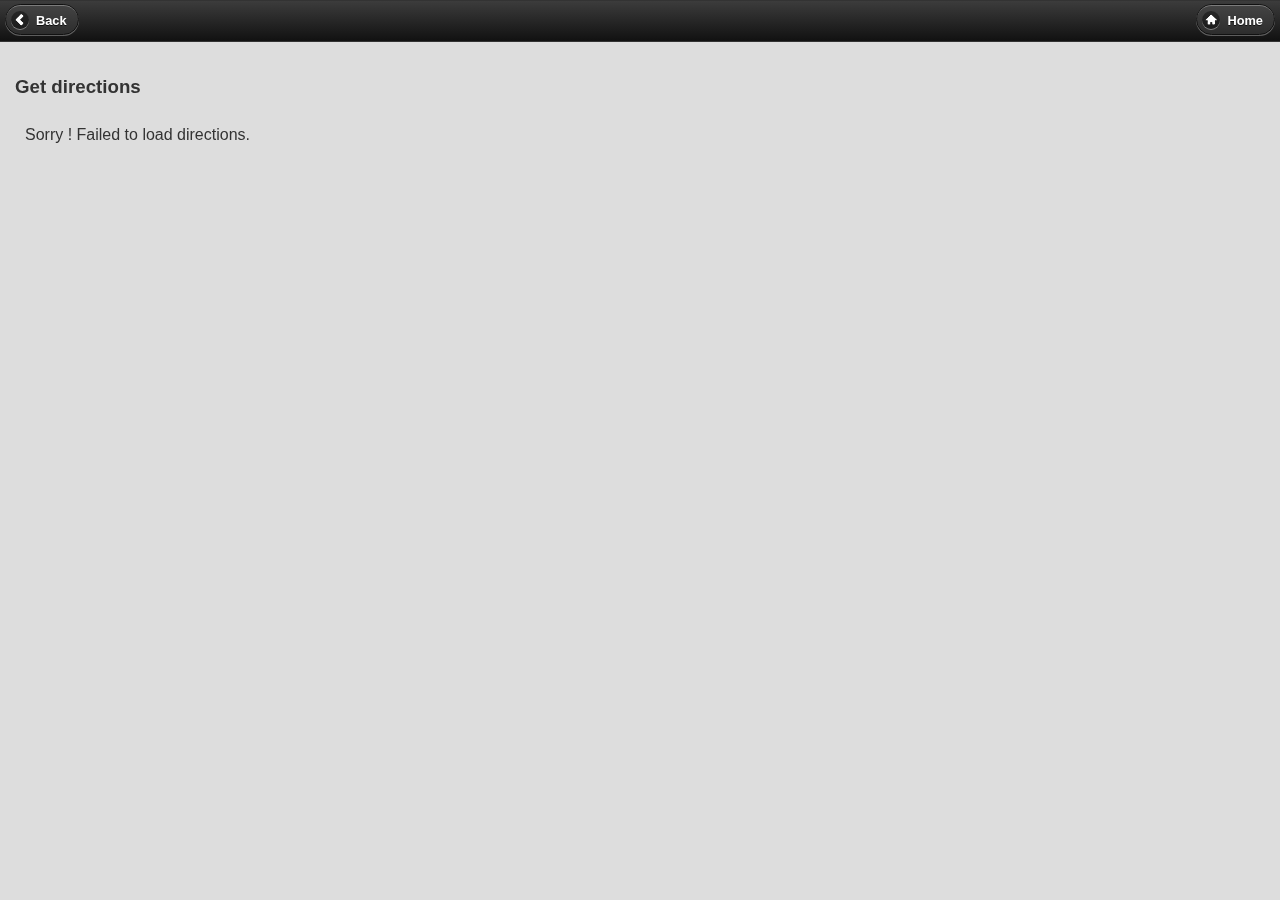
<file: delivermap.html>
﻿<!DOCTYPE html>
<html>
<head>
    <title>Get Directions</title>
    <meta name="viewport" content="width=device-width, initial-scale=1">
    <link rel="stylesheet" type="text/css" href="css/mobile_style.css">
    <link rel="stylesheet" type="text/css" href="css/photoswipe.css">
    <style type="text/css">
        .ui-page
        {
            -webkit-backface-visibility: hidden;
        }

        .icon_img
        {
            display: block;
            text-align: center;
        }
    </style>

    <script type="text/javascript" src="js/jquery.js"></script>
    <script type="text/javascript" src="js/jquery.mobile.js"></script>
    <script type="text/javascript" src="js/modernizr-2.0.6.min.js"></script>
    <script type="text/javascript" src="js/jquery.nicescroll.min.js"></script>
    <script type="text/javascript" src="http://maps.google.com/maps/api/js?sensor=true"></script>
	

    <script src="js/ui/jquery.ui.map.js"></script>
    <script src="js/ui/jquery.ui.map.overlays.js"></script>
    <script src="js/ui/jquery.ui.map.extensions.js"></script>
    <script type="text/javascript" src="js/script.js"></script>
    <script type="text/javascript" src="js/klass.min.js"></script>
    <script type="text/javascript" src="js/code.photoswipe.jquery-3.0.5.min.js"></script>
    
    <script>
        $(document).ready(function () {
          
            showMap();

        });

    </script>
    <style type="text/css">
        .dark
        {
            background: #2a3333;
            padding: 10px;
        }

        .rounded
        {
            border-radius: 8px;
            -moz-border-radius: 8px;
            -webkit-border-radius: 8px;
            -khtml-border-radius: 8px;
        }

        .shadow
        {
            -moz-box-shadow: 0px 2px 4px #999;
            -webkit-box-shadow: 0px 2px 4px #999;
            box-shadow: 0px 2px 4px #999;
        }

        #map_canvas
        {
            height: 300px;
        }
        h4 strong
        {
            text-decoration: underline;
        }
    </style>
</head>
<body>
    <input type="hidden" id="userSiteId" value="">
    <input type="hidden" id="lastClick" value="">
    <a id="addSteps" href="#fanwallPopup" onclick="" data-position-to="window" data-rel="popup"></a>
    <input type="hidden" id="BackSteps" value="1">
    <div data-role="page">
        <div data-role="header" role="banner" class="header-content">
            <a data-rel="back" data-role="button" data-icon="arrow-l">Back</a>
            <h1></h1>
            <a href="index.html" data-icon="home" data-ajax="false" class="ui-btn-right">Home</a>

        </div>
        <!-- /header -->


        <div data-role="content" id="main-content">
            <div id="direction-detail" style="padding:10px;">


            </div>
            <div class="item rounded dark">
                
                <div id="map_canvas"></div>

            </div>
						<div id="direction-buttons" class="align-center" >


            </div>
        </div>

        <!-- /content -->
    </div>
    <!-- /page -->

</body>
</html>
</file>
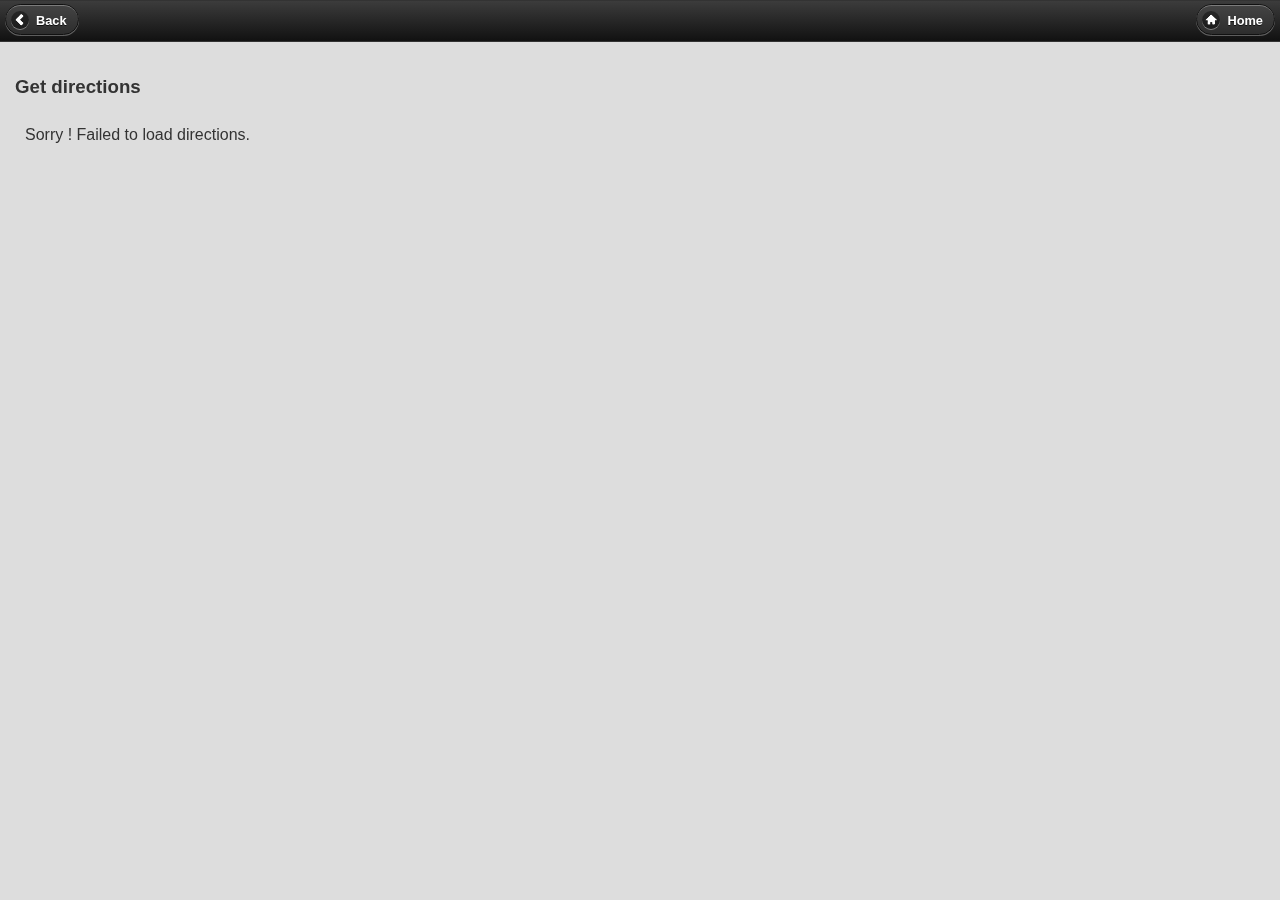
<file: directionmap.html>
<!DOCTYPE html>
<html>
<head>
    <title>Get Directions</title>
    <meta name="viewport" content="width=device-width, initial-scale=1">
    <link rel="stylesheet" type="text/css" href="css/mobile_style.css">
    <link rel="stylesheet" type="text/css" href="css/photoswipe.css">
    <style type="text/css">
        .ui-page
        {
            -webkit-backface-visibility: hidden;
        }

        .icon_img
        {
            display: block;
            text-align: center;
        }
    </style>

    <script type="text/javascript" src="js/jquery.js"></script>
    <script type="text/javascript" src="js/jquery.mobile.js"></script>
    <script type="text/javascript" src="js/modernizr-2.0.6.min.js"></script>
    <script type="text/javascript" src="js/jquery.nicescroll.min.js"></script>
    <script type="text/javascript" src="http://maps.google.com/maps/api/js?sensor=true"></script>
	

    <script src="js/ui/jquery.ui.map.js"></script>
    <script src="js/ui/jquery.ui.map.overlays.js"></script>
    <script src="js/ui/jquery.ui.map.extensions.js"></script>
    <script type="text/javascript" src="js/script.js"></script>
    <script type="text/javascript" src="js/klass.min.js"></script>
    <script type="text/javascript" src="js/code.photoswipe.jquery-3.0.5.min.js"></script>
    
    <script>
        $(document).ready(function () {
          
            showDirectionMap();

        });

    </script>
    <style type="text/css">
        .dark
        {
            background: #2a3333;
            padding: 10px;
        }

        .rounded
        {
            border-radius: 8px;
            -moz-border-radius: 8px;
            -webkit-border-radius: 8px;
            -khtml-border-radius: 8px;
        }

        .shadow
        {
            -moz-box-shadow: 0px 2px 4px #999;
            -webkit-box-shadow: 0px 2px 4px #999;
            box-shadow: 0px 2px 4px #999;
        }

        #map_canvas
        {
            height: 300px;
        }
        h4 strong
        {
            text-decoration: underline;
        }
    </style>
</head>
<body>
    <input type="hidden" id="userSiteId" value="">
    <input type="hidden" id="lastClick" value="">
    <a id="addSteps" href="#fanwallPopup" onclick="" data-position-to="window" data-rel="popup"></a>
    <input type="hidden" id="BackSteps" value="1">
    <div data-role="page">
        <div data-role="header" role="banner" class="header-content">
            <a data-rel="back" data-role="button" data-icon="arrow-l">Back</a>
            <h1></h1>
            <a href="index.html" data-icon="home" data-ajax="false" class="ui-btn-right">Home</a>

        </div>
        <!-- /header -->


        <div data-role="content" id="main-content">
            <div id="direction-detail" style="padding:10px;">


            </div>
            <div class="item rounded dark">
                
                <div id="map_canvas"></div>

            </div>
						<div id="direction-buttons" class="align-center" >


            </div>
        </div>

        <!-- /content -->
    </div>
    <!-- /page -->

</body>
</html>
</file>
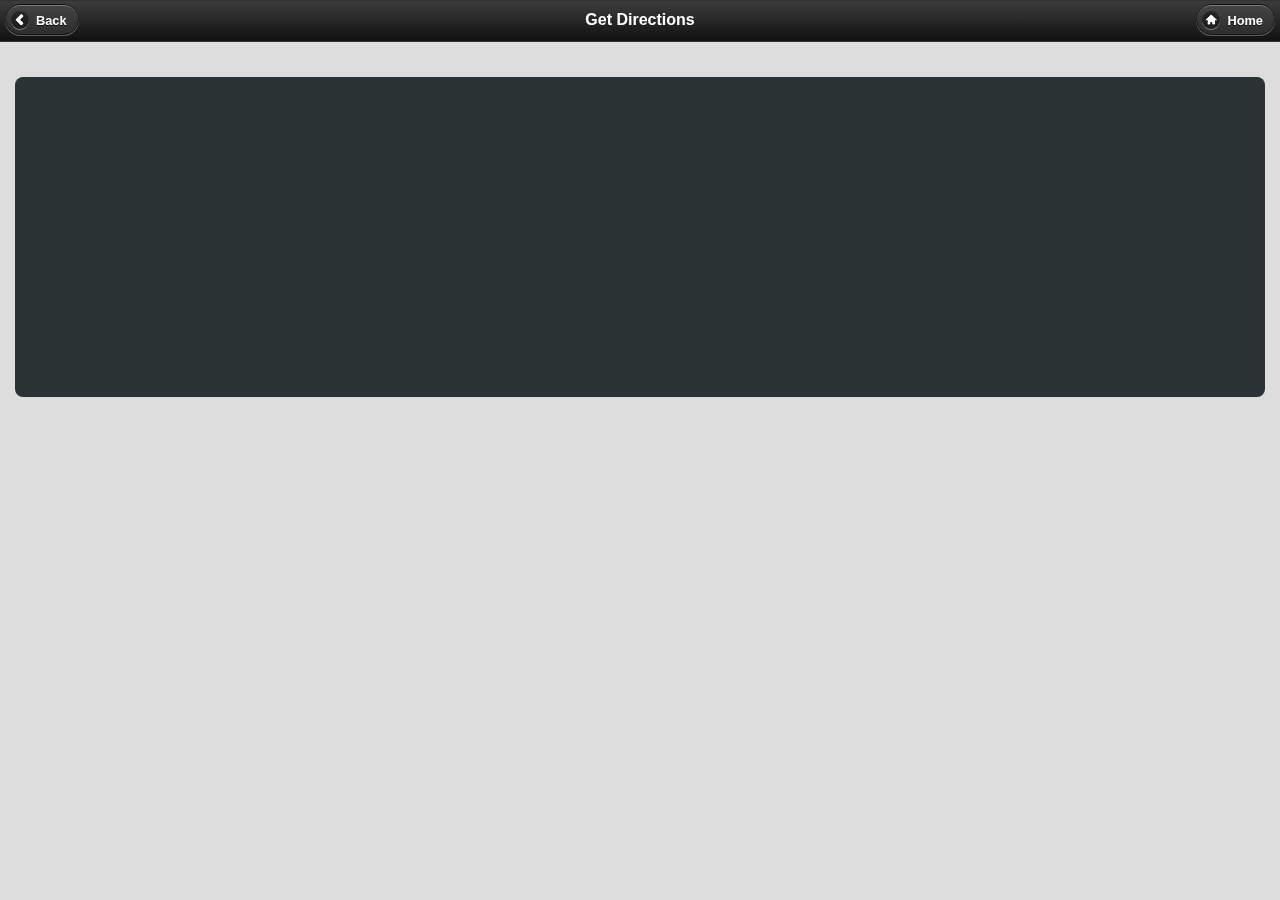
<file: directions.html>
﻿<!DOCTYPE html>
<html>
<head>
    <title>Get Directions</title>
    <meta name="viewport" content="width=device-width, initial-scale=1">
    <link rel="stylesheet" type="text/css" href="css/mobile_style.css">
    <link rel="stylesheet" type="text/css" href="css/photoswipe.css">
    <style type="text/css">
        .ui-page
        {
            -webkit-backface-visibility: hidden;
        }

        .icon_img
        {
            display: block;
            text-align: center;
        }
    </style>

    <script type="text/javascript" src="js/jquery.js"></script>
    <script type="text/javascript" src="js/jquery.mobile.js"></script>
    <script type="text/javascript" src="js/modernizr-2.0.6.min.js"></script>
    <script type="text/javascript" src="js/jquery.nicescroll.min.js"></script>
    <script type="text/javascript" src="http://maps.google.com/maps/api/js?sensor=true"></script>

    <script src="js/ui/jquery.ui.map.js"></script>
    <script src="js/ui/jquery.ui.map.overlays.js"></script>
    <script src="js/ui/jquery.ui.map.extensions.js"></script>
    <script type="text/javascript" src="js/script.js"></script>
    <script type="text/javascript" src="js/klass.min.js"></script>
    <script type="text/javascript" src="js/code.photoswipe.jquery-3.0.5.min.js"></script>
    <script type="text/javascript" src="js/food_order.js"></script>
    <script>
        $(document).ready(function () {
          directionViewTab();
            //createMap();

        });

    </script>
    <style type="text/css">
        .dark
        {
            background: #2a3333;
            padding: 10px;
        }

        .rounded
        {
            border-radius: 8px;
            -moz-border-radius: 8px;
            -webkit-border-radius: 8px;
            -khtml-border-radius: 8px;
        }

        .shadow
        {
            -moz-box-shadow: 0px 2px 4px #999;
            -webkit-box-shadow: 0px 2px 4px #999;
            box-shadow: 0px 2px 4px #999;
        }

        #map_canvas
        {
            height: 300px;
        }
        h4 strong
        {
            text-decoration: underline;
        }
    </style>
</head>
<body>
    <input type="hidden" id="userSiteId" value="">
    <input type="hidden" id="lastClick" value="">
    <a id="addSteps" href="#fanwallPopup" onclick="" data-position-to="window" data-rel="popup"></a>
    <input type="hidden" id="BackSteps" value="1">
    <div data-role="page">
        <div data-role="header" role="banner" class="header-content">
            <a data-rel="back" data-role="button" data-icon="arrow-l">Back</a>
            <h1>Get Directions</h1>
            <a href="index.html" data-icon="home" data-ajax="false" class="ui-btn-right">Home</a>

        </div>
        <!-- /header -->


        <div data-role="content" id="main-content">
            <div id="direction-detail" style="padding:10px;">


            </div>
            <div class="item rounded dark">
                
                <div id="map_canvas"></div>
            </div>
        </div>

        <!-- /content -->
    </div>
    <!-- /page -->

</body>
</html>
</file>
<file: css/photoswipe.css>
/*
 * photoswipe.css
 * Copyright (c) %%year%% by Code Computerlove (http://www.codecomputerlove.com)
 * Licensed under the MIT license
 *
 * Default styles for PhotoSwipe
 * Avoid any position or dimension based styles
 * where possible, unless specified already here.
 * The gallery automatically works out gallery item
 * positions etc.
 */

 
body.ps-active, body.ps-building, div.ps-active, div.ps-building
{
	background: #000;
	overflow: hidden;
}
body.ps-active *, div.ps-active *
{ 
	-webkit-tap-highlight-color:  rgba(255, 255, 255, 0); 
	display: none;
}
body.ps-active *:focus, div.ps-active *:focus 
{ 
	outline: 0; 
}


/* Document overlay */
div.ps-document-overlay 
{
	background: #000;
}


/* UILayer */
div.ps-uilayer { 
	
	background: #000;
	cursor: pointer;
	
}


/* Zoom/pan/rotate layer */
div.ps-zoom-pan-rotate{
	background: #000;
}
div.ps-zoom-pan-rotate *  { display: block; }


/* Carousel */
div.ps-carousel-item-loading 
{ 
	background: url(loader.gif) no-repeat center center; 
}

div.ps-carousel-item-error 
{ 
	background: url(error.gif) no-repeat center center; 
}


/* Caption */
div.ps-caption
{ 
	background: #000000;
	background: -moz-linear-gradient(top, #303130 0%, #000101 100%);
	background: -webkit-gradient(linear, left top, left bottom, color-stop(0%,#303130), color-stop(100%,#000101));
	border-bottom: 1px solid #42403f;
	color: #ffffff;
	font-size: 13px;
	font-family: "Lucida Grande", Helvetica, Arial,Verdana, sans-serif;
	text-align: center;
}
div.ps-caption *  { display: inline; }

div.ps-caption-bottom
{ 
	border-top: 1px solid #42403f;
	border-bottom: none;
	min-height: 44px;
}

div.ps-caption-content
{
	padding: 13px;
	display: block;
}


/* Toolbar */
div.ps-toolbar
{ 
	background: #000000;
	background: -moz-linear-gradient(top, #303130 0%, #000101 100%);
	background: -webkit-gradient(linear, left top, left bottom, color-stop(0%,#303130), color-stop(100%,#000101));
	border-top: 1px solid #42403f;
	color: #ffffff;
	font-size: 13px;
	font-family: "Lucida Grande", Helvetica, Arial,Verdana, sans-serif;
	text-align: center;
	height: 44px;
	display: table;
	table-layout: fixed;
}
div.ps-toolbar * { 
	display: block;
}

div.ps-toolbar-top 
{
	border-bottom: 1px solid #42403f;
	border-top: none;
}

div.ps-toolbar-close, div.ps-toolbar-previous, div.ps-toolbar-next, div.ps-toolbar-play
{
	cursor: pointer;
	display: table-cell;
}

div.ps-toolbar div div.ps-toolbar-content
{
	width: 44px;
	height: 44px;
	margin: 0 auto 0;
	background-image: url(../images/icons.png);
	background-repeat: no-repeat;
}

div.ps-toolbar-close div.ps-toolbar-content
{
	background-position: 0 0;
}

div.ps-toolbar-previous div.ps-toolbar-content
{
	background-position: -44px 0;
}

div.ps-toolbar-previous-disabled div.ps-toolbar-content
{
	background-position: -44px -44px;
}

div.ps-toolbar-next div.ps-toolbar-content
{
	background-position: -132px 0;
}

div.ps-toolbar-next-disabled div.ps-toolbar-content
{
	background-position: -132px -44px;
}

div.ps-toolbar-play div.ps-toolbar-content
{
	background-position: -88px 0;
}

/* Hi-res display */
@media only screen and (-webkit-min-device-pixel-ratio: 1.5),
       only screen and (-moz-min-device-pixel-ratio: 1.5),
       only screen and (min-resolution: 240dpi)
{
	div.ps-toolbar div div.ps-toolbar-content
	{
		-moz-background-size: 176px 88px;
		-o-background-size: 176px 88px;
		-webkit-background-size: 176px 88px;
		background-size: 176px 88px;
		background-image: url(icons@2x.png);
	}
}
</file>
<file: css/mobile_style.css>
/*
* jQuery Mobile 1.3.1
* Git HEAD hash: 74b4bec049fd93e4fe40205e6157de16eb64eb46 <> Date: Mon Apr 8 2013 19:41:28 UTC
* http://jquerymobile.com
*
* Copyright 2010, 2013 jQuery Foundation, Inc. and other contributors
* Released under the MIT license.
* http://jquery.org/license
*
*/


/* Swatches */
/* A
-----------------------------------------------------------------------------------------------------------*/
.ui-bar-a
{
    border: 1px solid #333 /*{a-bar-border}*/;
    background: #111 /*{a-bar-background-color}*/;
    color: #fff /*{a-bar-color}*/;
    font-weight: bold;
  
    background-image: -webkit-gradient(linear, left top, left bottom, from( #3c3c3c /*{a-bar-background-start}*/ ), to( #111 /*{a-bar-background-end}*/ )); /* Saf4+, Chrome */
    background-image: -webkit-linear-gradient( #3c3c3c /*{a-bar-background-start}*/, #111 /*{a-bar-background-end}*/ ); /* Chrome 10+, Saf5.1+ */
    background-image: -moz-linear-gradient( #3c3c3c /*{a-bar-background-start}*/, #111 /*{a-bar-background-end}*/ ); /* FF3.6 */
    background-image: -ms-linear-gradient( #3c3c3c /*{a-bar-background-start}*/, #111 /*{a-bar-background-end}*/ ); /* IE10 */
    background-image: -o-linear-gradient( #3c3c3c /*{a-bar-background-start}*/, #111 /*{a-bar-background-end}*/ ); /* Opera 11.10+ */
    background-image: linear-gradient( #3c3c3c /*{a-bar-background-start}*/, #111 /*{a-bar-background-end}*/ );
}

    .ui-bar-a,
    .ui-bar-a input,
    .ui-bar-a select,
    .ui-bar-a textarea,
    .ui-bar-a button
    {
        font-family: Helvetica, Arial, sans-serif /*{global-font-family}*/;
    }

        .ui-bar-a .ui-link-inherit
        {
            color: #fff /*{a-bar-color}*/;
        }

        .ui-bar-a a.ui-link
        {
            color: #7cc4e7 /*{a-bar-link-color}*/;
            font-weight: bold;
        }

            .ui-bar-a a.ui-link:visited
            {
                color: #2489ce /*{a-bar-link-visited}*/;
            }

            .ui-bar-a a.ui-link:hover
            {
                color: #2489ce /*{a-bar-link-hover}*/;
            }

            .ui-bar-a a.ui-link:active
            {
                color: #2489ce /*{a-bar-link-active}*/;
            }

.ui-body-a,
.ui-overlay-a
{
    border: 1px solid #444 /*{a-body-border}*/;
    background: #222 /*{a-body-background-color}*/;
    color: #fff /*{a-body-color}*/;
    text-shadow: 0 /*{a-body-shadow-x}*/ 1px /*{a-body-shadow-y}*/ 0 /*{a-body-shadow-radius}*/ #111 /*{a-body-shadow-color}*/;
    font-weight: normal;
    background-image: -webkit-gradient(linear, left top, left bottom, from( #444 /*{a-body-background-start}*/ ), to( #222 /*{a-body-background-end}*/ )); /* Saf4+, Chrome */
    background-image: -webkit-linear-gradient( #444 /*{a-body-background-start}*/, #222 /*{a-body-background-end}*/ ); /* Chrome 10+, Saf5.1+ */
    background-image: -moz-linear-gradient( #444 /*{a-body-background-start}*/, #222 /*{a-body-background-end}*/ ); /* FF3.6 */
    background-image: -ms-linear-gradient( #444 /*{a-body-background-start}*/, #222 /*{a-body-background-end}*/ ); /* IE10 */
    background-image: -o-linear-gradient( #444 /*{a-body-background-start}*/, #222 /*{a-body-background-end}*/ ); /* Opera 11.10+ */
    background-image: linear-gradient( #444 /*{a-body-background-start}*/, #222 /*{a-body-background-end}*/ );
}

.ui-overlay-a
{
    background-image: none;
    border-width: 0;
}

.ui-body-a,
.ui-body-a input,
.ui-body-a select,
.ui-body-a textarea,
.ui-body-a button
{
    font-family: Helvetica, Arial, sans-serif /*{global-font-family}*/;
}

    .ui-body-a .ui-link-inherit
    {
        color: #fff /*{a-body-color}*/;
    }

    .ui-body-a .ui-link
    {
        color: #2489ce /*{a-body-link-color}*/;
        font-weight: bold;
    }

        .ui-body-a .ui-link:visited
        {
            color: inherit /*{a-body-link-visited}*/;
        }

        .ui-body-a .ui-link:hover
        {
            color: #2489ce /*{a-body-link-hover}*/;
        }

        .ui-body-a .ui-link:active
        {
            color: #2489ce /*{a-body-link-active}*/;
        }

.ui-btn-up-a
{
    border: 1px solid #111 /*{a-bup-border}*/;
    background: #333 /*{a-bup-background-color}*/;
    font-weight: bold;
    color: #fff /*{a-bup-color}*/;
    text-shadow: 0 /*{a-bup-shadow-x}*/ 1px /*{a-bup-shadow-y}*/ 0 /*{a-bup-shadow-radius}*/ #111 /*{a-bup-shadow-color}*/;
    background-image: -webkit-gradient(linear, left top, left bottom, from( #444 /*{a-bup-background-start}*/ ), to( #2d2d2d /*{a-bup-background-end}*/ )); /* Saf4+, Chrome */
    background-image: -webkit-linear-gradient( #444 /*{a-bup-background-start}*/, #2d2d2d /*{a-bup-background-end}*/ ); /* Chrome 10+, Saf5.1+ */
    background-image: -moz-linear-gradient( #444 /*{a-bup-background-start}*/, #2d2d2d /*{a-bup-background-end}*/ ); /* FF3.6 */
    background-image: -ms-linear-gradient( #444 /*{a-bup-background-start}*/, #2d2d2d /*{a-bup-background-end}*/ ); /* IE10 */
    background-image: -o-linear-gradient( #444 /*{a-bup-background-start}*/, #2d2d2d /*{a-bup-background-end}*/ ); /* Opera 11.10+ */
    background-image: linear-gradient( #444 /*{a-bup-background-start}*/, #2d2d2d /*{a-bup-background-end}*/ );
}

    .ui-btn-up-a:visited,
    .ui-btn-up-a a.ui-link-inherit
    {
        color: #fff /*{a-bup-color}*/;
    }

.ui-btn-hover-a
{
    border: 1px solid #000 /*{a-bhover-border}*/;
    background: #444 /*{a-bhover-background-color}*/;
    font-weight: bold;
    color: #fff /*{a-bhover-color}*/;
    text-shadow: 0 /*{a-bhover-shadow-x}*/ 1px /*{a-bhover-shadow-y}*/ 0 /*{a-bhover-shadow-radius}*/ #111 /*{a-bhover-shadow-color}*/;
    background-image: -webkit-gradient(linear, left top, left bottom, from( #555 /*{a-bhover-background-start}*/ ), to( #383838 /*{a-bhover-background-end}*/ )); /* Saf4+, Chrome */
    background-image: -webkit-linear-gradient( #555 /*{a-bhover-background-start}*/, #383838 /*{a-bhover-background-end}*/ ); /* Chrome 10+, Saf5.1+ */
    background-image: -moz-linear-gradient( #555 /*{a-bhover-background-start}*/, #383838 /*{a-bhover-background-end}*/ ); /* FF3.6 */
    background-image: -ms-linear-gradient( #555 /*{a-bhover-background-start}*/, #383838 /*{a-bhover-background-end}*/ ); /* IE10 */
    background-image: -o-linear-gradient( #555 /*{a-bhover-background-start}*/, #383838 /*{a-bhover-background-end}*/ ); /* Opera 11.10+ */
    background-image: linear-gradient( #555 /*{a-bhover-background-start}*/, #383838 /*{a-bhover-background-end}*/ );
}

    .ui-btn-hover-a:visited,
    .ui-btn-hover-a:hover,
    .ui-btn-hover-a a.ui-link-inherit
    {
        color: #fff /*{a-bhover-color}*/;
    }

.ui-btn-down-a
{
    border: 1px solid #000 /*{a-bdown-border}*/;
    background: #222 /*{a-bdown-background-color}*/;
    font-weight: bold;
    color: #fff /*{a-bdown-color}*/;
    text-shadow: 0 /*{a-bdown-shadow-x}*/ 1px /*{a-bdown-shadow-y}*/ 0 /*{a-bdown-shadow-radius}*/ #111 /*{a-bdown-shadow-color}*/;
    background-image: -webkit-gradient(linear, left top, left bottom, from( #202020 /*{a-bdown-background-start}*/ ), to( #2c2c2c /*{a-bdown-background-end}*/ )); /* Saf4+, Chrome */
    background-image: -webkit-linear-gradient( #202020 /*{a-bdown-background-start}*/, #2c2c2c /*{a-bdown-background-end}*/ ); /* Chrome 10+, Saf5.1+ */
    background-image: -moz-linear-gradient( #202020 /*{a-bdown-background-start}*/, #2c2c2c /*{a-bdown-background-end}*/ ); /* FF3.6 */
    background-image: -ms-linear-gradient( #202020 /*{a-bdown-background-start}*/, #2c2c2c /*{a-bdown-background-end}*/ ); /* IE10 */
    background-image: -o-linear-gradient( #202020 /*{a-bdown-background-start}*/, #2c2c2c /*{a-bdown-background-end}*/ ); /* Opera 11.10+ */
    background-image: linear-gradient( #202020 /*{a-bdown-background-start}*/, #2c2c2c /*{a-bdown-background-end}*/ );
}

    .ui-btn-down-a:visited,
    .ui-btn-down-a:hover,
    .ui-btn-down-a a.ui-link-inherit
    {
        color: #fff /*{a-bdown-color}*/;
    }

.ui-btn-up-a,
.ui-btn-hover-a,
.ui-btn-down-a
{
    font-family: Helvetica, Arial, sans-serif /*{global-font-family}*/;
    text-decoration: none;
}
/* B
-----------------------------------------------------------------------------------------------------------*/
.ui-bar-b
{
    border: 1px solid #456f9a /*{b-bar-border}*/;
    background: #5e87b0 /*{b-bar-background-color}*/;
    color: #fff /*{b-bar-color}*/;
    font-weight: bold;
    text-shadow: 0 /*{b-bar-shadow-x}*/ 1px /*{b-bar-shadow-y}*/ 0 /*{b-bar-shadow-radius}*/ #3e6790 /*{b-bar-shadow-color}*/;
    background-image: -webkit-gradient(linear, left top, left bottom, from( #6facd5 /*{b-bar-background-start}*/ ), to( #497bae /*{b-bar-background-end}*/ )); /* Saf4+, Chrome */
    background-image: -webkit-linear-gradient( #6facd5 /*{b-bar-background-start}*/, #497bae /*{b-bar-background-end}*/ ); /* Chrome 10+, Saf5.1+ */
    background-image: -moz-linear-gradient( #6facd5 /*{b-bar-background-start}*/, #497bae /*{b-bar-background-end}*/ ); /* FF3.6 */
    background-image: -ms-linear-gradient( #6facd5 /*{b-bar-background-start}*/, #497bae /*{b-bar-background-end}*/ ); /* IE10 */
    background-image: -o-linear-gradient( #6facd5 /*{b-bar-background-start}*/, #497bae /*{b-bar-background-end}*/ ); /* Opera 11.10+ */
    background-image: linear-gradient( #6facd5 /*{b-bar-background-start}*/, #497bae /*{b-bar-background-end}*/ );
}

    .ui-bar-b,
    .ui-bar-b input,
    .ui-bar-b select,
    .ui-bar-b textarea,
    .ui-bar-b button
    {
        font-family: Helvetica, Arial, sans-serif /*{global-font-family}*/;
    }

        .ui-bar-b .ui-link-inherit
        {
            color: #fff /*{b-bar-color}*/;
        }

        .ui-bar-b a.ui-link
        {
            color: #ddf0f8 /*{b-bar-link-color}*/;
            font-weight: bold;
        }

            .ui-bar-b a.ui-link:visited
            {
                color: #ddf0f8 /*{b-bar-link-visited}*/;
            }

            .ui-bar-b a.ui-link:hover
            {
                color: #ddf0f8 /*{b-bar-link-hover}*/;
            }

            .ui-bar-b a.ui-link:active
            {
                color: #ddf0f8 /*{b-bar-link-active}*/;
            }

.ui-body-b,
.ui-overlay-b
{
    border: 1px solid #999 /*{b-body-border}*/;
    background: #f3f3f3 /*{b-body-background-color}*/;
    color: #222 /*{b-body-color}*/;
    text-shadow: 0 /*{b-body-shadow-x}*/ 1px /*{b-body-shadow-y}*/ 0 /*{b-body-shadow-radius}*/ #fff /*{b-body-shadow-color}*/;
    font-weight: normal;
    background-image: -webkit-gradient(linear, left top, left bottom, from( #ddd /*{b-body-background-start}*/ ), to( #ccc /*{b-body-background-end}*/ )); /* Saf4+, Chrome */
    background-image: -webkit-linear-gradient( #ddd /*{b-body-background-start}*/, #ccc /*{b-body-background-end}*/ ); /* Chrome 10+, Saf5.1+ */
    background-image: -moz-linear-gradient( #ddd /*{b-body-background-start}*/, #ccc /*{b-body-background-end}*/ ); /* FF3.6 */
    background-image: -ms-linear-gradient( #ddd /*{b-body-background-start}*/, #ccc /*{b-body-background-end}*/ ); /* IE10 */
    background-image: -o-linear-gradient( #ddd /*{b-body-background-start}*/, #ccc /*{b-body-background-end}*/ ); /* Opera 11.10+ */
    background-image: linear-gradient( #ddd /*{b-body-background-start}*/, #ccc /*{b-body-background-end}*/ );
}

.ui-overlay-b
{
    background-image: none;
    border-width: 0;
}

.ui-body-b,
.ui-body-b input,
.ui-body-b select,
.ui-body-b textarea,
.ui-body-b button
{
    font-family: Helvetica, Arial, sans-serif /*{global-font-family}*/;
}

    .ui-body-b .ui-link-inherit
    {
        color: #333 /*{b-body-color}*/;
    }

    .ui-body-b .ui-link
    {
        color: #2489ce /*{b-body-link-color}*/;
        font-weight: bold;
    }

        .ui-body-b .ui-link:visited
        {
            color: #2489ce /*{b-body-link-visited}*/;
        }

        .ui-body-b .ui-link:hover
        {
            color: #2489ce /*{b-body-link-hover}*/;
        }

        .ui-body-b .ui-link:active
        {
            color: #2489ce /*{b-body-link-active}*/;
        }

.ui-btn-up-b
{
    border: 1px solid #044062 /*{b-bup-border}*/;
    background: #396b9e /*{b-bup-background-color}*/;
    font-weight: bold;
    color: #fff /*{b-bup-color}*/;
    text-shadow: 0 /*{b-bup-shadow-x}*/ 1px /*{b-bup-shadow-y}*/ 0 /*{b-bup-shadow-radius}*/ #194b7e /*{b-bup-shadow-color}*/;
    background-image: -webkit-gradient(linear, left top, left bottom, from( #5f9cc5 /*{b-bup-background-start}*/ ), to( #396b9e /*{b-bup-background-end}*/ )); /* Saf4+, Chrome */
    background-image: -webkit-linear-gradient( #5f9cc5 /*{b-bup-background-start}*/, #396b9e /*{b-bup-background-end}*/ ); /* Chrome 10+, Saf5.1+ */
    background-image: -moz-linear-gradient( #5f9cc5 /*{b-bup-background-start}*/, #396b9e /*{b-bup-background-end}*/ ); /* FF3.6 */
    background-image: -ms-linear-gradient( #5f9cc5 /*{b-bup-background-start}*/, #396b9e /*{b-bup-background-end}*/ ); /* IE10 */
    background-image: -o-linear-gradient( #5f9cc5 /*{b-bup-background-start}*/, #396b9e /*{b-bup-background-end}*/ ); /* Opera 11.10+ */
    background-image: linear-gradient( #5f9cc5 /*{b-bup-background-start}*/, #396b9e /*{b-bup-background-end}*/ );
}

    .ui-btn-up-b:visited,
    .ui-btn-up-b a.ui-link-inherit
    {
        color: #fff /*{b-bup-color}*/;
    }

.ui-btn-hover-b
{
    border: 1px solid #00415e /*{b-bhover-border}*/;
    background: #4b88b6 /*{b-bhover-background-color}*/;
    font-weight: bold;
    color: #fff /*{b-bhover-color}*/;
    text-shadow: 0 /*{b-bhover-shadow-x}*/ 1px /*{b-bhover-shadow-y}*/ 0 /*{b-bhover-shadow-radius}*/ #194b7e /*{b-bhover-shadow-color}*/;
    background-image: -webkit-gradient(linear, left top, left bottom, from( #6facd5 /*{b-bhover-background-start}*/ ), to( #4272a4 /*{b-bhover-background-end}*/ )); /* Saf4+, Chrome */
    background-image: -webkit-linear-gradient( #6facd5 /*{b-bhover-background-start}*/, #4272a4 /*{b-bhover-background-end}*/ ); /* Chrome 10+, Saf5.1+ */
    background-image: -moz-linear-gradient( #6facd5 /*{b-bhover-background-start}*/, #4272a4 /*{b-bhover-background-end}*/ ); /* FF3.6 */
    background-image: -ms-linear-gradient( #6facd5 /*{b-bhover-background-start}*/, #4272a4 /*{b-bhover-background-end}*/ ); /* IE10 */
    background-image: -o-linear-gradient( #6facd5 /*{b-bhover-background-start}*/, #4272a4 /*{b-bhover-background-end}*/ ); /* Opera 11.10+ */
    background-image: linear-gradient( #6facd5 /*{b-bhover-background-start}*/, #4272a4 /*{b-bhover-background-end}*/ );
}

    .ui-btn-hover-b:visited,
    .ui-btn-hover-b:hover,
    .ui-btn-hover-b a.ui-link-inherit
    {
        color: #fff /*{b-bhover-color}*/;
    }

.ui-btn-down-b
{
    border: 1px solid #225377 /*{b-bdown-border}*/;
    background: #4e89c5 /*{b-bdown-background-color}*/;
    font-weight: bold;
    color: #fff /*{b-bdown-color}*/;
    text-shadow: 0 /*{b-bdown-shadow-x}*/ 1px /*{b-bdown-shadow-y}*/ 0 /*{b-bdown-shadow-radius}*/ #194b7e /*{b-bdown-shadow-color}*/;
    background-image: -webkit-gradient(linear, left top, left bottom, from( #295b8e /*{b-bdown-background-start}*/ ), to( #3e79b5 /*{b-bdown-background-end}*/ )); /* Saf4+, Chrome */
    background-image: -webkit-linear-gradient( #295b8e /*{b-bdown-background-start}*/, #3e79b5 /*{b-bdown-background-end}*/ ); /* Chrome 10+, Saf5.1+ */
    background-image: -moz-linear-gradient( #295b8e /*{b-bdown-background-start}*/, #3e79b5 /*{b-bdown-background-end}*/ ); /* FF3.6 */
    background-image: -ms-linear-gradient( #295b8e /*{b-bdown-background-start}*/, #3e79b5 /*{b-bdown-background-end}*/ ); /* IE10 */
    background-image: -o-linear-gradient( #295b8e /*{b-bdown-background-start}*/, #3e79b5 /*{b-bdown-background-end}*/ ); /* Opera 11.10+ */
    background-image: linear-gradient( #295b8e /*{b-bdown-background-start}*/, #3e79b5 /*{b-bdown-background-end}*/ );
}

    .ui-btn-down-b:visited,
    .ui-btn-down-b:hover,
    .ui-btn-down-b a.ui-link-inherit
    {
        color: #fff /*{b-bdown-color}*/;
    }

.ui-btn-up-b,
.ui-btn-hover-b,
.ui-btn-down-b
{
    font-family: Helvetica, Arial, sans-serif /*{global-font-family}*/;
    text-decoration: none;
}
/* C
-----------------------------------------------------------------------------------------------------------*/
.ui-bar-c
{
    border: 1px solid #b3b3b3 /*{c-bar-border}*/;
    background: #eee /*{c-bar-background-color}*/;
    color: #3e3e3e /*{c-bar-color}*/;
    font-weight: bold;
    text-shadow: 0 /*{c-bar-shadow-x}*/ 1px /*{c-bar-shadow-y}*/ 0 /*{c-bar-shadow-radius}*/ #fff /*{c-bar-shadow-color}*/;
    background-image: -webkit-gradient(linear, left top, left bottom, from( #f0f0f0 /*{c-bar-background-start}*/ ), to( #ddd /*{c-bar-background-end}*/ )); /* Saf4+, Chrome */
    background-image: -webkit-linear-gradient( #f0f0f0 /*{c-bar-background-start}*/, #ddd /*{c-bar-background-end}*/ ); /* Chrome 10+, Saf5.1+ */
    background-image: -moz-linear-gradient( #f0f0f0 /*{c-bar-background-start}*/, #ddd /*{c-bar-background-end}*/ ); /* FF3.6 */
    background-image: -ms-linear-gradient( #f0f0f0 /*{c-bar-background-start}*/, #ddd /*{c-bar-background-end}*/ ); /* IE10 */
    background-image: -o-linear-gradient( #f0f0f0 /*{c-bar-background-start}*/, #ddd /*{c-bar-background-end}*/ ); /* Opera 11.10+ */
    background-image: linear-gradient( #f0f0f0 /*{c-bar-background-start}*/, #ddd /*{c-bar-background-end}*/ );
}

    .ui-bar-c .ui-link-inherit
    {
        color: #3e3e3e /*{c-bar-color}*/;
    }

    .ui-bar-c a.ui-link
    {
        color: #7cc4e7 /*{c-bar-link-color}*/;
        font-weight: bold;
    }

        .ui-bar-c a.ui-link:visited
        {
            color: #2489ce /*{c-bar-link-visited}*/;
        }

        .ui-bar-c a.ui-link:hover
        {
            color: #2489ce /*{c-bar-link-hover}*/;
        }

        .ui-bar-c a.ui-link:active
        {
            color: #2489ce /*{c-bar-link-active}*/;
        }

    .ui-bar-c,
    .ui-bar-c input,
    .ui-bar-c select,
    .ui-bar-c textarea,
    .ui-bar-c button
    {
        font-family: Helvetica, Arial, sans-serif /*{global-font-family}*/;
    }

.ui-body-c,
.ui-overlay-c
{
    border: 1px solid #aaa /*{c-body-border}*/;
    color: #333 /*{c-body-color}*/;
    background: #f9f9f9 /*{c-body-background-color}*/;
    background-image: -webkit-gradient(linear, left top, left bottom, from( #f9f9f9 /*{c-body-background-start}*/ ), to( #eee /*{c-body-background-end}*/ )); /* Saf4+, Chrome */
    background-image: -webkit-linear-gradient( #f9f9f9 /*{c-body-background-start}*/, #eee /*{c-body-background-end}*/ ); /* Chrome 10+, Saf5.1+ */
    background-image: -moz-linear-gradient( #f9f9f9 /*{c-body-background-start}*/, #eee /*{c-body-background-end}*/ ); /* FF3.6 */
    background-image: -ms-linear-gradient( #f9f9f9 /*{c-body-background-start}*/, #eee /*{c-body-background-end}*/ ); /* IE10 */
    background-image: -o-linear-gradient( #f9f9f9 /*{c-body-background-start}*/, #eee /*{c-body-background-end}*/ ); /* Opera 11.10+ */
    background-image: linear-gradient( #f9f9f9 /*{c-body-background-start}*/, #eee /*{c-body-background-end}*/ );
}

.ui-overlay-c
{
    background-image: none;
    border-width: 0;
}

.ui-body-c,
.ui-body-c input,
.ui-body-c select,
.ui-body-c textarea,
.ui-body-c button
{
    font-family: Helvetica, Arial, sans-serif /*{global-font-family}*/;
}

    .ui-body-c .ui-link-inherit
    {
        color: #333 /*{c-body-color}*/;
    }

    .ui-body-c .ui-link
    {
        color: #2489ce /*{c-body-link-color}*/;
        font-weight: bold;
    }

        .ui-body-c .ui-link:visited
        {
            color: #2489ce /*{c-body-link-visited}*/;
        }

        .ui-body-c .ui-link:hover
        {
            color: #2489ce /*{c-body-link-hover}*/;
        }

        .ui-body-c .ui-link:active
        {
            color: #2489ce /*{c-body-link-active}*/;
        }

.ui-btn-up-c
{
    border: 1px solid #ccc /*{c-bup-border}*/;
    background: #eee /*{c-bup-background-color}*/;
    font-weight: bold;
    color: #222 /*{c-bup-color}*/;
    /*text-shadow: 0  1px  0  #fff; */
    background-image: -webkit-gradient(linear, left top, left bottom, from( #fff /*{c-bup-background-start}*/ ), to( #f1f1f1 /*{c-bup-background-end}*/ )); /* Saf4+, Chrome */
    background-image: -webkit-linear-gradient( #fff /*{c-bup-background-start}*/, #f1f1f1 /*{c-bup-background-end}*/ ); /* Chrome 10+, Saf5.1+ */
    background-image: -moz-linear-gradient( #fff /*{c-bup-background-start}*/, #f1f1f1 /*{c-bup-background-end}*/ ); /* FF3.6 */
    background-image: -ms-linear-gradient( #fff /*{c-bup-background-start}*/, #f1f1f1 /*{c-bup-background-end}*/ ); /* IE10 */
    background-image: -o-linear-gradient( #fff /*{c-bup-background-start}*/, #f1f1f1 /*{c-bup-background-end}*/ ); /* Opera 11.10+ */
    background-image: linear-gradient( #fff /*{c-bup-background-start}*/, #f1f1f1 /*{c-bup-background-end}*/ );
}

    .ui-btn-up-c:visited,
    .ui-btn-up-c a.ui-link-inherit
    {
        color: #2f3e46 /*{c-bup-color}*/;
    }

.ui-btn-hover-c
{
    border: 1px solid #bbb /*{c-bhover-border}*/;
    background: #dfdfdf /*{c-bhover-background-color}*/;
    font-weight: bold;
    color: #222 /*{c-bhover-color}*/;
    /*text-shadow: 0  1px  0  #fff;*/
    background-image: -webkit-gradient(linear, left top, left bottom, from( #f6f6f6 /*{c-bhover-background-start}*/ ), to( #e0e0e0 /*{c-bhover-background-end}*/ )); /* Saf4+, Chrome */
    background-image: -webkit-linear-gradient( #f6f6f6 /*{c-bhover-background-start}*/, #e0e0e0 /*{c-bhover-background-end}*/ ); /* Chrome 10+, Saf5.1+ */
    background-image: -moz-linear-gradient( #f6f6f6 /*{c-bhover-background-start}*/, #e0e0e0 /*{c-bhover-background-end}*/ ); /* FF3.6 */
    background-image: -ms-linear-gradient( #f6f6f6 /*{c-bhover-background-start}*/, #e0e0e0 /*{c-bhover-background-end}*/ ); /* IE10 */
    background-image: -o-linear-gradient( #f6f6f6 /*{c-bhover-background-start}*/, #e0e0e0 /*{c-bhover-background-end}*/ ); /* Opera 11.10+ */
    background-image: linear-gradient( #f6f6f6 /*{c-bhover-background-start}*/, #e0e0e0 /*{c-bhover-background-end}*/ );
}

    .ui-btn-hover-c:visited,
    .ui-btn-hover-c:hover,
    .ui-btn-hover-c a.ui-link-inherit
    {
        color: #2f3e46 /*{c-bhover-color}*/;
    }

.ui-btn-down-c
{
    border: 1px solid #bbb /*{c-bdown-border}*/;
    background: #d6d6d6 /*{c-bdown-background-color}*/;
    font-weight: bold;
    color: #222 /*{c-bdown-color}*/;
    text-shadow: 0 /*{c-bdown-shadow-x}*/ 1px /*{c-bdown-shadow-y}*/ 0 /*{c-bdown-shadow-radius}*/ #fff /*{c-bdown-shadow-color}*/;
    background-image: -webkit-gradient(linear, left top, left bottom, from( #d0d0d0 /*{c-bdown-background-start}*/ ), to( #dfdfdf /*{c-bdown-background-end}*/ )); /* Saf4+, Chrome */
    background-image: -webkit-linear-gradient( #d0d0d0 /*{c-bdown-background-start}*/, #dfdfdf /*{c-bdown-background-end}*/ ); /* Chrome 10+, Saf5.1+ */
    background-image: -moz-linear-gradient( #d0d0d0 /*{c-bdown-background-start}*/, #dfdfdf /*{c-bdown-background-end}*/ ); /* FF3.6 */
    background-image: -ms-linear-gradient( #d0d0d0 /*{c-bdown-background-start}*/, #dfdfdf /*{c-bdown-background-end}*/ ); /* IE10 */
    background-image: -o-linear-gradient( #d0d0d0 /*{c-bdown-background-start}*/, #dfdfdf /*{c-bdown-background-end}*/ ); /* Opera 11.10+ */
    background-image: linear-gradient( #d0d0d0 /*{c-bdown-background-start}*/, #dfdfdf /*{c-bdown-background-end}*/ );
}

    .ui-btn-down-c:visited,
    .ui-btn-down-c:hover,
    .ui-btn-down-c a.ui-link-inherit
    {
        color: #2f3e46 /*{c-bdown-color}*/;
    }

.ui-btn-up-c,
.ui-btn-hover-c,
.ui-btn-down-c
{
    font-family: Helvetica, Arial, sans-serif /*{global-font-family}*/;
    text-decoration: none;
}
/* D
-----------------------------------------------------------------------------------------------------------*/
.ui-bar-d
{
    border: 1px solid #bbb /*{d-bar-border}*/;
    background: #bbb /*{d-bar-background-color}*/;
    color: #333 /*{d-bar-color}*/;
    font-weight: bold;
    /*text-shadow: 0 1px 0 #eee;*/
    background-image: -webkit-gradient(linear, left top, left bottom, from( #ddd /*{d-bar-background-start}*/ ), to( #bbb /*{d-bar-background-end}*/ )); /* Saf4+, Chrome */
    background-image: -webkit-linear-gradient( #ddd /*{d-bar-background-start}*/, #bbb /*{d-bar-background-end}*/ ); /* Chrome 10+, Saf5.1+ */
    background-image: -moz-linear-gradient( #ddd /*{d-bar-background-start}*/, #bbb /*{d-bar-background-end}*/ ); /* FF3.6 */
    background-image: -ms-linear-gradient( #ddd /*{d-bar-background-start}*/, #bbb /*{d-bar-background-end}*/ ); /* IE10 */
    background-image: -o-linear-gradient( #ddd /*{d-bar-background-start}*/, #bbb /*{d-bar-background-end}*/ ); /* Opera 11.10+ */
    background-image: linear-gradient( #ddd /*{d-bar-background-start}*/, #bbb /*{d-bar-background-end}*/ );
}

    .ui-bar-d,
    .ui-bar-d input,
    .ui-bar-d select,
    .ui-bar-d textarea,
    .ui-bar-d button
    {
        font-family: Helvetica, Arial, sans-serif /*{global-font-family}*/;
    }

        .ui-bar-d .ui-link-inherit
        {
            color: #333 /*{d-bar-color}*/;
        }

        .ui-bar-d a.ui-link
        {
            color: #2489ce /*{d-bar-link-color}*/;
            font-weight: bold;
        }

            .ui-bar-d a.ui-link:visited
            {
                color: #2489ce /*{d-bar-link-visited}*/;
            }

            .ui-bar-d a.ui-link:hover
            {
                color: #2489ce /*{d-bar-link-hover}*/;
            }

            .ui-bar-d a.ui-link:active
            {
                color: #2489ce /*{d-bar-link-active}*/;
            }

.ui-body-d,
.ui-overlay-d
{
    border: 1px solid #bbb /*{d-body-border}*/;
    color: #333 /*{d-body-color}*/;
    text-shadow: 0 /*{d-body-shadow-x}*/ 1px /*{d-body-shadow-y}*/ 0 /*{d-body-shadow-radius}*/ #fff /*{d-body-shadow-color}*/;
    background: #fff /*{d-body-background-color}*/;
    background-image: -webkit-gradient(linear, left top, left bottom, from( #fff /*{d-body-background-start}*/ ), to( #fff /*{d-body-background-end}*/ )); /* Saf4+, Chrome */
    background-image: -webkit-linear-gradient( #fff /*{d-body-background-start}*/, #fff /*{d-body-background-end}*/ ); /* Chrome 10+, Saf5.1+ */
    background-image: -moz-linear-gradient( #fff /*{d-body-background-start}*/, #fff /*{d-body-background-end}*/ ); /* FF3.6 */
    background-image: -ms-linear-gradient( #fff /*{d-body-background-start}*/, #fff /*{d-body-background-end}*/ ); /* IE10 */
    background-image: -o-linear-gradient( #fff /*{d-body-background-start}*/, #fff /*{d-body-background-end}*/ ); /* Opera 11.10+ */
    background-image: linear-gradient( #fff /*{d-body-background-start}*/, #fff /*{d-body-background-end}*/ );
}

.ui-overlay-d
{
    background-image: none;
    border-width: 0;
}

.ui-body-d,
.ui-body-d input,
.ui-body-d select,
.ui-body-d textarea,
.ui-body-d button
{
    font-family: Helvetica, Arial, sans-serif /*{global-font-family}*/;
}

    .ui-body-d .ui-link-inherit
    {
        color: #333 /*{d-body-color}*/;
    }

    .ui-body-d .ui-link
    {
        color: #2489ce /*{d-body-link-color}*/;
        font-weight: bold;
    }

        .ui-body-d .ui-link:visited
        {
            color: #2489ce /*{d-body-link-visited}*/;
        }

        .ui-body-d .ui-link:hover
        {
            color: #2489ce /*{d-body-link-hover}*/;
        }

        .ui-body-d .ui-link:active
        {
            color: #2489ce /*{d-body-link-active}*/;
        }

.ui-btn-up-d
{
    border: 1px solid #bbb /*{d-bup-border}*/;
    background: #fff /*{d-bup-background-color}*/;
    font-weight: bold;
    color: #333 /*{d-bup-color}*/;
    text-shadow: 0 /*{d-bup-shadow-x}*/ 1px /*{d-bup-shadow-y}*/ 0 /*{d-bup-shadow-radius}*/ #fff /*{d-bup-shadow-color}*/;
    background-image: -webkit-gradient(linear, left top, left bottom, from( #fafafa /*{d-bup-background-start}*/ ), to( #f6f6f6 /*{d-bup-background-end}*/ )); /* Saf4+, Chrome */
    background-image: -webkit-linear-gradient( #fafafa /*{d-bup-background-start}*/, #f6f6f6 /*{d-bup-background-end}*/ ); /* Chrome 10+, Saf5.1+ */
    background-image: -moz-linear-gradient( #fafafa /*{d-bup-background-start}*/, #f6f6f6 /*{d-bup-background-end}*/ ); /* FF3.6 */
    background-image: -ms-linear-gradient( #fafafa /*{d-bup-background-start}*/, #f6f6f6 /*{d-bup-background-end}*/ ); /* IE10 */
    background-image: -o-linear-gradient( #fafafa /*{d-bup-background-start}*/, #f6f6f6 /*{d-bup-background-end}*/ ); /* Opera 11.10+ */
    background-image: linear-gradient( #fafafa /*{d-bup-background-start}*/, #f6f6f6 /*{d-bup-background-end}*/ );
}

    .ui-btn-up-d:visited,
    .ui-btn-up-d a.ui-link-inherit
    {
        color: #333 /*{d-bup-color}*/;
    }

.ui-btn-hover-d
{
    border: 1px solid #aaa /*{d-bhover-border}*/;
    background: #eee /*{d-bhover-background-color}*/;
    font-weight: bold;
    color: #333 /*{d-bhover-color}*/;
    cursor: pointer;
    text-shadow: 0 /*{d-bhover-shadow-x}*/ 1px /*{d-bhover-shadow-y}*/ 0 /*{d-bhover-shadow-radius}*/ #fff /*{d-bhover-shadow-color}*/;
    background-image: -webkit-gradient(linear, left top, left bottom, from( #eee /*{d-bhover-background-start}*/ ), to( #fff /*{d-bhover-background-end}*/ )); /* Saf4+, Chrome */
    background-image: -webkit-linear-gradient( #eee /*{d-bhover-background-start}*/, #fff /*{d-bhover-background-end}*/ ); /* Chrome 10+, Saf5.1+ */
    background-image: -moz-linear-gradient( #eee /*{d-bhover-background-start}*/, #fff /*{d-bhover-background-end}*/ ); /* FF3.6 */
    background-image: -ms-linear-gradient( #eee /*{d-bhover-background-start}*/, #fff /*{d-bhover-background-end}*/ ); /* IE10 */
    background-image: -o-linear-gradient( #eee /*{d-bhover-background-start}*/, #fff /*{d-bhover-background-end}*/ ); /* Opera 11.10+ */
    background-image: linear-gradient( #eee /*{d-bhover-background-start}*/, #fff /*{d-bhover-background-end}*/ );
}

    .ui-btn-hover-d:visited,
    .ui-btn-hover-d:hover,
    .ui-btn-hover-d a.ui-link-inherit
    {
        color: #333 /*{d-bhover-color}*/;
    }

.ui-btn-down-d
{
    border: 1px solid #aaa /*{d-bdown-border}*/;
    background: #eee /*{d-bdown-background-color}*/;
    font-weight: bold;
    color: #333 /*{d-bdown-color}*/;
    text-shadow: 0 /*{d-bdown-shadow-x}*/ 1px /*{d-bdown-shadow-y}*/ 0 /*{d-bdown-shadow-radius}*/ #fff /*{d-bdown-shadow-color}*/;
    background-image: -webkit-gradient(linear, left top, left bottom, from( #e5e5e5 /*{d-bdown-background-start}*/ ), to( #f2f2f2 /*{d-bdown-background-end}*/ )); /* Saf4+, Chrome */
    background-image: -webkit-linear-gradient( #e5e5e5 /*{d-bdown-background-start}*/, #f2f2f2 /*{d-bdown-background-end}*/ ); /* Chrome 10+, Saf5.1+ */
    background-image: -moz-linear-gradient( #e5e5e5 /*{d-bdown-background-start}*/, #f2f2f2 /*{d-bdown-background-end}*/ ); /* FF3.6 */
    background-image: -ms-linear-gradient( #e5e5e5 /*{d-bdown-background-start}*/, #f2f2f2 /*{d-bdown-background-end}*/ ); /* IE10 */
    background-image: -o-linear-gradient( #e5e5e5 /*{d-bdown-background-start}*/, #f2f2f2 /*{d-bdown-background-end}*/ ); /* Opera 11.10+ */
    background-image: linear-gradient( #e5e5e5 /*{d-bdown-background-start}*/, #f2f2f2 /*{d-bdown-background-end}*/ );
}

    .ui-btn-down-d:visited,
    .ui-btn-down-d:hover,
    .ui-btn-down-d a.ui-link-inherit
    {
        color: #333 /*{d-bdown-color}*/;
    }

.ui-btn-up-d,
.ui-btn-hover-d,
.ui-btn-down-d
{
    font-family: Helvetica, Arial, sans-serif /*{global-font-family}*/;
    text-decoration: none;
}
/* E
-----------------------------------------------------------------------------------------------------------*/
.ui-bar-e
{
    border: 1px solid #f7c942 /*{e-bar-border}*/;
    background: #fadb4e /*{e-bar-background-color}*/;
    color: #333 /*{e-bar-color}*/;
    font-weight: bold;
    text-shadow: 0 /*{e-bar-shadow-x}*/ 1px /*{e-bar-shadow-y}*/ 0 /*{e-bar-shadow-radius}*/ #fff /*{e-bar-shadow-color}*/;
    background-image: -webkit-gradient(linear, left top, left bottom, from( #fceda7 /*{e-bar-background-start}*/ ), to( #fbef7e /*{e-bar-background-end}*/ )); /* Saf4+, Chrome */
    background-image: -webkit-linear-gradient( #fceda7 /*{e-bar-background-start}*/, #fbef7e /*{e-bar-background-end}*/ ); /* Chrome 10+, Saf5.1+ */
    background-image: -moz-linear-gradient( #fceda7 /*{e-bar-background-start}*/, #fbef7e /*{e-bar-background-end}*/ ); /* FF3.6 */
    background-image: -ms-linear-gradient( #fceda7 /*{e-bar-background-start}*/, #fbef7e /*{e-bar-background-end}*/ ); /* IE10 */
    background-image: -o-linear-gradient( #fceda7 /*{e-bar-background-start}*/, #fbef7e /*{e-bar-background-end}*/ ); /* Opera 11.10+ */
    background-image: linear-gradient( #fceda7 /*{e-bar-background-start}*/, #fbef7e /*{e-bar-background-end}*/ );
}

    .ui-bar-e,
    .ui-bar-e input,
    .ui-bar-e select,
    .ui-bar-e textarea,
    .ui-bar-e button
    {
        font-family: Helvetica, Arial, sans-serif /*{global-font-family}*/;
    }

        .ui-bar-e .ui-link-inherit
        {
            color: #333 /*{e-bar-color}*/;
        }

        .ui-bar-e a.ui-link
        {
            color: #2489ce /*{e-bar-link-color}*/;
            font-weight: bold;
        }

            .ui-bar-e a.ui-link:visited
            {
                color: #2489ce /*{e-bar-link-visited}*/;
            }

            .ui-bar-e a.ui-link:hover
            {
                color: #2489ce /*{e-bar-link-hover}*/;
            }

            .ui-bar-e a.ui-link:active
            {
                color: #2489ce /*{e-bar-link-active}*/;
            }

.ui-body-e,
.ui-overlay-e
{
    border: 1px solid #f7c942 /*{e-body-border}*/;
    color: #222 /*{e-body-color}*/;
    text-shadow: 0 /*{e-body-shadow-x}*/ 1px /*{e-body-shadow-y}*/ 0 /*{e-body-shadow-radius}*/ #fff /*{e-body-shadow-color}*/;
    background: #fff9df /*{e-body-background-color}*/;
    background-image: -webkit-gradient(linear, left top, left bottom, from( #fffadf /*{e-body-background-start}*/ ), to( #fff3a5 /*{e-body-background-end}*/ )); /* Saf4+, Chrome */
    background-image: -webkit-linear-gradient( #fffadf /*{e-body-background-start}*/, #fff3a5 /*{e-body-background-end}*/ ); /* Chrome 10+, Saf5.1+ */
    background-image: -moz-linear-gradient( #fffadf /*{e-body-background-start}*/, #fff3a5 /*{e-body-background-end}*/ ); /* FF3.6 */
    background-image: -ms-linear-gradient( #fffadf /*{e-body-background-start}*/, #fff3a5 /*{e-body-background-end}*/ ); /* IE10 */
    background-image: -o-linear-gradient( #fffadf /*{e-body-background-start}*/, #fff3a5 /*{e-body-background-end}*/ ); /* Opera 11.10+ */
    background-image: linear-gradient( #fffadf /*{e-body-background-start}*/, #fff3a5 /*{e-body-background-end}*/ );
}

.ui-overlay-e
{
    background-image: none;
    border-width: 0;
}

.ui-body-e,
.ui-body-e input,
.ui-body-e select,
.ui-body-e textarea,
.ui-body-e button
{
    font-family: Helvetica, Arial, sans-serif /*{global-font-family}*/;
}

    .ui-body-e .ui-link-inherit
    {
        color: #222 /*{e-body-color}*/;
    }

    .ui-body-e .ui-link
    {
        color: #2489ce /*{e-body-link-color}*/;
        font-weight: bold;
    }

        .ui-body-e .ui-link:visited
        {
            color: #2489ce /*{e-body-link-visited}*/;
        }

        .ui-body-e .ui-link:hover
        {
            color: #2489ce /*{e-body-link-hover}*/;
        }

        .ui-body-e .ui-link:active
        {
            color: #2489ce /*{e-body-link-active}*/;
        }

.ui-btn-up-e
{
    border: 1px solid #f4c63f /*{e-bup-border}*/;
    background: #fadb4e /*{e-bup-background-color}*/;
    font-weight: bold;
    color: #222 /*{e-bup-color}*/;
    text-shadow: 0 /*{e-bup-shadow-x}*/ 1px /*{e-bup-shadow-y}*/ 0 /*{e-bup-shadow-radius}*/ #fff /*{e-bup-shadow-color}*/;
    background-image: -webkit-gradient(linear, left top, left bottom, from( #ffefaa /*{e-bup-background-start}*/ ), to( #ffe155 /*{e-bup-background-end}*/ )); /* Saf4+, Chrome */
    background-image: -webkit-linear-gradient( #ffefaa /*{e-bup-background-start}*/, #ffe155 /*{e-bup-background-end}*/ ); /* Chrome 10+, Saf5.1+ */
    background-image: -moz-linear-gradient( #ffefaa /*{e-bup-background-start}*/, #ffe155 /*{e-bup-background-end}*/ ); /* FF3.6 */
    background-image: -ms-linear-gradient( #ffefaa /*{e-bup-background-start}*/, #ffe155 /*{e-bup-background-end}*/ ); /* IE10 */
    background-image: -o-linear-gradient( #ffefaa /*{e-bup-background-start}*/, #ffe155 /*{e-bup-background-end}*/ ); /* Opera 11.10+ */
    background-image: linear-gradient( #ffefaa /*{e-bup-background-start}*/, #ffe155 /*{e-bup-background-end}*/ );
}

    .ui-btn-up-e:visited,
    .ui-btn-up-e a.ui-link-inherit
    {
        color: #222 /*{e-bup-color}*/;
    }

.ui-btn-hover-e
{
    border: 1px solid #f2c43d /*{e-bhover-border}*/;
    background: #fbe26f /*{e-bhover-background-color}*/;
    font-weight: bold;
    color: #111 /*{e-bhover-color}*/;
    text-shadow: 0 /*{e-bhover-shadow-x}*/ 1px /*{e-bhover-shadow-y}*/ 0 /*{e-bhover-shadow-radius}*/ #fff /*{e-bhover-shadow-color}*/;
    background-image: -webkit-gradient(linear, left top, left bottom, from( #fff5ba /*{e-bhover-background-start}*/ ), to( #fbdd52 /*{e-bhover-background-end}*/ )); /* Saf4+, Chrome */
    background-image: -webkit-linear-gradient( #fff5ba /*{e-bhover-background-start}*/, #fbdd52 /*{e-bhover-background-end}*/ ); /* Chrome 10+, Saf5.1+ */
    background-image: -moz-linear-gradient( #fff5ba /*{e-bhover-background-start}*/, #fbdd52 /*{e-bhover-background-end}*/ ); /* FF3.6 */
    background-image: -ms-linear-gradient( #fff5ba /*{e-bhover-background-start}*/, #fbdd52 /*{e-bhover-background-end}*/ ); /* IE10 */
    background-image: -o-linear-gradient( #fff5ba /*{e-bhover-background-start}*/, #fbdd52 /*{e-bhover-background-end}*/ ); /* Opera 11.10+ */
    background-image: linear-gradient( #fff5ba /*{e-bhover-background-start}*/, #fbdd52 /*{e-bhover-background-end}*/ );
}

    .ui-btn-hover-e:visited,
    .ui-btn-hover-e:hover,
    .ui-btn-hover-e a.ui-link-inherit
    {
        color: #333 /*{e-bhover-color}*/;
    }

.ui-btn-down-e
{
    border: 1px solid #f2c43d /*{e-bdown-border}*/;
    background: #fceda7 /*{e-bdown-background-color}*/;
    font-weight: bold;
    color: #111 /*{e-bdown-color}*/;
    text-shadow: 0 /*{e-bdown-shadow-x}*/ 1px /*{e-bdown-shadow-y}*/ 0 /*{e-bdown-shadow-radius}*/ #fff /*{e-bdown-shadow-color}*/;
    background-image: -webkit-gradient(linear, left top, left bottom, from( #f8d94c /*{e-bdown-background-start}*/ ), to( #fadb4e /*{e-bdown-background-end}*/ )); /* Saf4+, Chrome */
    background-image: -webkit-linear-gradient( #f8d94c /*{e-bdown-background-start}*/, #fadb4e /*{e-bdown-background-end}*/ ); /* Chrome 10+, Saf5.1+ */
    background-image: -moz-linear-gradient( #f8d94c /*{e-bdown-background-start}*/, #fadb4e /*{e-bdown-background-end}*/ ); /* FF3.6 */
    background-image: -ms-linear-gradient( #f8d94c /*{e-bdown-background-start}*/, #fadb4e /*{e-bdown-background-end}*/ ); /* IE10 */
    background-image: -o-linear-gradient( #f8d94c /*{e-bdown-background-start}*/, #fadb4e /*{e-bdown-background-end}*/ ); /* Opera 11.10+ */
    background-image: linear-gradient( #f8d94c /*{e-bdown-background-start}*/, #fadb4e /*{e-bdown-background-end}*/ );
}

    .ui-btn-down-e:visited,
    .ui-btn-down-e:hover,
    .ui-btn-down-e a.ui-link-inherit
    {
        color: #333 /*{e-bdown-color}*/;
    }

.ui-btn-up-e,
.ui-btn-hover-e,
.ui-btn-down-e
{
    font-family: Helvetica, Arial, sans-serif /*{global-font-family}*/;
    text-decoration: none;
}

/* Structure */
/* links within "buttons" 
-----------------------------------------------------------------------------------------------------------*/
a.ui-link-inherit
{
    text-decoration: none !important;
}
/* Active class used as the "on" state across all themes
-----------------------------------------------------------------------------------------------------------*/
.ui-btn-active
{
    border: 1px solid #2373a5 /*{global-active-border}*/;
    background: #5393c5 /*{global-active-background-color}*/;
    font-weight: bold;
    color: #fff /*{global-active-color}*/;
    cursor: pointer;
    text-shadow: 0 /*{global-active-shadow-x}*/ 1px /*{global-active-shadow-y}*/ 0 /*{global-active-shadow-radius}*/ #3373a5 /*{global-active-shadow-color}*/;
    text-decoration: none;
    background-image: -webkit-gradient(linear, left top, left bottom, from( #5393c5 /*{global-active-background-start}*/ ), to( #6facd5 /*{global-active-background-end}*/ )); /* Saf4+, Chrome */
    background-image: -webkit-linear-gradient( #5393c5 /*{global-active-background-start}*/, #6facd5 /*{global-active-background-end}*/ ); /* Chrome 10+, Saf5.1+ */
    background-image: -moz-linear-gradient( #5393c5 /*{global-active-background-start}*/, #6facd5 /*{global-active-background-end}*/ ); /* FF3.6 */
    background-image: -ms-linear-gradient( #5393c5 /*{global-active-background-start}*/, #6facd5 /*{global-active-background-end}*/ ); /* IE10 */
    background-image: -o-linear-gradient( #5393c5 /*{global-active-background-start}*/, #6facd5 /*{global-active-background-end}*/ ); /* Opera 11.10+ */
    background-image: linear-gradient( #5393c5 /*{global-active-background-start}*/, #6facd5 /*{global-active-background-end}*/ );
    font-family: Helvetica, Arial, sans-serif /*{global-font-family}*/;
}

    .ui-btn-active:visited,
    .ui-btn-active:hover,
    .ui-btn-active a.ui-link-inherit
    {
        color: #fff /*{global-active-color}*/;
    }
/* button inner top highlight
-----------------------------------------------------------------------------------------------------------*/
.ui-btn-inner
{
    border-top: 1px solid #fff;
    border-color: rgba(255,255,255,.3);
}
/* corner rounding classes
-----------------------------------------------------------------------------------------------------------*/
.ui-corner-all
{
    -webkit-border-radius: .6em /*{global-radii-blocks}*/;
    border-radius: .6em /*{global-radii-blocks}*/;
}
/* Form field separator
-----------------------------------------------------------------------------------------------------------*/
.ui-br
{
    border-color: rgb(130,130,130);
    border-color: rgba(130,130,130,.3);
    border-style: solid;
}
/* Interaction cues
-----------------------------------------------------------------------------------------------------------*/
.ui-disabled
{
    filter: Alpha(Opacity=30);
    opacity: .3;
    zoom: 1;
}

    .ui-disabled,
    .ui-disabled a
    {
        cursor: default !important;
        pointer-events: none;
    }
/* Icons
-----------------------------------------------------------------------------------------------------------*/
.ui-icon,
.ui-icon-searchfield:after
{
    background-color: #666 /*{global-icon-color}*/;
    background-color: rgba(0,0,0,.4) /*{global-icon-disc}*/;
    background-image: url(../images/icons-18-white.png) /*{global-icon-set}*/;
    background-repeat: no-repeat;
    -webkit-border-radius: 9px;
    border-radius: 9px;
}
/* Alt icon color
-----------------------------------------------------------------------------------------------------------*/
.ui-icon-alt .ui-icon,
.ui-icon-alt .ui-icon-searchfield:after
{
    background-color: #fff;
    background-color: rgba(255,255,255,.3);
    background-image: url(../images/icons-18-black.png);
    background-repeat: no-repeat;
}
/* No disc
-----------------------------------------------------------------------------------------------------------*/
.ui-icon-nodisc .ui-icon,
.ui-icon-nodisc .ui-icon-searchfield:after,
.ui-icon-nodisc .ui-icon-alt .ui-icon,
.ui-icon-nodisc .ui-icon-alt .ui-icon-searchfield:after
{
    background-color: transparent;
}
/* Icon sprite
-----------------------------------------------------------------------------------------------------------*/
/* plus minus */
.ui-icon-plus
{
    background-position: -1px -1px;
}

.ui-icon-minus
{
    background-position: -37px -1px;
}
/* delete/close */
.ui-icon-delete
{
    background-position: -73px -1px;
}
/* arrows */
.ui-icon-arrow-r
{
    background-position: -108px -1px;
}

.ui-icon-arrow-l
{
    background-position: -144px -1px;
}

.ui-icon-arrow-u
{
    background-position: -180px -1px;
}

.ui-icon-arrow-d
{
    background-position: -216px -1px;
}
/* misc */
.ui-icon-check
{
    background-position: -252px -1px;
}

.ui-icon-gear
{
    background-position: -288px -1px;
}

.ui-icon-refresh
{
    background-position: -323px -1px;
}

.ui-icon-forward
{
    background-position: -360px -1px;
}

.ui-icon-back
{
    background-position: -396px -1px;
}

.ui-icon-grid
{
    background-position: -432px -1px;
}

.ui-icon-star
{
    background-position: -467px -1px;
}

.ui-icon-alert
{
    background-position: -503px -1px;
}

.ui-icon-info
{
    background-position: -539px -1px;
}

.ui-icon-home
{
    background-position: -575px -1px;
}
/* search */
.ui-icon-search,
.ui-icon-searchfield:after
{
    background-position: -611px -1px;
}
/* checkbox radio */
.ui-icon-checkbox-on
{
    background-position: -647px -1px;
}

.ui-icon-checkbox-off
{
    background-position: -683px -1px;
}

.ui-icon-radio-on
{
    background-position: -718px -1px;
}

.ui-icon-radio-off
{
    background-position: -754px -1px;
}
/* menu edit */
.ui-icon-bars
{
    background-position: -788px -1px;
}

.ui-icon-edit
{
    background-position: -824px -1px;
}
/* HD/"retina" sprite
-----------------------------------------------------------------------------------------------------------*/
@media only screen and (-webkit-min-device-pixel-ratio: 1.3), only screen and (min--moz-device-pixel-ratio: 1.3), only screen and (min-resolution: 200dpi)
{

    .ui-icon-plus, .ui-icon-minus, .ui-icon-delete, .ui-icon-arrow-r,
    .ui-icon-arrow-l, .ui-icon-arrow-u, .ui-icon-arrow-d, .ui-icon-check,
    .ui-icon-gear, .ui-icon-refresh, .ui-icon-forward, .ui-icon-back,
    .ui-icon-grid, .ui-icon-star, .ui-icon-alert, .ui-icon-info, .ui-icon-home, .ui-icon-bars, .ui-icon-edit,
    .ui-icon-search, .ui-icon-searchfield:after,
    .ui-icon-checkbox-off, .ui-icon-checkbox-on, .ui-icon-radio-off, .ui-icon-radio-on
    {
        background-image: url(../images/icons-36-white.png);
        -moz-background-size: 864px 18px;
        -o-background-size: 864px 18px;
        -webkit-background-size: 864px 18px;
        background-size: 864px 18px;
    }

    .ui-icon-alt .ui-icon
    {
        background-image: url(../images/icons-36-black.png);
    }

    .ui-icon-plus
    {
        background-position: 0 50%;
    }

    .ui-icon-minus
    {
        background-position: -36px 50%;
    }

    .ui-icon-delete
    {
        background-position: -72px 50%;
    }

    .ui-icon-arrow-r
    {
        background-position: -108px 50%;
    }

    .ui-icon-arrow-l
    {
        background-position: -144px 50%;
    }

    .ui-icon-arrow-u
    {
        background-position: -179px 50%;
    }

    .ui-icon-arrow-d
    {
        background-position: -215px 50%;
    }

    .ui-icon-check
    {
        background-position: -252px 50%;
    }

    .ui-icon-gear
    {
        background-position: -287px 50%;
    }

    .ui-icon-refresh
    {
        background-position: -323px 50%;
    }

    .ui-icon-forward
    {
        background-position: -360px 50%;
    }

    .ui-icon-back
    {
        background-position: -395px 50%;
    }

    .ui-icon-grid
    {
        background-position: -431px 50%;
    }

    .ui-icon-star
    {
        background-position: -467px 50%;
    }

    .ui-icon-alert
    {
        background-position: -503px 50%;
    }

    .ui-icon-info
    {
        background-position: -538px 50%;
    }

    .ui-icon-home
    {
        background-position: -575px 50%;
    }

    .ui-icon-search,
    .ui-icon-searchfield:after
    {
        background-position: -611px 50%;
    }

    .ui-icon-checkbox-on
    {
        background-position: -647px 50%;
    }

    .ui-icon-checkbox-off
    {
        background-position: -683px 50%;
    }

    .ui-icon-radio-on
    {
        background-position: -718px 50%;
    }

    .ui-icon-radio-off
    {
        background-position: -754px 50%;
    }

    .ui-icon-bars
    {
        background-position: -788px 50%;
    }

    .ui-icon-edit
    {
        background-position: -824px 50%;
    }
}
/* checks,radios */
.ui-checkbox .ui-icon,
.ui-selectmenu-list .ui-icon
{
    -webkit-border-radius: 3px;
    border-radius: 3px;
}

.ui-icon-checkbox-off,
.ui-icon-radio-off
{
    background-color: transparent;
}

.ui-checkbox-on .ui-icon,
.ui-radio-on .ui-icon
{
    background-color: #4596ce /*{global-active-background-color}*/; /* NOTE: this hex should match the active state color. It's repeated here for cascade */
}
/* loading icon */
.ui-icon-loading
{
    background: url(../images/loader.gif);
    background-size: 46px 46px;
}
/* Button corner class
-----------------------------------------------------------------------------------------------------------*/
.ui-btn-corner-all
{
    -webkit-border-radius: 1em /*{global-radii-buttons}*/;
    border-radius: 1em /*{global-radii-buttons}*/;
}
/* radius clip workaround for cleaning up corner trapping */
.ui-corner-all,
.ui-btn-corner-all
{
    -webkit-background-clip: padding;
    background-clip: padding-box;
}
/* Overlay / modal
-----------------------------------------------------------------------------------------------------------*/
.ui-overlay
{
    background: #666;
    filter: Alpha(Opacity=50);
    opacity: .5;
    position: absolute;
    width: 100%;
    height: 100%;
}

.ui-overlay-shadow
{
    -moz-box-shadow: 0 0 12px rgba(0,0,0,.6);
    -webkit-box-shadow: 0 0 12px rgba(0,0,0,.6);
    box-shadow: 0 0 12px rgba(0,0,0,.6);
}

.ui-shadow
{
    -moz-box-shadow: 0 1px 3px /*{global-box-shadow-size}*/ rgba(0,0,0,.2) /*{global-box-shadow-color}*/;
    -webkit-box-shadow: 0 1px 3px /*{global-box-shadow-size}*/ rgba(0,0,0,.2) /*{global-box-shadow-color}*/;
    box-shadow: 0 1px 3px /*{global-box-shadow-size}*/ rgba(0,0,0,.2); /*{global-box-shadow-color}*/
}

.ui-bar-a .ui-shadow,
.ui-bar-b .ui-shadow,
.ui-bar-c .ui-shadow
{
    -moz-box-shadow: 0 1px 0 rgba(255,255,255,.3);
    -webkit-box-shadow: 0 1px 0 rgba(255,255,255,.3);
    box-shadow: 0 1px 0 rgba(255,255,255,.3);
}

.ui-shadow-inset
{
    -moz-box-shadow: inset 0 1px 4px rgba(0,0,0,.2);
    -webkit-box-shadow: inset 0 1px 4px rgba(0,0,0,.2);
    box-shadow: inset 0 1px 4px rgba(0,0,0,.2);
}

.ui-icon-shadow
{
    -moz-box-shadow: 0 1px 0 rgba(255,255,255,.4) /*{global-icon-shadow}*/;
    -webkit-box-shadow: 0 1px 0 rgba(255,255,255,.4) /*{global-icon-shadow}*/;
    box-shadow: 0 1px 0 rgba(255,255,255,.4) /*{global-icon-shadow}*/;
}
/* Focus state - set here for specificity (note: these classes are added by JavaScript)
-----------------------------------------------------------------------------------------------------------*/
.ui-btn:focus, .ui-link-inherit:focus
{
    outline: 0;
}

.ui-btn.ui-focus
{
    z-index: 1;
}

.ui-focus,
.ui-btn:focus
{
    -moz-box-shadow: inset 0 0 3px #387bbe /*{global-active-background-color}*/, 0 0 9px #387bbe /*{global-active-background-color}*/;
    -webkit-box-shadow: inset 0 0 3px #387bbe /*{global-active-background-color}*/, 0 0 9px #387bbe /*{global-active-background-color}*/;
    box-shadow: inset 0 0 3px #387bbe /*{global-active-background-color}*/, 0 0 9px #387bbe /*{global-active-background-color}*/;
}

.ui-input-text.ui-focus,
.ui-input-search.ui-focus
{
    -moz-box-shadow: 0 0 12px #387bbe /*{global-active-background-color}*/;
    -webkit-box-shadow: 0 0 12px #387bbe /*{global-active-background-color}*/;
    box-shadow: 0 0 12px #387bbe /*{global-active-background-color}*/;
}
/* unset box shadow in browsers that don't do it right
-----------------------------------------------------------------------------------------------------------*/
.ui-mobile-nosupport-boxshadow *
{
    -moz-box-shadow: none !important;
    -webkit-box-shadow: none !important;
    box-shadow: none !important;
}
/* ...and bring back focus */
.ui-mobile-nosupport-boxshadow .ui-focus,
.ui-mobile-nosupport-boxshadow .ui-btn:focus,
.ui-mobile-nosupport-boxshadow .ui-link-inherit:focus
{
    outline-width: 1px;
    outline-style: auto;
}
/* some unsets - more probably needed */
.ui-mobile, .ui-mobile body
{
    height: 99.9%;
}

    .ui-mobile fieldset, .ui-page
    {
        padding: 0;
        margin: 0;
    }

    .ui-mobile a img, .ui-mobile fieldset
    {
        border-width: 0;
    }
/* responsive page widths */
.ui-mobile-viewport
{
    margin: 0;
    overflow-x: visible;
    -webkit-text-size-adjust: 100%;
    -ms-text-size-adjust: none;
    -webkit-tap-highlight-color: rgba(0, 0, 0, 0);
}
/* Issue #2066 */
body.ui-mobile-viewport,
div.ui-mobile-viewport
{
    overflow-x: hidden;
}
/* "page" containers - full-screen views, one should always be in view post-pageload */
.ui-mobile [data-role=page], .ui-mobile [data-role=dialog], .ui-page
{
    top: 0;
    left: 0;
    width: 100%;
    min-height: 100%;
    position: absolute;
    display: none;
    border: 0;
}

.ui-mobile .ui-page-active
{
    display: block;
    overflow: visible;
}
/* on ios4, setting focus on the page element causes flashing during transitions when there is an outline, so we turn off outlines */
.ui-page
{
    outline: none;
}
/*orientations from js are available */
@media screen and (orientation: portrait)
{
    .ui-mobile .ui-page
    {
        min-height: 420px;
    }
}

@media screen and (orientation: landscape)
{
    .ui-mobile .ui-page
    {
        min-height: 300px;
    }
}
/* loading screen */
.ui-loading .ui-loader
{
    display: block;
}

.ui-loader
{
    display: none;
    z-index: 9999999;
    position: fixed;
    top: 50%;
    left: 50%;
    border: 0;
}

.ui-loader-default
{
    background: none;
    filter: Alpha(Opacity=18);
    opacity: .18;
    width: 46px;
    height: 46px;
    margin-left: -23px;
    margin-top: -23px;
}

.ui-loader-verbose
{
    width: 200px;
    filter: Alpha(Opacity=88);
    opacity: .88;
    box-shadow: 0 1px 1px -1px #fff;
    height: auto;
    margin-left: -110px;
    margin-top: -43px;
    padding: 10px;
}

.ui-loader-default h1
{
    font-size: 0;
    width: 0;
    height: 0;
    overflow: hidden;
}

.ui-loader-verbose h1
{
    font-size: 16px;
    margin: 0;
    text-align: center;
}

.ui-loader .ui-icon
{
    background-color: #000;
    display: block;
    margin: 0;
    width: 44px;
    height: 44px;
    padding: 1px;
    -webkit-border-radius: 36px;
    border-radius: 36px;
}

.ui-loader-verbose .ui-icon
{
    margin: 0 auto 10px;
    filter: Alpha(Opacity=75);
    opacity: .75;
}

.ui-loader-textonly
{
    padding: 15px;
    margin-left: -115px;
}

    .ui-loader-textonly .ui-icon
    {
        display: none;
    }

.ui-loader-fakefix
{
    position: absolute;
}
/*fouc*/
.ui-mobile-rendering > *
{
    visibility: hidden;
}
/*headers, content panels*/
.ui-bar, .ui-body
{
    position: relative;
    padding: .4em 15px;
    overflow: hidden;
    display: block;
    clear: both;
}

.ui-bar
{
    font-size: 16px;
    margin: 0;
}

    .ui-bar h1, .ui-bar h2, .ui-bar h3, .ui-bar h4, .ui-bar h5, .ui-bar h6
    {
        margin: 0;
        padding: 0;
        font-size: 16px;
        display: inline-block;
    }

.ui-header, .ui-footer
{
    position: relative;
    zoom: 1;
}

.ui-mobile .ui-header, .ui-mobile .ui-footer
{
    border-left-width: 0;
    border-right-width: 0;
}

.ui-header .ui-btn-left,
.ui-header .ui-btn-right,
.ui-footer .ui-btn-left,
.ui-footer .ui-btn-right,
.ui-header-fixed.ui-fixed-hidden .ui-btn-left,
.ui-header-fixed.ui-fixed-hidden .ui-btn-right
{
    position: absolute;
    top: 3px;
}

.ui-header-fixed .ui-btn-left,
.ui-header-fixed .ui-btn-right
{
    top: 4px;
}

.ui-header .ui-btn-left,
.ui-footer .ui-btn-left
{
    left: 5px;
}

.ui-header .ui-btn-right,
.ui-footer .ui-btn-right
{
    right: 5px;
}

.ui-footer > .ui-btn-icon-notext,
.ui-header > .ui-btn-icon-notext,
.ui-header-fixed.ui-fixed-hidden > .ui-btn-icon-notext
{
    top: 6px;
}

.ui-header-fixed > .ui-btn-icon-notext
{
    top: 7px;
}

.ui-header .ui-title, .ui-footer .ui-title
{
    min-height: 1.1em;
    text-align: center;
    font-size: 16px;
    display: block;
    margin: .6em 30% .8em;
    padding: 0;
    text-overflow: ellipsis;
    overflow: hidden;
    white-space: nowrap;
    outline: 0 !important;
    position: relative;
}

.ui-footer .ui-title
{
    margin: .6em 15px .8em;
}
/* content area*/
.ui-content
{
    border-width: 0;
    overflow: visible; /*overflow-x: hidden; */
    padding: 15px;
}
/* corner styling for dialogs and popups */
.ui-corner-all > .ui-header:first-child,
.ui-corner-all > .ui-content:first-child,
.ui-corner-all > .ui-footer:first-child
{
    -webkit-border-top-left-radius: inherit;
    border-top-left-radius: inherit;
    -webkit-border-top-right-radius: inherit;
    border-top-right-radius: inherit;
}

.ui-corner-all > .ui-header:last-child,
.ui-corner-all > .ui-content:last-child,
.ui-corner-all > .ui-footer:last-child
{
    -webkit-border-bottom-left-radius: inherit;
    border-bottom-left-radius: inherit;
    -webkit-border-bottom-right-radius: inherit;
    border-bottom-right-radius: inherit;
}
/* icons sizing */
.ui-icon
{
    width: 18px;
    height: 18px;
}
/* non-js content hiding */
.ui-nojs
{
    position: absolute;
    left: -9999px;
}
/* accessible content hiding */
.ui-hide-label label.ui-input-text, .ui-hide-label label.ui-select, .ui-hide-label label.ui-slider, .ui-hide-label label.ui-submit, .ui-hide-label .ui-controlgroup-label,
.ui-hidden-accessible
{
    position: absolute !important;
    left: -9999px;
    clip: rect(1px 1px 1px 1px);
    clip: rect(1px,1px,1px,1px);
}
/* Transitions originally inspired by those from jQtouch, nice work, folks */
.ui-mobile-viewport-transitioning,
.ui-mobile-viewport-transitioning .ui-page
{
    width: 100%;
    height: 100%;
    overflow: hidden;
    -webkit-box-sizing: border-box;
    -moz-box-sizing: border-box;
    box-sizing: border-box;
}

.ui-page-pre-in
{
    opacity: 0;
}

.in
{
    -webkit-animation-timing-function: ease-out;
    -webkit-animation-duration: 350ms;
    -moz-animation-timing-function: ease-out;
    -moz-animation-duration: 350ms;
    animation-timing-function: ease-out;
    animation-duration: 350ms;
}

.out
{
    -webkit-animation-timing-function: ease-in;
    -webkit-animation-duration: 225ms;
    -moz-animation-timing-function: ease-in;
    -moz-animation-duration: 225ms;
    animation-timing-function: ease-in;
    animation-duration: 225ms;
}

@-webkit-keyframes fadein
{
    from
    {
        opacity: 0;
    }

    to
    {
        opacity: 1;
    }
}

@-moz-keyframes fadein
{
    from
    {
        opacity: 0;
    }

    to
    {
        opacity: 1;
    }
}

@keyframes fadein
{
    from
    {
        opacity: 0;
    }

    to
    {
        opacity: 1;
    }
}

@-webkit-keyframes fadeout
{
    from
    {
        opacity: 1;
    }

    to
    {
        opacity: 0;
    }
}

@-moz-keyframes fadeout
{
    from
    {
        opacity: 1;
    }

    to
    {
        opacity: 0;
    }
}

@keyframes fadeout
{
    from
    {
        opacity: 1;
    }

    to
    {
        opacity: 0;
    }
}

.fade.out
{
    opacity: 0;
    -webkit-animation-duration: 125ms;
    -webkit-animation-name: fadeout;
    -moz-animation-duration: 125ms;
    -moz-animation-name: fadeout;
    animation-duration: 125ms;
    animation-name: fadeout;
}

.fade.in
{
    opacity: 1;
    -webkit-animation-duration: 225ms;
    -webkit-animation-name: fadein;
    -moz-animation-duration: 225ms;
    -moz-animation-name: fadein;
    animation-duration: 225ms;
    animation-name: fadein;
}

.pop
{
    -webkit-transform-origin: 50% 50%;
    -moz-transform-origin: 50% 50%;
    transform-origin: 50% 50%;
}

    .pop.in
    {
        -webkit-transform: scale(1);
        -webkit-animation-name: popin;
        -webkit-animation-duration: 350ms;
        -moz-transform: scale(1);
        -moz-animation-name: popin;
        -moz-animation-duration: 350ms;
        transform: scale(1);
        animation-name: popin;
        animation-duration: 350ms;
        opacity: 1;
    }

    .pop.out
    {
        -webkit-animation-name: fadeout;
        -webkit-animation-duration: 100ms;
        -moz-animation-name: fadeout;
        -moz-animation-duration: 100ms;
        animation-name: fadeout;
        animation-duration: 100ms;
        opacity: 0;
    }

    .pop.in.reverse
    {
        -webkit-animation-name: fadein;
        -moz-animation-name: fadein;
        animation-name: fadein;
    }

    .pop.out.reverse
    {
        -webkit-transform: scale(.8);
        -webkit-animation-name: popout;
        -moz-transform: scale(.8);
        -moz-animation-name: popout;
        transform: scale(.8);
        animation-name: popout;
    }

@-webkit-keyframes popin
{
    from
    {
        -webkit-transform: scale(.8);
        opacity: 0;
    }

    to
    {
        -webkit-transform: scale(1);
        opacity: 1;
    }
}

@-moz-keyframes popin
{
    from
    {
        -moz-transform: scale(.8);
        opacity: 0;
    }

    to
    {
        -moz-transform: scale(1);
        opacity: 1;
    }
}

@keyframes popin
{
    from
    {
        transform: scale(.8);
        opacity: 0;
    }

    to
    {
        transform: scale(1);
        opacity: 1;
    }
}

@-webkit-keyframes popout
{
    from
    {
        -webkit-transform: scale(1);
        opacity: 1;
    }

    to
    {
        -webkit-transform: scale(.8);
        opacity: 0;
    }
}

@-moz-keyframes popout
{
    from
    {
        -moz-transform: scale(1);
        opacity: 1;
    }

    to
    {
        -moz-transform: scale(.8);
        opacity: 0;
    }
}

@keyframes popout
{
    from
    {
        transform: scale(1);
        opacity: 1;
    }

    to
    {
        transform: scale(.8);
        opacity: 0;
    }
}
/* keyframes for slidein from sides */
@-webkit-keyframes slideinfromright
{
    from
    {
        -webkit-transform: translate3d(100%,0,0);
    }

    to
    {
        -webkit-transform: translate3d(0,0,0);
    }
}

@-moz-keyframes slideinfromright
{
    from
    {
        -moz-transform: translateX(100%);
    }

    to
    {
        -moz-transform: translateX(0);
    }
}

@keyframes slideinfromright
{
    from
    {
        transform: translateX(100%);
    }

    to
    {
        transform: translateX(0);
    }
}

@-webkit-keyframes slideinfromleft
{
    from
    {
        -webkit-transform: translate3d(-100%,0,0);
    }

    to
    {
        -webkit-transform: translate3d(0,0,0);
    }
}

@-moz-keyframes slideinfromleft
{
    from
    {
        -moz-transform: translateX(-100%);
    }

    to
    {
        -moz-transform: translateX(0);
    }
}

@keyframes slideinfromleft
{
    from
    {
        transform: translateX(-100%);
    }

    to
    {
        transform: translateX(0);
    }
}
/* keyframes for slideout to sides */
@-webkit-keyframes slideouttoleft
{
    from
    {
        -webkit-transform: translate3d(0,0,0);
    }

    to
    {
        -webkit-transform: translate3d(-100%,0,0);
    }
}

@-moz-keyframes slideouttoleft
{
    from
    {
        -moz-transform: translateX(0);
    }

    to
    {
        -moz-transform: translateX(-100%);
    }
}

@keyframes slideouttoleft
{
    from
    {
        transform: translateX(0);
    }

    to
    {
        transform: translateX(-100%);
    }
}

@-webkit-keyframes slideouttoright
{
    from
    {
        -webkit-transform: translate3d(0,0,0);
    }

    to
    {
        -webkit-transform: translate3d(100%,0,0);
    }
}

@-moz-keyframes slideouttoright
{
    from
    {
        -moz-transform: translateX(0);
    }

    to
    {
        -moz-transform: translateX(100%);
    }
}

@keyframes slideouttoright
{
    from
    {
        transform: translateX(0);
    }

    to
    {
        transform: translateX(100%);
    }
}

.slide.out, .slide.in
{
    -webkit-animation-timing-function: ease-out;
    -webkit-animation-duration: 350ms;
    -moz-animation-timing-function: ease-out;
    -moz-animation-duration: 350ms;
    animation-timing-function: ease-out;
    animation-duration: 350ms;
}

.slide.out
{
    -webkit-transform: translate3d(-100%,0,0);
    -webkit-animation-name: slideouttoleft;
    -moz-transform: translateX(-100%);
    -moz-animation-name: slideouttoleft;
    transform: translateX(-100%);
    animation-name: slideouttoleft;
}

.slide.in
{
    -webkit-transform: translate3d(0,0,0);
    -webkit-animation-name: slideinfromright;
    -moz-transform: translateX(0);
    -moz-animation-name: slideinfromright;
    transform: translateX(0);
    animation-name: slideinfromright;
}

.slide.out.reverse
{
    -webkit-transform: translate3d(100%,0,0);
    -webkit-animation-name: slideouttoright;
    -moz-transform: translateX(100%);
    -moz-animation-name: slideouttoright;
    transform: translateX(100%);
    animation-name: slideouttoright;
}

.slide.in.reverse
{
    -webkit-transform: translate3d(0,0,0);
    -webkit-animation-name: slideinfromleft;
    -moz-transform: translateX(0);
    -moz-animation-name: slideinfromleft;
    transform: translateX(0);
    animation-name: slideinfromleft;
}

.slidefade.out
{
    -webkit-transform: translateX(-100%);
    -webkit-animation-name: slideouttoleft;
    -webkit-animation-duration: 225ms;
    -moz-transform: translateX(-100%);
    -moz-animation-name: slideouttoleft;
    -moz-animation-duration: 225ms;
    transform: translateX(-100%);
    animation-name: slideouttoleft;
    animation-duration: 225ms;
}

.slidefade.in
{
    -webkit-transform: translateX(0);
    -webkit-animation-name: fadein;
    -webkit-animation-duration: 200ms;
    -moz-transform: translateX(0);
    -moz-animation-name: fadein;
    -moz-animation-duration: 200ms;
    transform: translateX(0);
    animation-name: fadein;
    animation-duration: 200ms;
}

.slidefade.out.reverse
{
    -webkit-transform: translateX(100%);
    -webkit-animation-name: slideouttoright;
    -webkit-animation-duration: 200ms;
    -moz-transform: translateX(100%);
    -moz-animation-name: slideouttoright;
    -moz-animation-duration: 200ms;
    transform: translateX(100%);
    animation-name: slideouttoright;
    animation-duration: 200ms;
}

.slidefade.in.reverse
{
    -webkit-transform: translateX(0);
    -webkit-animation-name: fadein;
    -webkit-animation-duration: 200ms;
    -moz-transform: translateX(0);
    -moz-animation-name: fadein;
    -moz-animation-duration: 200ms;
    transform: translateX(0);
    animation-name: fadein;
    animation-duration: 200ms;
}
/* slide down */
.slidedown.out
{
    -webkit-animation-name: fadeout;
    -webkit-animation-duration: 100ms;
    -moz-animation-name: fadeout;
    -moz-animation-duration: 100ms;
    animation-name: fadeout;
    animation-duration: 100ms;
}

.slidedown.in
{
    -webkit-transform: translateY(0);
    -webkit-animation-name: slideinfromtop;
    -webkit-animation-duration: 250ms;
    -moz-transform: translateY(0);
    -moz-animation-name: slideinfromtop;
    -moz-animation-duration: 250ms;
    transform: translateY(0);
    animation-name: slideinfromtop;
    animation-duration: 250ms;
}

    .slidedown.in.reverse
    {
        -webkit-animation-name: fadein;
        -webkit-animation-duration: 150ms;
        -moz-animation-name: fadein;
        -moz-animation-duration: 150ms;
        animation-name: fadein;
        animation-duration: 150ms;
    }

.slidedown.out.reverse
{
    -webkit-transform: translateY(-100%);
    -webkit-animation-name: slideouttotop;
    -webkit-animation-duration: 200ms;
    -moz-transform: translateY(-100%);
    -moz-animation-name: slideouttotop;
    -moz-animation-duration: 200ms;
    transform: translateY(-100%);
    animation-name: slideouttotop;
    animation-duration: 200ms;
}

@-webkit-keyframes slideinfromtop
{
    from
    {
        -webkit-transform: translateY(-100%);
    }

    to
    {
        -webkit-transform: translateY(0);
    }
}

@-moz-keyframes slideinfromtop
{
    from
    {
        -moz-transform: translateY(-100%);
    }

    to
    {
        -moz-transform: translateY(0);
    }
}

@keyframes slideinfromtop
{
    from
    {
        transform: translateY(-100%);
    }

    to
    {
        transform: translateY(0);
    }
}

@-webkit-keyframes slideouttotop
{
    from
    {
        -webkit-transform: translateY(0);
    }

    to
    {
        -webkit-transform: translateY(-100%);
    }
}

@-moz-keyframes slideouttotop
{
    from
    {
        -moz-transform: translateY(0);
    }

    to
    {
        -moz-transform: translateY(-100%);
    }
}

@keyframes slideouttotop
{
    from
    {
        transform: translateY(0);
    }

    to
    {
        transform: translateY(-100%);
    }
}
/* slide up */
.slideup.out
{
    -webkit-animation-name: fadeout;
    -webkit-animation-duration: 100ms;
    -moz-animation-name: fadeout;
    -moz-animation-duration: 100ms;
    animation-name: fadeout;
    animation-duration: 100ms;
}

.slideup.in
{
    -webkit-transform: translateY(0);
    -webkit-animation-name: slideinfrombottom;
    -webkit-animation-duration: 250ms;
    -moz-transform: translateY(0);
    -moz-animation-name: slideinfrombottom;
    -moz-animation-duration: 250ms;
    transform: translateY(0);
    animation-name: slideinfrombottom;
    animation-duration: 250ms;
}

    .slideup.in.reverse
    {
        -webkit-animation-name: fadein;
        -webkit-animation-duration: 150ms;
        -moz-animation-name: fadein;
        -moz-animation-duration: 150ms;
        animation-name: fadein;
        animation-duration: 150ms;
    }

.slideup.out.reverse
{
    -webkit-transform: translateY(100%);
    -webkit-animation-name: slideouttobottom;
    -webkit-animation-duration: 200ms;
    -moz-transform: translateY(100%);
    -moz-animation-name: slideouttobottom;
    -moz-animation-duration: 200ms;
    transform: translateY(100%);
    animation-name: slideouttobottom;
    animation-duration: 200ms;
}

@-webkit-keyframes slideinfrombottom
{
    from
    {
        -webkit-transform: translateY(100%);
    }

    to
    {
        -webkit-transform: translateY(0);
    }
}

@-moz-keyframes slideinfrombottom
{
    from
    {
        -moz-transform: translateY(100%);
    }

    to
    {
        -moz-transform: translateY(0);
    }
}

@keyframes slideinfrombottom
{
    from
    {
        transform: translateY(100%);
    }

    to
    {
        transform: translateY(0);
    }
}

@-webkit-keyframes slideouttobottom
{
    from
    {
        -webkit-transform: translateY(0);
    }

    to
    {
        -webkit-transform: translateY(100%);
    }
}

@-moz-keyframes slideouttobottom
{
    from
    {
        -moz-transform: translateY(0);
    }

    to
    {
        -moz-transform: translateY(100%);
    }
}

@keyframes slideouttobottom
{
    from
    {
        transform: translateY(0);
    }

    to
    {
        transform: translateY(100%);
    }
}
/* The properties in this rule are only necessary for the 'flip' transition.
 * We need specify the perspective to create a projection matrix. This will add
 * some depth as the element flips. The depth number represents the distance of
 * the viewer from the z-plane. According to the CSS3 spec, 1000 is a moderate
 * value.
 */
.viewport-flip
{
    -webkit-perspective: 1000;
    -moz-perspective: 1000;
    perspective: 1000;
    position: absolute;
}

.flip
{
    -webkit-backface-visibility: hidden;
    -webkit-transform: translateX(0); /* Needed to work around an iOS 3.1 bug that causes listview thumbs to disappear when -webkit-visibility:hidden is used. */
    -moz-backface-visibility: hidden;
    -moz-transform: translateX(0);
    backface-visibility: hidden;
    transform: translateX(0);
}

    .flip.out
    {
        -webkit-transform: rotateY(-90deg) scale(.9);
        -webkit-animation-name: flipouttoleft;
        -webkit-animation-duration: 175ms;
        -moz-transform: rotateY(-90deg) scale(.9);
        -moz-animation-name: flipouttoleft;
        -moz-animation-duration: 175ms;
        transform: rotateY(-90deg) scale(.9);
        animation-name: flipouttoleft;
        animation-duration: 175ms;
    }

    .flip.in
    {
        -webkit-animation-name: flipintoright;
        -webkit-animation-duration: 225ms;
        -moz-animation-name: flipintoright;
        -moz-animation-duration: 225ms;
        animation-name: flipintoright;
        animation-duration: 225ms;
    }

    .flip.out.reverse
    {
        -webkit-transform: rotateY(90deg) scale(.9);
        -webkit-animation-name: flipouttoright;
        -moz-transform: rotateY(90deg) scale(.9);
        -moz-animation-name: flipouttoright;
        transform: rotateY(90deg) scale(.9);
        animation-name: flipouttoright;
    }

    .flip.in.reverse
    {
        -webkit-animation-name: flipintoleft;
        -moz-animation-name: flipintoleft;
        animation-name: flipintoleft;
    }

@-webkit-keyframes flipouttoleft
{
    from
    {
        -webkit-transform: rotateY(0);
    }

    to
    {
        -webkit-transform: rotateY(-90deg) scale(.9);
    }
}

@-moz-keyframes flipouttoleft
{
    from
    {
        -moz-transform: rotateY(0);
    }

    to
    {
        -moz-transform: rotateY(-90deg) scale(.9);
    }
}

@keyframes flipouttoleft
{
    from
    {
        transform: rotateY(0);
    }

    to
    {
        transform: rotateY(-90deg) scale(.9);
    }
}

@-webkit-keyframes flipouttoright
{
    from
    {
        -webkit-transform: rotateY(0);
    }

    to
    {
        -webkit-transform: rotateY(90deg) scale(.9);
    }
}

@-moz-keyframes flipouttoright
{
    from
    {
        -moz-transform: rotateY(0);
    }

    to
    {
        -moz-transform: rotateY(90deg) scale(.9);
    }
}

@keyframes flipouttoright
{
    from
    {
        transform: rotateY(0);
    }

    to
    {
        transform: rotateY(90deg) scale(.9);
    }
}

@-webkit-keyframes flipintoleft
{
    from
    {
        -webkit-transform: rotateY(-90deg) scale(.9);
    }

    to
    {
        -webkit-transform: rotateY(0);
    }
}

@-moz-keyframes flipintoleft
{
    from
    {
        -moz-transform: rotateY(-90deg) scale(.9);
    }

    to
    {
        -moz-transform: rotateY(0);
    }
}

@keyframes flipintoleft
{
    from
    {
        transform: rotateY(-90deg) scale(.9);
    }

    to
    {
        transform: rotateY(0);
    }
}

@-webkit-keyframes flipintoright
{
    from
    {
        -webkit-transform: rotateY(90deg) scale(.9);
    }

    to
    {
        -webkit-transform: rotateY(0);
    }
}

@-moz-keyframes flipintoright
{
    from
    {
        -moz-transform: rotateY(90deg) scale(.9);
    }

    to
    {
        -moz-transform: rotateY(0);
    }
}

@keyframes flipintoright
{
    from
    {
        transform: rotateY(90deg) scale(.9);
    }

    to
    {
        transform: rotateY(0);
    }
}
/* The properties in this rule are only necessary for the 'flip' transition.
 * We need specify the perspective to create a projection matrix. This will add
 * some depth as the element flips. The depth number represents the distance of
 * the viewer from the z-plane. According to the CSS3 spec, 1000 is a moderate
 * value.
 */
.viewport-turn
{
    -webkit-perspective: 200px;
    -moz-perspective: 200px;
    -ms-perspective: 200px;
    perspective: 200px;
    position: absolute;
}

.turn
{
    -webkit-backface-visibility: hidden;
    -webkit-transform: translateX(0); /* Needed to work around an iOS 3.1 bug that causes listview thumbs to disappear when -webkit-visibility:hidden is used. */
    -webkit-transform-origin: 0;
    -moz-backface-visibility: hidden;
    -moz-transform: translateX(0);
    -moz-transform-origin: 0;
    backface-visibility: hidden;
    transform: translateX(0);
    transform-origin: 0;
}

    .turn.out
    {
        -webkit-transform: rotateY(-90deg) scale(.9);
        -webkit-animation-name: flipouttoleft;
        -webkit-animation-duration: 125ms;
        -moz-transform: rotateY(-90deg) scale(.9);
        -moz-animation-name: flipouttoleft;
        -moz-animation-duration: 125ms;
        transform: rotateY(-90deg) scale(.9);
        animation-name: flipouttoleft;
        animation-duration: 125ms;
    }

    .turn.in
    {
        -webkit-animation-name: flipintoright;
        -webkit-animation-duration: 250ms;
        -moz-animation-name: flipintoright;
        -moz-animation-duration: 250ms;
        animation-name: flipintoright;
        animation-duration: 250ms;
    }

    .turn.out.reverse
    {
        -webkit-transform: rotateY(90deg) scale(.9);
        -webkit-animation-name: flipouttoright;
        -moz-transform: rotateY(90deg) scale(.9);
        -moz-animation-name: flipouttoright;
        transform: rotateY(90deg) scale(.9);
        animation-name: flipouttoright;
    }

    .turn.in.reverse
    {
        -webkit-animation-name: flipintoleft;
        -moz-animation-name: flipintoleft;
        animation-name: flipintoleft;
    }

@-webkit-keyframes flipouttoleft
{
    from
    {
        -webkit-transform: rotateY(0);
    }

    to
    {
        -webkit-transform: rotateY(-90deg) scale(.9);
    }
}

@-moz-keyframes flipouttoleft
{
    from
    {
        -moz-transform: rotateY(0);
    }

    to
    {
        -moz-transform: rotateY(-90deg) scale(.9);
    }
}

@keyframes flipouttoleft
{
    from
    {
        transform: rotateY(0);
    }

    to
    {
        transform: rotateY(-90deg) scale(.9);
    }
}

@-webkit-keyframes flipouttoright
{
    from
    {
        -webkit-transform: rotateY(0);
    }

    to
    {
        -webkit-transform: rotateY(90deg) scale(.9);
    }
}

@-moz-keyframes flipouttoright
{
    from
    {
        -moz-transform: rotateY(0);
    }

    to
    {
        -moz-transform: rotateY(90deg) scale(.9);
    }
}

@keyframes flipouttoright
{
    from
    {
        transform: rotateY(0);
    }

    to
    {
        transform: rotateY(90deg) scale(.9);
    }
}

@-webkit-keyframes flipintoleft
{
    from
    {
        -webkit-transform: rotateY(-90deg) scale(.9);
    }

    to
    {
        -webkit-transform: rotateY(0);
    }
}

@-moz-keyframes flipintoleft
{
    from
    {
        -moz-transform: rotateY(-90deg) scale(.9);
    }

    to
    {
        -moz-transform: rotateY(0);
    }
}

@keyframes flipintoleft
{
    from
    {
        transform: rotateY(-90deg) scale(.9);
    }

    to
    {
        transform: rotateY(0);
    }
}

@-webkit-keyframes flipintoright
{
    from
    {
        -webkit-transform: rotateY(90deg) scale(.9);
    }

    to
    {
        -webkit-transform: rotateY(0);
    }
}

@-moz-keyframes flipintoright
{
    from
    {
        -moz-transform: rotateY(90deg) scale(.9);
    }

    to
    {
        -moz-transform: rotateY(0);
    }
}

@keyframes flipintoright
{
    from
    {
        transform: rotateY(90deg) scale(.9);
    }

    to
    {
        transform: rotateY(0);
    }
}
/* flow transition */
.flow
{
    -webkit-transform-origin: 50% 30%;
    -webkit-box-shadow: 0 0 20px rgba(0,0,0,.4);
    -moz-transform-origin: 50% 30%;
    -moz-box-shadow: 0 0 20px rgba(0,0,0,.4);
    transform-origin: 50% 30%;
    box-shadow: 0 0 20px rgba(0,0,0,.4);
}

.ui-dialog.flow
{
    -webkit-transform-origin: none;
    -webkit-box-shadow: none;
    -moz-transform-origin: none;
    -moz-box-shadow: none;
    transform-origin: none;
    box-shadow: none;
}

.flow.out
{
    -webkit-transform: translateX(-100%) scale(.7);
    -webkit-animation-name: flowouttoleft;
    -webkit-animation-timing-function: ease;
    -webkit-animation-duration: 350ms;
    -moz-transform: translateX(-100%) scale(.7);
    -moz-animation-name: flowouttoleft;
    -moz-animation-timing-function: ease;
    -moz-animation-duration: 350ms;
    transform: translateX(-100%) scale(.7);
    animation-name: flowouttoleft;
    animation-timing-function: ease;
    animation-duration: 350ms;
}

.flow.in
{
    -webkit-transform: translateX(0) scale(1);
    -webkit-animation-name: flowinfromright;
    -webkit-animation-timing-function: ease;
    -webkit-animation-duration: 350ms;
    -moz-transform: translateX(0) scale(1);
    -moz-animation-name: flowinfromright;
    -moz-animation-timing-function: ease;
    -moz-animation-duration: 350ms;
    transform: translateX(0) scale(1);
    animation-name: flowinfromright;
    animation-timing-function: ease;
    animation-duration: 350ms;
}

.flow.out.reverse
{
    -webkit-transform: translateX(100%);
    -webkit-animation-name: flowouttoright;
    -moz-transform: translateX(100%);
    -moz-animation-name: flowouttoright;
    transform: translateX(100%);
    animation-name: flowouttoright;
}

.flow.in.reverse
{
    -webkit-animation-name: flowinfromleft;
    -moz-animation-name: flowinfromleft;
    animation-name: flowinfromleft;
}

@-webkit-keyframes flowouttoleft
{
    0%
    {
        -webkit-transform: translateX(0) scale(1);
    }

    60%, 70%
    {
        -webkit-transform: translateX(0) scale(.7);
    }

    100%
    {
        -webkit-transform: translateX(-100%) scale(.7);
    }
}

@-moz-keyframes flowouttoleft
{
    0%
    {
        -moz-transform: translateX(0) scale(1);
    }

    60%, 70%
    {
        -moz-transform: translateX(0) scale(.7);
    }

    100%
    {
        -moz-transform: translateX(-100%) scale(.7);
    }
}

@keyframes flowouttoleft
{
    0%
    {
        transform: translateX(0) scale(1);
    }

    60%, 70%
    {
        transform: translateX(0) scale(.7);
    }

    100%
    {
        transform: translateX(-100%) scale(.7);
    }
}

@-webkit-keyframes flowouttoright
{
    0%
    {
        -webkit-transform: translateX(0) scale(1);
    }

    60%, 70%
    {
        -webkit-transform: translateX(0) scale(.7);
    }

    100%
    {
        -webkit-transform: translateX(100%) scale(.7);
    }
}

@-moz-keyframes flowouttoright
{
    0%
    {
        -moz-transform: translateX(0) scale(1);
    }

    60%, 70%
    {
        -moz-transform: translateX(0) scale(.7);
    }

    100%
    {
        -moz-transform: translateX(100%) scale(.7);
    }
}

@keyframes flowouttoright
{
    0%
    {
        transform: translateX(0) scale(1);
    }

    60%, 70%
    {
        transform: translateX(0) scale(.7);
    }

    100%
    {
        transform: translateX(100%) scale(.7);
    }
}

@-webkit-keyframes flowinfromleft
{
    0%
    {
        -webkit-transform: translateX(-100%) scale(.7);
    }

    30%, 40%
    {
        -webkit-transform: translateX(0) scale(.7);
    }

    100%
    {
        -webkit-transform: translateX(0) scale(1);
    }
}

@-moz-keyframes flowinfromleft
{
    0%
    {
        -moz-transform: translateX(-100%) scale(.7);
    }

    30%, 40%
    {
        -moz-transform: translateX(0) scale(.7);
    }

    100%
    {
        -moz-transform: translateX(0) scale(1);
    }
}

@keyframes flowinfromleft
{
    0%
    {
        transform: translateX(-100%) scale(.7);
    }

    30%, 40%
    {
        transform: translateX(0) scale(.7);
    }

    100%
    {
        transform: translateX(0) scale(1);
    }
}

@-webkit-keyframes flowinfromright
{
    0%
    {
        -webkit-transform: translateX(100%) scale(.7);
    }

    30%, 40%
    {
        -webkit-transform: translateX(0) scale(.7);
    }

    100%
    {
        -webkit-transform: translateX(0) scale(1);
    }
}

@-moz-keyframes flowinfromright
{
    0%
    {
        -moz-transform: translateX(100%) scale(.7);
    }

    30%, 40%
    {
        -moz-transform: translateX(0) scale(.7);
    }

    100%
    {
        -moz-transform: translateX(0) scale(1);
    }
}

@keyframes flowinfromright
{
    0%
    {
        transform: translateX(100%) scale(.7);
    }

    30%, 40%
    {
        transform: translateX(0) scale(.7);
    }

    100%
    {
        transform: translateX(0) scale(1);
    }
}
/* content configurations. */
.ui-grid-a, .ui-grid-b, .ui-grid-c, .ui-grid-d
{
    overflow: hidden;
}

.ui-block-a, .ui-block-b, .ui-block-c, .ui-block-d, .ui-block-e
{
    margin: 0;
    padding: 0;
    border: 0;
    float: left;
    min-height: 1px;
    -webkit-box-sizing: border-box;
    -moz-box-sizing: border-box;
    -ms-box-sizing: border-box;
    box-sizing: border-box;
}
/* grid solo: 100 - single item fallback */
.ui-grid-solo .ui-block-a
{
    display: block;
    float: none;
}
/* Lower percentages for older browsers (i.e. IE7) to prevent wrapping. -.5px to fix BB5 wrap issue. */
/* grid a: 50/50 */
.ui-grid-a .ui-block-a, .ui-grid-a .ui-block-b
{
    width: 49.95%;
}

.ui-grid-a > :nth-child(n)
{
    width: 50%;
    margin-right: -.5px;
}

.ui-grid-a .ui-block-a
{
    clear: left;
}
/* grid b: 33/33/33 */
.ui-grid-b .ui-block-a, .ui-grid-b .ui-block-b, .ui-grid-b .ui-block-c
{
    width: 33.25%;
}

.ui-grid-b > :nth-child(n)
{
    width: 33.333%;
    margin-right: -.5px;
}

.ui-grid-b .ui-block-a
{
    clear: left;
}
/* grid c: 25/25/25/25 */
.ui-grid-c .ui-block-a, .ui-grid-c .ui-block-b, .ui-grid-c .ui-block-c, .ui-grid-c .ui-block-d
{
    width: 24.925%;
}

.ui-grid-c > :nth-child(n)
{
    width: 25%;
    margin-right: -.5px;
}

.ui-grid-c .ui-block-a
{
    clear: left;
}
/* grid d: 20/20/20/20/20 */
.ui-grid-d .ui-block-a, .ui-grid-d .ui-block-b, .ui-grid-d .ui-block-c, .ui-grid-d .ui-block-d, .ui-grid-d .ui-block-e
{
    width: 19.925%;
}

.ui-grid-d > :nth-child(n)
{
    width: 20%;
}

.ui-grid-d .ui-block-a
{
    clear: left;
}
/* preset breakpoint to switch to stacked grid styles below 35em (560px) */
@media all and (max-width: 35em)
{
    .ui-responsive .ui-block-a,
    .ui-responsive .ui-block-b,
    .ui-responsive .ui-block-c,
    .ui-responsive .ui-block-d,
    .ui-responsive .ui-block-e
    {
        width: 100%;
        float: none;
    }
}
/* fixed page header & footer configuration */
.ui-header-fixed,
.ui-footer-fixed
{
    left: 0;
    right: 0;
    width: 100%;
    position: fixed;
    z-index: 1000;
}

.ui-header-fixed
{
    top: -1px;
    padding-top: 1px;
}

    .ui-header-fixed.ui-fixed-hidden
    {
        top: 0;
        padding-top: 0;
    }

.ui-footer-fixed
{
    bottom: -1px;
    padding-bottom: 1px;
}

    .ui-footer-fixed.ui-fixed-hidden
    {
        bottom: 0;
        padding-bottom: 0;
    }

.ui-header-fullscreen,
.ui-footer-fullscreen
{
    filter: Alpha(Opacity=90);
    opacity: .9;
}

.ui-page-header-fixed
{
    padding-top: 2.6875em;
}

.ui-page-footer-fixed
{
    padding-bottom: 2.6875em;
}

.ui-page-header-fullscreen > .ui-content,
.ui-page-footer-fullscreen > .ui-content
{
    padding: 0;
}

.ui-fixed-hidden
{
    position: absolute;
}

.ui-page-header-fullscreen .ui-fixed-hidden,
.ui-page-footer-fullscreen .ui-fixed-hidden
{
    left: -9999px;
}

.ui-header-fixed .ui-btn,
.ui-footer-fixed .ui-btn
{
    z-index: 10;
}
/* workarounds for other widgets */
.ui-android-2x-fixed .ui-li-has-thumb
{
    -webkit-transform: translate3d(0,0,0);
}

.ui-navbar
{
    max-width: 100%;
}

    .ui-navbar.ui-mini
    {
        margin: 0;
    }

    .ui-navbar ul:before, .ui-navbar ul:after
    {
        content: " ";
        display: table;
    }

    .ui-navbar ul:after
    {
        clear: both;
    }

    .ui-navbar ul
    {
        list-style: none;
        margin: 0;
        padding: 0;
        position: relative;
        display: block;
        border: 0;
        max-width: 100%;
        overflow: visible;
        zoom: 1;
    }

    .ui-navbar li .ui-btn
    {
        display: block;
        text-align: center;
        margin: 0 -1px 0 0;
        border-right-width: 0;
    }

    .ui-navbar li .ui-btn-icon-right .ui-icon
    {
        right: 6px;
    }
    /* add border if not in header/footer (full width) */
    .ui-navbar li:last-child .ui-btn,
    .ui-navbar .ui-grid-duo .ui-block-b .ui-btn
    {
        margin-right: 0;
        border-right-width: 1px;
    }

.ui-header .ui-navbar li:last-child .ui-btn,
.ui-footer .ui-navbar li:last-child .ui-btn,
.ui-header .ui-navbar .ui-grid-duo .ui-block-b .ui-btn,
.ui-footer .ui-navbar .ui-grid-duo .ui-block-b .ui-btn
{
    margin-right: -1px;
    border-right-width: 0;
}

.ui-navbar .ui-grid-duo li.ui-block-a:last-child .ui-btn
{
    margin-right: -1px;
    border-right-width: 1px;
}

.ui-header .ui-navbar li .ui-btn,
.ui-footer .ui-navbar li .ui-btn
{
    border-top-width: 0;
    border-bottom-width: 0;
}
/* fixing gaps caused by subpixel problem */
.ui-header .ui-navbar .ui-grid-b li.ui-block-c .ui-btn,
.ui-footer .ui-navbar .ui-grid-b li.ui-block-c .ui-btn
{
    margin-right: -5px;
}

.ui-header .ui-navbar .ui-grid-c li.ui-block-d .ui-btn,
.ui-footer .ui-navbar .ui-grid-c li.ui-block-d .ui-btn,
.ui-header .ui-navbar .ui-grid-d li.ui-block-e .ui-btn,
.ui-footer .ui-navbar .ui-grid-d li.ui-block-e .ui-btn
{
    margin-right: -4px;
}

.ui-header .ui-navbar .ui-grid-b li.ui-block-c .ui-btn-icon-right .ui-icon,
.ui-footer .ui-navbar .ui-grid-b li.ui-block-c .ui-btn-icon-right .ui-icon,
.ui-header .ui-navbar .ui-grid-c li.ui-block-d .ui-btn-icon-right .ui-icon,
.ui-footer .ui-navbar .ui-grid-c li.ui-block-d .ui-btn-icon-right .ui-icon,
.ui-header .ui-navbar .ui-grid-d li.ui-block-e .ui-btn-icon-right .ui-icon,
.ui-footer .ui-navbar .ui-grid-d li.ui-block-e .ui-btn-icon-right .ui-icon
{
    right: 8px;
}

.ui-navbar li .ui-btn .ui-btn-inner
{
    padding-top: .7em;
    padding-bottom: .8em;
}

.ui-navbar li .ui-btn-icon-top .ui-btn-inner
{
    padding-top: 30px;
}

.ui-navbar li .ui-btn-icon-bottom .ui-btn-inner
{
    padding-bottom: 30px;
}

.ui-btn
{
    display: block;
    text-align: center;
    cursor: pointer;
    position: relative;
    margin: .5em 0;
    padding: 0;
}

.ui-mini
{
    margin-top: .25em;
    margin-bottom: .25em;
}

.ui-btn-left, .ui-btn-right, .ui-input-clear, .ui-btn-inline,
.ui-grid-a .ui-btn, .ui-grid-b .ui-btn, .ui-grid-c .ui-btn, .ui-grid-d .ui-btn, .ui-grid-e .ui-btn, .ui-grid-solo .ui-btn
{
    margin-right: 5px;
    margin-left: 5px;
}

.ui-btn-inner
{
    font-size: 16px;
    padding: .6em 20px;
    min-width: .75em;
    display: block;
    position: relative;
    text-overflow: ellipsis;
    overflow: hidden;
    white-space: nowrap;
    zoom: 1;
}

.ui-btn input, .ui-btn button
{
    z-index: 2;
}

.ui-btn-left, .ui-btn-right, .ui-btn-inline
{
    display: inline-block;
    vertical-align: middle;
}

    .ui-mobile .ui-btn-left, .ui-mobile .ui-btn-right, .ui-btn-left > .ui-btn, .ui-btn-right > .ui-btn
    {
        margin: 0;
    }
/* .ui-mobile to increase specificity level */
.ui-btn-block
{
    display: block;
}

.ui-header > .ui-btn,
.ui-footer > .ui-btn
{
    display: inline-block;
    margin: 0;
}

.ui-header .ui-btn-block,
.ui-footer .ui-btn-block
{
    display: block;
}

.ui-header .ui-btn-inner,
.ui-footer .ui-btn-inner,
.ui-mini .ui-btn-inner
{
    font-size: 0.8em;
    padding: .55em 11px .5em;
}

.ui-fullsize .ui-btn-inner,
.ui-fullsize .ui-btn-inner
{
    font-size: 16px;
    padding: .6em 20px;
}

.ui-btn-icon-notext
{
    width: 24px;
    height: 24px;
}

    .ui-btn-icon-notext .ui-btn-inner
    {
        padding: 0;
        height: 100%;
    }

        .ui-btn-icon-notext .ui-btn-inner .ui-icon
        {
            margin: 2px 1px 2px 3px;
            float: left;
        }

.ui-btn-text
{
    position: relative;
    z-index: 1;
    width: 100%;
    -moz-user-select: none;
    -webkit-user-select: none;
    -ms-user-select: none;
}

div.ui-btn-text
{
    width: auto;
}

.ui-btn-icon-notext .ui-btn-text
{
    position: absolute;
    left: -9999px;
}

.ui-btn-icon-left .ui-btn-inner
{
    padding-left: 40px;
}

.ui-btn-icon-right .ui-btn-inner
{
    padding-right: 40px;
}

.ui-btn-icon-top .ui-btn-inner
{
    padding-top: 40px;
}

.ui-btn-icon-bottom .ui-btn-inner
{
    padding-bottom: 40px;
}

.ui-header .ui-btn-icon-left .ui-btn-inner,
.ui-footer .ui-btn-icon-left .ui-btn-inner,
.ui-mini.ui-btn-icon-left .ui-btn-inner,
.ui-mini .ui-btn-icon-left .ui-btn-inner
{
    padding-left: 30px;
}

.ui-header .ui-btn-icon-right .ui-btn-inner,
.ui-footer .ui-btn-icon-right .ui-btn-inner,
.ui-mini.ui-btn-icon-right .ui-btn-inner,
.ui-mini .ui-btn-icon-right .ui-btn-inner
{
    padding-right: 30px;
}

.ui-header .ui-btn-icon-top .ui-btn-inner,
.ui-footer .ui-btn-icon-top .ui-btn-inner
{
    padding: 30px 3px .5em 3px;
}

.ui-mini.ui-btn-icon-top .ui-btn-inner,
.ui-mini .ui-btn-icon-top .ui-btn-inner
{
    padding-top: 30px;
}

.ui-header .ui-btn-icon-bottom .ui-btn-inner,
.ui-footer .ui-btn-icon-bottom .ui-btn-inner
{
    padding: .55em 3px 30px 3px;
}

.ui-mini.ui-btn-icon-bottom .ui-btn-inner,
.ui-mini .ui-btn-icon-bottom .ui-btn-inner
{
    padding-bottom: 30px;
}
/* Corner styling inheritance */
.ui-btn-inner
{
    -webkit-border-radius: inherit;
    border-radius: inherit;
}
/*btn icon positioning*/
.ui-btn-icon-notext .ui-icon
{
    display: block;
    z-index: 0;
}

.ui-btn-icon-left > .ui-btn-inner > .ui-icon, .ui-btn-icon-right > .ui-btn-inner > .ui-icon
{
    position: absolute;
    top: 50%;
    margin-top: -9px;
}

.ui-btn-icon-top .ui-btn-inner .ui-icon, .ui-btn-icon-bottom .ui-btn-inner .ui-icon
{
    position: absolute;
    left: 50%;
    margin-left: -9px;
}

.ui-btn-icon-left .ui-icon
{
    left: 10px;
}

.ui-btn-icon-right .ui-icon
{
    right: 10px;
}

.ui-btn-icon-top .ui-icon
{
    top: 10px;
}

.ui-btn-icon-bottom .ui-icon
{
    top: auto;
    bottom: 10px;
}

.ui-header .ui-btn-icon-left .ui-icon,
.ui-footer .ui-btn-icon-left .ui-icon,
.ui-mini.ui-btn-icon-left .ui-icon,
.ui-mini .ui-btn-icon-left .ui-icon
{
    left: 5px;
}

.ui-header .ui-btn-icon-right .ui-icon,
.ui-footer .ui-btn-icon-right .ui-icon,
.ui-mini.ui-btn-icon-right .ui-icon,
.ui-mini .ui-btn-icon-right .ui-icon
{
    right: 5px;
}

.ui-header .ui-btn-icon-top .ui-icon,
.ui-footer .ui-btn-icon-top .ui-icon,
.ui-mini.ui-btn-icon-top .ui-icon,
.ui-mini .ui-btn-icon-top .ui-icon
{
    top: 5px;
}

.ui-header .ui-btn-icon-bottom .ui-icon,
.ui-footer .ui-btn-icon-bottom .ui-icon,
.ui-mini.ui-btn-icon-bottom .ui-icon,
.ui-mini .ui-btn-icon-bottom .ui-icon
{
    bottom: 5px;
}
/*hiding native button,inputs */
.ui-btn-hidden
{
    position: absolute;
    top: 0;
    left: 0;
    width: 100%;
    height: 100%;
    -webkit-appearance: none;
    cursor: pointer;
    background: #fff;
    background: rgba(255,255,255,0);
    filter: Alpha(Opacity=0);
    opacity: .1;
    font-size: 1px;
    border: none;
    text-indent: -9999px;
}
/* Fixes IE/WP filter alpha opacity bugs */
.ui-disabled .ui-btn-hidden
{
    display: none;
}

.ui-disabled
{
    z-index: 1;
}

.ui-field-contain .ui-btn.ui-submit
{
    margin: 0;
}

label.ui-submit
{
    font-size: 16px;
    line-height: 1.4;
    font-weight: normal;
    margin: 0 0 .3em;
    display: block;
}

@media all and (min-width: 28em)
{
    .ui-field-contain label.ui-submit
    {
        vertical-align: top;
        display: inline-block;
        width: 20%;
        margin: 0 2% 0 0;
    }

    .ui-field-contain .ui-btn.ui-submit
    {
        width: 78%;
        display: inline-block;
        -webkit-box-sizing: border-box;
        -moz-box-sizing: border-box;
        -ms-box-sizing: border-box;
        box-sizing: border-box;
    }

    .ui-hide-label .ui-btn.ui-submit
    {
        width: auto;
        display: block;
    }
}

.ui-collapsible-inset
{
    margin: .5em 0;
}

.ui-collapsible-heading
{
    font-size: 16px;
    display: block;
    margin: 0 -15px;
    padding: 0;
    position: relative;
}

.ui-collapsible-inset .ui-collapsible-heading
{
    margin: 0;
}

.ui-collapsible-heading .ui-btn
{
    text-align: left;
    margin: 0;
    border-left-width: 0;
    border-right-width: 0;
}

.ui-collapsible-inset .ui-collapsible-heading .ui-btn
{
    border-right-width: 1px;
    border-left-width: 1px;
}

.ui-collapsible-collapsed + .ui-collapsible:not(.ui-collapsible-inset) .ui-collapsible-heading .ui-btn
{
    border-top-width: 0;
}

.ui-collapsible-set .ui-collapsible:not(.ui-collapsible-inset) .ui-collapsible-heading .ui-btn
{
    border-top-width: 1px;
}

.ui-collapsible-heading .ui-btn-inner
{
    padding-left: 12px;
    padding-right: 12px;
}

.ui-collapsible-heading .ui-btn-icon-left .ui-btn-inner
{
    padding-left: 40px;
}

.ui-collapsible-heading .ui-btn-icon-right .ui-btn-inner
{
    padding-right: 40px;
}

.ui-collapsible-heading .ui-btn-icon-top .ui-btn-inner,
.ui-collapsible-heading .ui-btn-icon-bottom .ui-btn-inner
{
    text-align: center;
}

.ui-collapsible-heading .ui-btn-icon-left.ui-mini .ui-btn-inner
{
    padding-left: 30px;
}

.ui-collapsible-heading .ui-btn-icon-right.ui-mini .ui-btn-inner
{
    padding-right: 30px;
}

.ui-collapsible-heading .ui-btn span.ui-btn
{
    position: absolute;
    left: 6px;
    top: 50%;
    margin: -12px 0 0 0;
    width: 20px;
    height: 20px;
    padding: 1px 0 1px 2px;
    text-indent: -9999px;
}

    .ui-collapsible-heading .ui-btn span.ui-btn .ui-btn-inner
    {
        padding: 10px 0;
    }

    .ui-collapsible-heading .ui-btn span.ui-btn .ui-icon
    {
        left: 0;
        margin-top: -10px;
    }

.ui-collapsible-heading-status
{
    position: absolute;
    top: -9999px;
    left: 0;
}

.ui-collapsible-content
{
    display: block;
    margin: 0 -15px;
    padding: 10px 15px;
    border-left-width: 0;
    border-right-width: 0;
    border-top: none; /* Overrides ui-body-* */
    background-image: none; /* Overrides ui-body-* */
}

.ui-collapsible-inset .ui-collapsible-content
{
    margin: 0;
    border-right-width: 1px;
    border-left-width: 1px;
}

.ui-collapsible-content-collapsed
{
    display: none;
}

.ui-collapsible-set > .ui-collapsible.ui-corner-all
{
    -webkit-border-radius: 0;
    border-radius: 0;
}

.ui-collapsible-heading,
.ui-collapsible-heading > .ui-btn
{
    -webkit-border-radius: inherit;
    border-radius: inherit;
}

.ui-collapsible-set .ui-collapsible.ui-first-child
{
    -webkit-border-top-right-radius: inherit;
    border-top-right-radius: inherit;
    -webkit-border-top-left-radius: inherit;
    border-top-left-radius: inherit;
}

.ui-collapsible-content,
.ui-collapsible-set .ui-collapsible.ui-last-child
{
    -webkit-border-bottom-right-radius: inherit;
    border-bottom-right-radius: inherit;
    -webkit-border-bottom-left-radius: inherit;
    border-bottom-left-radius: inherit;
}

.ui-collapsible-themed-content:not(.ui-collapsible-collapsed) > .ui-collapsible-heading
{
    -webkit-border-bottom-right-radius: 0;
    border-bottom-right-radius: 0;
    -webkit-border-bottom-left-radius: 0;
    border-bottom-left-radius: 0;
}

.ui-collapsible-set
{
    margin: .5em 0;
}

    .ui-collapsible-set .ui-collapsible
    {
        margin: -1px 0 0;
    }

        .ui-collapsible-set .ui-collapsible.ui-first-child
        {
            margin-top: 0;
        }

.ui-controlgroup, fieldset.ui-controlgroup
{
    padding: 0;
    margin: .5em 0;
    zoom: 1;
}

    .ui-controlgroup.ui-mini, fieldset.ui-controlgroup.ui-mini
    {
        margin: .25em 0;
    }

.ui-field-contain .ui-controlgroup, .ui-field-contain fieldset.ui-controlgroup
{
    margin: 10px 0;
}

.ui-bar .ui-controlgroup
{
    margin: 0 5px;
}

.ui-controlgroup-label
{
    font-size: 16px;
    line-height: 1.4;
    font-weight: normal;
    margin: 0 0 .4em;
}

.ui-controlgroup-controls label.ui-select,
.ui-controlgroup-controls label.ui-submit
{
    position: absolute;
    left: -9999px;
}

.ui-controlgroup li
{
    list-style: none;
}

.ui-controlgroup .ui-btn
{
    margin: 0;
}

.ui-controlgroup .ui-btn-icon-notext
{
    width: auto;
    height: auto;
    top: auto;
}

    .ui-controlgroup .ui-btn-icon-notext .ui-btn-inner
    {
        height: 20px;
        padding: .6em 20px .6em 20px;
    }

.ui-controlgroup-horizontal .ui-btn-icon-notext .ui-btn-inner
{
    width: 18px;
}

.ui-controlgroup.ui-mini .ui-btn-icon-notext .ui-btn-inner,
.ui-header .ui-controlgroup .ui-btn-icon-notext .ui-btn-inner,
.ui-footer .ui-controlgroup .ui-btn-icon-notext .ui-btn-inner
{
    height: 16px;
    padding: .55em 11px .5em 11px;
}

.ui-controlgroup .ui-btn-icon-notext .ui-btn-inner .ui-icon
{
    position: absolute;
    top: 50%;
    right: 50%;
    margin: -9px -9px 0 0;
}

.ui-controlgroup-horizontal .ui-btn-inner
{
    text-align: center;
}

.ui-controlgroup-horizontal.ui-mini .ui-btn-inner
{
    height: 16px;
    line-height: 16px;
}

.ui-controlgroup .ui-checkbox label, .ui-controlgroup .ui-radio label
{
    font-size: 16px;
}

.ui-controlgroup-horizontal .ui-controlgroup-controls:before,
.ui-controlgroup-horizontal .ui-controlgroup-controls:after
{
    content: "";
    display: table;
}

.ui-controlgroup-horizontal .ui-controlgroup-controls:after
{
    clear: both;
}

.ui-controlgroup-horizontal .ui-controlgroup-controls
{
    display: inline-block;
    vertical-align: middle;
    zoom: 1;
}

    .ui-controlgroup-horizontal .ui-controlgroup-controls > .ui-btn, .ui-controlgroup-horizontal .ui-controlgroup-controls li > .ui-btn,
    .ui-controlgroup-horizontal .ui-checkbox, .ui-controlgroup-horizontal .ui-radio,
    .ui-controlgroup-horizontal .ui-select
    {
        float: left;
        clear: none;
        margin: 0;
    }
        /* On IE7 the floating selects will be displayed as block if .ui-btn-text has width 100% */
        .ui-controlgroup-horizontal .ui-select .ui-btn-text
        {
            width: auto;
        }

.ui-controlgroup-vertical .ui-btn
{
    border-bottom-width: 0;
}

    .ui-controlgroup-vertical .ui-btn.ui-last-child
    {
        border-bottom-width: 1px;
    }

.ui-controlgroup-horizontal .ui-btn
{
    border-right-width: 0;
}

    .ui-controlgroup-horizontal .ui-btn.ui-last-child
    {
        border-right-width: 1px;
    }

.ui-controlgroup .ui-btn-corner-all
{
    -webkit-border-radius: 0;
    border-radius: 0;
}

.ui-controlgroup .ui-controlgroup-controls,
.ui-controlgroup .ui-radio,
.ui-controlgroup .ui-checkbox,
.ui-controlgroup .ui-select,
.ui-controlgroup li
{
    -webkit-border-radius: inherit;
    border-radius: inherit;
}

.ui-controlgroup-vertical .ui-btn.ui-first-child
{
    -webkit-border-top-left-radius: inherit;
    border-top-left-radius: inherit;
    -webkit-border-top-right-radius: inherit;
    border-top-right-radius: inherit;
}

.ui-controlgroup-vertical .ui-btn.ui-last-child
{
    -webkit-border-bottom-left-radius: inherit;
    border-bottom-left-radius: inherit;
    -webkit-border-bottom-right-radius: inherit;
    border-bottom-right-radius: inherit;
}

.ui-controlgroup-horizontal .ui-btn.ui-first-child
{
    -webkit-border-top-left-radius: inherit;
    border-top-left-radius: inherit;
    -webkit-border-bottom-left-radius: inherit;
    border-bottom-left-radius: inherit;
}

.ui-controlgroup-horizontal .ui-btn.ui-last-child
{
    -webkit-border-top-right-radius: inherit;
    border-top-right-radius: inherit;
    -webkit-border-bottom-right-radius: inherit;
    border-bottom-right-radius: inherit;
}

.ui-controlgroup .ui-shadow:not(.ui-focus)
{
    -moz-box-shadow: none;
    -webkit-box-shadow: none;
    box-shadow: none;
}

@media all and (min-width: 28em)
{
    .ui-field-contain .ui-controlgroup-label
    {
        vertical-align: top;
        display: inline-block;
        width: 20%;
        margin: 0 2% 0 0;
    }

    .ui-field-contain .ui-controlgroup-controls
    {
        width: 78%;
        display: inline-block;
    }

    .ui-field-contain .ui-controlgroup .ui-select
    {
        width: 100%;
        display: block;
    }

    .ui-field-contain .ui-controlgroup-horizontal .ui-select
    {
        width: auto;
    }

    .ui-hide-label .ui-controlgroup-controls
    {
        width: 100%;
    }
}

.ui-dialog
{
    background: none !important; /* this is to ensure that dialog theming does not apply (by default at least) on the page div */
}

.ui-dialog-contain
{
    width: 92.5%;
    max-width: 500px;
    margin: 10% auto 15px auto;
    padding: 0;
    position: relative;
    top: -15px;
}

    .ui-dialog-contain > .ui-header,
    .ui-dialog-contain > .ui-content,
    .ui-dialog-contain > .ui-footer
    {
        display: block;
        position: relative;
        width: auto;
        margin: 0;
    }

    .ui-dialog-contain > .ui-header
    {
        border: none;
        overflow: hidden;
        z-index: 10;
        padding: 0;
    }

    .ui-dialog-contain > .ui-content
    {
        padding: 15px;
    }

    .ui-dialog-contain > .ui-footer
    {
        z-index: 10;
        padding: 0 15px;
    }

.ui-popup-open .ui-header-fixed,
.ui-popup-open .ui-footer-fixed
{
    position: absolute !important; /* See line #553 of popup.js */
}

.ui-popup-screen
{
    background-image: url([data-uri]); /* Necessary to set some form of background to ensure element is clickable in IE6/7. While legacy IE won't understand the data-URI'd image, it ensures no additional requests occur in all other browsers with little overhead. */
    top: 0;
    left: 0;
    right: 0;
    bottom: 1px;
    position: absolute;
    filter: Alpha(Opacity=0);
    opacity: 0;
    z-index: 1099;
}

    .ui-popup-screen.in
    {
        opacity: 0.5;
        filter: Alpha(Opacity=50);
    }

    .ui-popup-screen.out
    {
        opacity: 0;
        filter: Alpha(Opacity=0);
    }

.ui-popup-container
{
    z-index: 1100;
    display: inline-block;
    position: absolute;
    padding: 0;
    outline: 0;
}

.ui-popup
{
    position: relative;
}

    .ui-popup.ui-content,
    .ui-popup .ui-content
    {
        overflow: visible;
    }

    .ui-popup > p,
    .ui-popup > h1,
    .ui-popup > h2,
    .ui-popup > h3,
    .ui-popup > h4,
    .ui-popup > h5,
    .ui-popup > h6
    {
        margin: .5em 7px;
    }

    .ui-popup > span
    {
        display: block;
        margin: .5em 7px;
    }

    .ui-popup .ui-title
    {
        font-size: 16px;
        font-weight: bold;
        margin-top: .5em;
        margin-bottom: .5em;
    }

.ui-popup-container .ui-content > p,
.ui-popup-container .ui-content > h1,
.ui-popup-container .ui-content > h2,
.ui-popup-container .ui-content > h3,
.ui-popup-container .ui-content > h4,
.ui-popup-container .ui-content > h5,
.ui-popup-container .ui-content > h6
{
    margin: .5em 0;
}

.ui-popup-container .ui-content > span
{
    margin: 0;
}

.ui-popup-container .ui-content > p:first-child,
.ui-popup-container .ui-content > h1:first-child,
.ui-popup-container .ui-content > h2:first-child,
.ui-popup-container .ui-content > h3:first-child,
.ui-popup-container .ui-content > h4:first-child,
.ui-popup-container .ui-content > h5:first-child,
.ui-popup-container .ui-content > h6:first-child
{
    margin-top: 0;
}

.ui-popup-container .ui-content > p:last-child,
.ui-popup-container .ui-content > h1:last-child,
.ui-popup-container .ui-content > h2:last-child,
.ui-popup-container .ui-content > h3:last-child,
.ui-popup-container .ui-content > h4:last-child,
.ui-popup-container .ui-content > h5:last-child,
.ui-popup-container .ui-content > h6:last-child
{
    margin-bottom: 0;
}

.ui-popup > img
{
    width: auto;
    height: auto;
    max-width: 100%;
    max-height: 100%;
    vertical-align: middle;
}

.ui-popup:not(.ui-content) > img:only-child,
.ui-popup:not(.ui-content) > .ui-btn-left:first-child + img:last-child,
.ui-popup:not(.ui-content) > .ui-btn-right:first-child + img:last-child
{
    -webkit-border-radius: inherit;
    border-radius: inherit;
}

.ui-popup iframe
{
    vertical-align: middle;
}

@media all and (min-width: 28em)
{
    .ui-popup .ui-field-contain label.ui-submit,
    .ui-popup .ui-field-contain .ui-controlgroup-label,
    .ui-popup .ui-field-contain label.ui-select,
    .ui-popup .ui-field-contain label.ui-input-text
    {
        font-size: 16px;
        line-height: 1.4;
        display: block;
        font-weight: normal;
        margin: 0 0 .3em;
    }

    .ui-popup .ui-field-contain .ui-btn.ui-submit,
    .ui-popup .ui-field-contain .ui-controlgroup-controls,
    .ui-popup .ui-field-contain .ui-select,
    .ui-popup .ui-field-contain input.ui-input-text,
    .ui-popup .ui-field-contain textarea.ui-input-text,
    .ui-popup .ui-field-contain .ui-input-search
    {
        width: 100%;
        display: block;
    }
}

.ui-popup > .ui-btn-left,
.ui-popup > .ui-btn-right
{
    position: absolute;
    top: -9px;
    margin: 0;
    z-index: 1101;
}

.ui-popup > .ui-btn-left
{
    left: -9px;
}

.ui-popup > .ui-btn-right
{
    right: -9px;
}

.ui-popup-hidden
{
    top: -99999px;
    left: -9999px;
}

.ui-checkbox, .ui-radio
{
    position: relative;
    clear: both;
    margin: 0;
    z-index: 1;
}

    .ui-checkbox .ui-btn, .ui-radio .ui-btn
    {
        text-align: left;
        z-index: 2;
    }

.ui-controlgroup .ui-checkbox .ui-btn, .ui-controlgroup .ui-radio .ui-btn
{
    margin: 0;
}

.ui-checkbox .ui-btn-inner, .ui-radio .ui-btn-inner
{
    white-space: normal;
}

.ui-checkbox .ui-btn-icon-left .ui-btn-inner, .ui-radio .ui-btn-icon-left .ui-btn-inner
{
    padding-left: 45px;
}

.ui-checkbox .ui-mini.ui-btn-icon-left .ui-btn-inner, .ui-radio .ui-mini.ui-btn-icon-left .ui-btn-inner
{
    padding-left: 36px;
}

.ui-checkbox .ui-btn-icon-right .ui-btn-inner, .ui-radio .ui-btn-icon-right .ui-btn-inner
{
    padding-right: 45px;
}

.ui-checkbox .ui-mini.ui-btn-icon-right .ui-btn-inner, .ui-radio .ui-mini.ui-btn-icon-right .ui-btn-inner
{
    padding-right: 36px;
}

.ui-checkbox .ui-btn-icon-top .ui-btn-inner, .ui-radio .ui-btn-icon-top .ui-btn-inner
{
    padding-right: 0;
    padding-left: 0;
    text-align: center;
}

.ui-checkbox .ui-btn-icon-bottom .ui-btn-inner, .ui-radio .ui-btn-icon-bottom .ui-btn-inner
{
    padding-right: 0;
    padding-left: 0;
    text-align: center;
}

.ui-checkbox .ui-icon, .ui-radio .ui-icon
{
    top: 1.1em;
}

.ui-checkbox .ui-btn-icon-left .ui-icon, .ui-radio .ui-btn-icon-left .ui-icon
{
    left: 15px;
}

.ui-checkbox .ui-mini.ui-btn-icon-left .ui-icon, .ui-radio .ui-mini.ui-btn-icon-left .ui-icon
{
    left: 9px;
}

.ui-checkbox .ui-btn-icon-right .ui-icon, .ui-radio .ui-btn-icon-right .ui-icon
{
    right: 15px;
}

.ui-checkbox .ui-mini.ui-btn-icon-right .ui-icon, .ui-radio .ui-mini.ui-btn-icon-right .ui-icon
{
    right: 9px;
}

.ui-checkbox .ui-btn-icon-top .ui-icon, .ui-radio .ui-btn-icon-top .ui-icon
{
    top: 10px;
}

.ui-checkbox .ui-btn-icon-bottom .ui-icon, .ui-radio .ui-btn-icon-bottom .ui-icon
{
    top: auto;
    bottom: 10px;
}

.ui-checkbox .ui-btn-icon-right .ui-icon, .ui-radio .ui-btn-icon-right .ui-icon
{
    right: 15px;
}

.ui-checkbox .ui-mini.ui-btn-icon-right .ui-icon, .ui-radio .ui-mini.ui-btn-icon-right .ui-icon
{
    right: 9px;
}

.ui-controlgroup-horizontal .ui-checkbox .ui-icon,
.ui-controlgroup-horizontal .ui-radio .ui-icon
{
    display: none;
}

.ui-controlgroup-horizontal .ui-checkbox .ui-btn-inner,
.ui-controlgroup-horizontal .ui-radio .ui-btn-inner
{
    padding: .6em 20px;
}

.ui-controlgroup-horizontal .ui-checkbox .ui-mini .ui-btn-inner,
.ui-controlgroup-horizontal .ui-radio .ui-mini .ui-btn-inner
{
    padding: .55em 11px .5em;
}
/* input, label positioning */
.ui-checkbox input, .ui-radio input
{
    position: absolute;
    left: 20px;
    top: 50%;
    width: 10px;
    height: 10px;
    margin: -5px 0 0 0;
    outline: 0 !important;
    z-index: 1;
}

.ui-field-contain, fieldset.ui-field-contain
{
    padding: .8em 0;
    margin: 0;
    border-width: 0 0 1px 0;
    overflow: visible;
}

    .ui-field-contain:last-child
    {
        border-bottom-width: 0;
    }

.ui-field-contain
{
    max-width: 100%;
}
/* This prevents horizontal scrollbar in IE7 */
@media all and (min-width: 28em)
{
    .ui-field-contain, .ui-mobile fieldset.ui-field-contain
    {
        border-width: 0;
        padding: 0;
        margin: 1em 0;
    }
}

.ui-select
{
    display: block;
    position: relative;
}

    .ui-select select
    {
        position: absolute;
        left: -9999px;
        top: -9999px;
    }

    .ui-select .ui-btn
    {
        opacity: 1;
    }

.ui-field-contain .ui-select .ui-btn
{
    margin: 0;
}
/* Fixes #2588: When Windows Phone 7.5 (Mango) tries to calculate a numeric opacity for a select (including "inherit") without explicitly specifying an opacity on the parent to give it context, a bug appears where clicking elsewhere on the page after opening the select will open the select again. */
.ui-select .ui-btn select
{
    cursor: pointer;
    -webkit-appearance: none;
    left: 0;
    top: 0;
    width: 100%;
    min-height: 1.5em;
    min-height: 100%;
    height: 3em;
    max-height: 100%;
    filter: Alpha(Opacity=0);
    opacity: 0;
    z-index: 2;
}

.ui-select .ui-disabled
{
    opacity: .3;
}
    /* Display none because of issues with IE/WP's filter alpha opacity */
    .ui-select .ui-disabled select
    {
        display: none;
    }

@-moz-document url-prefix()
{
    .ui-select .ui-btn select;

{
    opacity: 0.0001;
}

}

.ui-select .ui-btn.ui-select-nativeonly
{
    border-radius: 0;
    border: 0;
}

    .ui-select .ui-btn.ui-select-nativeonly select
    {
        opacity: 1;
        text-indent: 0;
        display: block;
    }

.ui-select .ui-disabled.ui-select-nativeonly .ui-btn-inner
{
    opacity: 0;
}

.ui-select .ui-btn-icon-right .ui-btn-inner, .ui-select .ui-li-has-count .ui-btn-inner
{
    padding-right: 45px;
}

.ui-select .ui-mini.ui-btn-icon-right .ui-btn-inner
{
    padding-right: 32px;
}

.ui-select .ui-btn-icon-right.ui-li-has-count .ui-btn-inner
{
    padding-right: 80px;
}

.ui-select .ui-mini.ui-btn-icon-right.ui-li-has-count .ui-btn-inner
{
    padding-right: 67px;
}

.ui-select .ui-btn-icon-right .ui-icon
{
    right: 15px;
}

.ui-select .ui-mini.ui-btn-icon-right .ui-icon
{
    right: 7px;
}

.ui-select .ui-btn-icon-right.ui-li-has-count .ui-li-count
{
    right: 45px;
}

.ui-select .ui-mini.ui-btn-icon-right.ui-li-has-count .ui-li-count
{
    right: 32px;
}
/* labels */
label.ui-select
{
    font-size: 16px;
    line-height: 1.4;
    font-weight: normal;
    margin: 0 0 .3em;
    display: block;
}
/*listbox*/
.ui-select .ui-btn-text, .ui-selectmenu .ui-btn-text
{
    display: block;
    min-height: 1em;
    overflow: hidden !important;
    /* This !important is required for iPad Safari specifically. See https://github.com/jquery/jquery-mobile/issues/2647 */
}

.ui-select .ui-btn-text
{
    text-overflow: ellipsis;
}

.ui-selectmenu
{
    padding: 6px;
    min-width: 160px;
}

    .ui-selectmenu .ui-listview
    {
        margin: 0;
    }

    .ui-selectmenu .ui-btn.ui-li-divider
    {
        cursor: default;
    }

.ui-screen-hidden, .ui-selectmenu-list .ui-li .ui-icon
{
    display: none;
}

.ui-selectmenu-list .ui-li .ui-icon
{
    display: block;
}

.ui-li.ui-selectmenu-placeholder
{
    display: none;
}

.ui-selectmenu .ui-header
{
    margin: 0;
    padding: 0;
}

.ui-selectmenu.ui-popup .ui-header
{
    -webkit-border-top-left-radius: 0;
    border-top-left-radius: 0;
    -webkit-border-top-right-radius: 0;
    border-top-right-radius: 0;
}

.ui-selectmenu .ui-header .ui-title
{
    margin: 0.6em 46px 0.8em;
}

@media all and (min-width: 28em)
{
    .ui-field-contain label.ui-select
    {
        vertical-align: top;
        display: inline-block;
        width: 20%;
        margin: 0 2% 0 0;
    }

    .ui-field-contain .ui-select
    {
        width: 78%;
        display: inline-block;
    }

    .ui-hide-label .ui-select
    {
        width: 100%;
    }
}
/* when no placeholder is defined in a multiple select, the header height doesn't even extend past the close button.  this shim's content in there */
.ui-selectmenu .ui-header h1:after
{
    content: '.';
    visibility: hidden;
}

label.ui-input-text
{
    font-size: 16px;
    line-height: 1.4;
    display: block;
    font-weight: normal;
    margin: 0 0 .3em;
}

input.ui-input-text, textarea.ui-input-text
{
    background-image: none;
    padding: .4em;
    margin: .5em 0;
    min-height: 1.4em;
    line-height: 1.4em;
    font-size: 16px;
    display: block;
    width: 100%;
    outline: 0;
}

input.ui-mini, .ui-mini input, textarea.ui-mini
{
    font-size: 14px;
}

div.ui-input-text input.ui-input-text, div.ui-input-text textarea.ui-input-text,
.ui-input-search input.ui-input-text
{
    border: none;
    width: 100%;
    padding: .4em 0;
    margin: 0;
    display: block;
    background: transparent none;
    outline: 0 !important;
}

.ui-input-search, div.ui-input-text
{
    margin: .5em 0;
    background-image: none;
    position: relative;
}

.ui-input-search
{
    padding: 0 30px;
}

div.ui-input-text
{
    padding: 0 .4em;
}

div.ui-input-has-clear
{
    padding: 0 30px 0 .4em;
}

input.ui-input-text.ui-mini, textarea.ui-input-text.ui-mini,
.ui-input-search.ui-mini, div.ui-input-text.ui-mini
{
    margin: .25em 0;
}

.ui-field-contain input.ui-input-text, .ui-field-contain textarea.ui-input-text,
.ui-field-contain .ui-input-search, .ui-field-contain div.ui-input-text
{
    margin: 0;
}

textarea.ui-input-text
{
    -webkit-box-sizing: border-box;
    -moz-box-sizing: border-box;
    -ms-box-sizing: border-box;
    box-sizing: border-box;
}

input.ui-input-text
{
    -webkit-appearance: none;
}

textarea.ui-input-text
{
    height: 50px;
    -webkit-transition: height 200ms linear;
    -moz-transition: height 200ms linear;
    -o-transition: height 200ms linear;
    transition: height 200ms linear;
}

textarea.ui-mini
{
    height: 45px;
}

.ui-icon-searchfield:after
{
    position: absolute;
    left: 7px;
    top: 50%;
    margin-top: -9px;
    content: "";
    width: 18px;
    height: 18px;
    opacity: .5;
}

.ui-input-search .ui-input-clear, .ui-input-text .ui-input-clear
{
    position: absolute;
    right: 0;
    top: 50%;
    margin-top: -13px;
}

.ui-mini .ui-input-clear
{
    right: -3px;
}

.ui-input-search .ui-input-clear-hidden, .ui-input-text .ui-input-clear-hidden
{
    display: none;
}
/* Resolves issue #5166: Added to support issue introduced in Firefox 15. We can likely remove this in the future. */
input::-moz-placeholder, textarea::-moz-placeholder
{
    color: #aaa;
}
/* Resolves issue #5131: Width of textinput depends on its type, for Android 4.1 */
input[type=number]::-webkit-outer-spin-button
{
    margin: 0;
}

@media all and (min-width: 28em)
{
    .ui-field-contain label.ui-input-text
    {
        vertical-align: top;
        display: inline-block;
        width: 20%;
        margin: 0 2% 0 0;
    }

    .ui-field-contain input.ui-input-text,
    .ui-field-contain textarea.ui-input-text,
    .ui-field-contain .ui-input-search,
    .ui-field-contain div.ui-input-text
    {
        width: 78%;
        display: inline-block;
    }

    .ui-field-contain .ui-input-search,
    .ui-field-contain div.ui-input-text
    {
        -webkit-box-sizing: border-box;
        -moz-box-sizing: border-box;
        -ms-box-sizing: border-box;
        box-sizing: border-box;
    }

    .ui-hide-label input.ui-input-text,
    .ui-hide-label textarea.ui-input-text,
    .ui-hide-label .ui-input-search,
    .ui-hide-label div.ui-input-text,
    .ui-input-search input.ui-input-text,
    div.ui-input-text input.ui-input-text
    {
        width: 100%;
    }
}

.ui-rangeslider
{
    zoom: 1;
    margin: 0;
}

    .ui-rangeslider:before,
    .ui-rangeslider:after
    {
        content: "";
        display: table;
    }

    .ui-rangeslider:after
    {
        clear: both;
    }
    /* Margin-top/bottom: .5em * 16px/14px to make it equal to ui-rangeslider-sliders margin (input font-size is 14px) */
    .ui-rangeslider input.ui-input-text.ui-slider-input
    {
        margin: .57143em 0;
    }

    .ui-rangeslider.ui-mini input.ui-slider-input
    {
        margin: .28571em 0;
    }

    .ui-rangeslider input.ui-slider-input.ui-rangeslider-last
    {
        float: right;
    }

    .ui-rangeslider .ui-rangeslider-sliders
    {
        position: relative;
        overflow: visible;
        height: 30px;
        margin: .5em 68px;
    }

    .ui-rangeslider.ui-mini .ui-rangeslider-sliders
    {
        margin: .25em 68px;
    }

.ui-field-contain .ui-rangeslider input.ui-slider-input,
.ui-field-contain .ui-rangeslider.ui-mini input.ui-slider-input,
.ui-field-contain .ui-rangeslider .ui-rangeslider-sliders,
.ui-field-contain .ui-rangeslider.ui-mini .ui-rangeslider-sliders
{
    margin-top: 0;
    margin-bottom: 0;
}

.ui-rangeslider .ui-rangeslider-sliders .ui-slider-track
{
    position: absolute;
    top: 6px;
    right: 0;
    left: 0;
    margin: 0;
}

.ui-rangeslider.ui-mini .ui-rangeslider-sliders .ui-slider-track
{
    top: 8px;
}

.ui-rangeslider .ui-slider-track:first-child .ui-slider-bg
{
    display: none;
}

.ui-rangeslider .ui-rangeslider-sliders .ui-slider-track:first-child
{
    background-color: transparent;
    background: none;
    border-width: 0;
    height: 0;
}
/* this makes ie6 and ie7 set height to 0 to fix z-index problem */
html >/**/ body .ui-rangeslider .ui-rangeslider-sliders .ui-slider-track:first-child
{
    height: 15px;
    border-width: 1px;
}

html >/**/ body .ui-rangeslider.ui-mini .ui-rangeslider-sliders .ui-slider-track:first-child
{
    height: 12px;
}

@media all and (min-width: 28em)
{
    .ui-field-contain .ui-rangeslider label.ui-slider
    {
        float: left;
    }

    .ui-field-contain .ui-rangeslider input.ui-slider-input
    {
        position: relative;
        z-index: 1;
    }

        .ui-field-contain .ui-rangeslider input.ui-slider-input.ui-rangeslider-first,
        .ui-field-contain .ui-rangeslider.ui-mini input.ui-slider-input.ui-rangeslider-first
        {
            margin-right: 17px;
        }

    .ui-field-contain .ui-rangeslider .ui-rangeslider-sliders,
    .ui-field-contain .ui-rangeslider.ui-mini .ui-rangeslider-sliders
    {
        float: left;
        width: 78%;
        margin: 0 -68px;
    }

    .ui-field-contain .ui-rangeslider .ui-slider-track,
    .ui-field-contain .ui-rangeslider.ui-mini .ui-slider-track
    {
        right: 68px;
        left: 68px;
    }

    .ui-field-contain.ui-hide-label .ui-rangeslider input.ui-slider-input.ui-rangeslider-first
    {
        margin: 0;
    }

    .ui-field-contain.ui-hide-label .ui-rangeslider .ui-rangeslider-sliders,
    .ui-field-contain.ui-hide-label .ui-rangeslider.ui-mini .ui-rangeslider-sliders
    {
        width: auto;
        float: none;
        margin: 0 68px;
    }

    .ui-field-contain.ui-hide-label .ui-rangeslider .ui-slider-track,
    .ui-field-contain.ui-hide-label .ui-rangeslider.ui-mini .ui-slider-track
    {
        right: 0;
        left: 0;
    }
}

.ui-listview
{
    margin: 0;
}

ol.ui-listview, ol.ui-listview .ui-li-divider
{
    counter-reset: listnumbering;
}

.ui-content .ui-listview, .ui-panel-inner > .ui-listview
{
    margin: -15px;
}

.ui-collapsible-content > .ui-listview
{
    margin: -10px -15px;
}

.ui-content .ui-listview-inset, .ui-panel-inner .ui-listview-inset
{
    margin: 1em 0;
}

.ui-collapsible-content .ui-listview-inset
{
    margin: .5em 0;
}

.ui-listview, .ui-li
{
    list-style: none;
    padding: 0;
}

    .ui-li, .ui-li.ui-field-contain
    {
        display: block;
        margin: 0;
        position: relative;
        overflow: visible;
        text-align: left;
        border-width: 0;
        border-top-width: 1px;
    }

        .ui-li.ui-btn, .ui-li.ui-field-contain, .ui-li-divider, .ui-li-static
        {
            margin: 0;
        }

.ui-listview-inset .ui-li
{
    border-right-width: 1px;
    border-left-width: 1px;
}

.ui-li.ui-last-child, .ui-li.ui-field-contain.ui-last-child
{
    border-bottom-width: 1px;
}

.ui-collapsible-content > .ui-listview:not(.ui-listview-inset) > .ui-li.ui-first-child
{
    border-top-width: 0;
}

.ui-collapsible-themed-content .ui-listview:not(.ui-listview-inset) > .ui-li.ui-last-child
{
    border-bottom-width: 0;
}

.ui-li .ui-btn-text a.ui-link-inherit
{
    text-overflow: ellipsis;
    overflow: hidden;
    white-space: nowrap;
}

.ui-li-static
{
    background-image: none;
}

.ui-li-divider
{
    padding: .5em 15px;
    font-size: 14px;
    font-weight: bold;
}

ol.ui-listview .ui-link-inherit:before, ol.ui-listview .ui-li-static:before, .ui-li-dec
{
    font-size: .8em;
    display: inline-block;
    padding-right: .3em;
    font-weight: normal;
    counter-increment: listnumbering;
    content: counter(listnumbering) ". ";
}

ol.ui-listview .ui-li-jsnumbering:before
{
    content: "" !important;
}
/* to avoid chance of duplication */
.ui-listview .ui-li > .ui-btn-text
{
    -webkit-border-radius: inherit;
    border-radius: inherit;
}

.ui-listview > .ui-li.ui-first-child,
.ui-listview .ui-btn.ui-first-child > .ui-li > .ui-btn-text > .ui-link-inherit
{
    -webkit-border-top-right-radius: inherit;
    border-top-right-radius: inherit;
    -webkit-border-top-left-radius: inherit;
    border-top-left-radius: inherit;
}

.ui-listview > .ui-li.ui-last-child,
.ui-listview .ui-btn.ui-last-child > .ui-li > .ui-btn-text > .ui-link-inherit,
.ui-collapsible-content > .ui-listview:not(.ui-listview-inset),
.ui-collapsible-content > .ui-listview:not(.ui-listview-inset) .ui-li.ui-last-child
{
    -webkit-border-bottom-right-radius: inherit;
    border-bottom-right-radius: inherit;
    -webkit-border-bottom-left-radius: inherit;
    border-bottom-left-radius: inherit;
}

.ui-listview > .ui-li.ui-first-child .ui-li-link-alt
{
    -webkit-border-top-right-radius: inherit;
    border-top-right-radius: inherit;
}

.ui-listview > .ui-li.ui-last-child .ui-li-link-alt
{
    -webkit-border-bottom-right-radius: inherit;
    border-bottom-right-radius: inherit;
}

.ui-listview > .ui-li.ui-first-child .ui-li-thumb:not(.ui-li-icon)
{
    -webkit-border-top-left-radius: inherit;
    border-top-left-radius: inherit;
}

.ui-listview > .ui-li.ui-last-child .ui-li-thumb:not(.ui-li-icon)
{
    -webkit-border-bottom-left-radius: inherit;
    border-bottom-left-radius: inherit;
}

.ui-li > .ui-btn-inner
{
    display: block;
    position: relative;
    padding: 0;
}

.ui-li .ui-btn-inner a.ui-link-inherit, .ui-li-static.ui-li
{
    padding: .7em 15px;
    display: block;
}

.ui-li-has-thumb .ui-btn-inner a.ui-link-inherit, .ui-li-static.ui-li-has-thumb
{
    min-height: 59px;
    padding-left: 100px;
}

.ui-li-has-icon .ui-btn-inner a.ui-link-inherit, .ui-li-static.ui-li-has-icon
{
    min-height: 25px;
    padding-left: 57px;
}

.ui-li-has-count .ui-btn-inner a.ui-link-inherit, .ui-li-static.ui-li-has-count, .ui-li-divider.ui-li-has-count
{
    padding-right: 45px;
}

.ui-li-has-arrow .ui-btn-inner a.ui-link-inherit, .ui-li-static.ui-li-has-arrow
{
    padding-right: 40px;
}

    .ui-li-has-arrow.ui-li-has-count .ui-btn-inner a.ui-link-inherit, .ui-li-static.ui-li-has-arrow.ui-li-has-count
    {
        padding-right: 75px;
    }

.ui-li-heading
{
    font-size: 16px;
    font-weight: bold;
    display: block;
    margin: .6em 0;
    text-overflow: ellipsis;
    overflow: hidden;
    white-space: nowrap;
}

.ui-li-desc
{
    font-size: 12px;
    font-weight: normal;
    display: block;
    margin: -.5em 0 .6em;
    text-overflow: ellipsis;
    overflow: hidden;
    white-space: nowrap;
}

ol.ui-listview > .ui-li .ui-li-heading
{
    display: inline-block;
    width: 100%;
    margin-left: -1.3em;
    text-indent: 1.3em;
    vertical-align: middle;
}

ol.ui-listview > .ui-li .ui-li-desc:not(.ui-li-aside)
{
    text-indent: 1.55em;
}

.ui-li-thumb, .ui-listview .ui-li-icon
{
    position: absolute;
    left: 1px;
    top: 0;
    max-height: 80px;
    max-width: 80px;
}

.ui-listview .ui-li-icon
{
    max-height: 36px;
    max-width: 36px;
    left: 10px;
    top: .3em;
}

.ui-li-thumb, .ui-listview .ui-li-icon, .ui-li-content
{
    float: left;
    margin-right: 10px;
}

.ui-li-aside
{
    float: right;
    width: 50%;
    text-align: right;
    margin: .3em 0;
}

@media all and (min-width: 480px)
{
    .ui-li-aside
    {
        width: 45%;
    }
}

.ui-li-divider
{
    cursor: default;
}

.ui-li-has-alt .ui-btn-inner a.ui-link-inherit, .ui-li-static.ui-li-has-alt
{
    padding-right: 53px;
}

    .ui-li-has-alt.ui-li-has-count .ui-btn-inner a.ui-link-inherit, .ui-li-static.ui-li-has-alt.ui-li-has-count
    {
        padding-right: 88px;
    }

.ui-li-has-count .ui-li-count
{
    position: absolute;
    font-size: 11px;
    font-weight: bold;
    padding: .2em .5em;
    top: 50%;
    margin-top: -.9em;
    right: 10px;
}

.ui-li-has-count.ui-li-divider .ui-li-count, .ui-li-has-count .ui-link-inherit .ui-li-count
{
    margin-top: -.95em;
}

.ui-li-has-arrow.ui-li-has-count .ui-li-count
{
    right: 40px;
}

.ui-li-has-alt.ui-li-has-count .ui-li-count
{
    right: 53px;
}

.ui-li-link-alt
{
    position: absolute;
    width: 40px;
    height: 100%;
    border-width: 0;
    border-left-width: 1px;
    top: 0;
    right: 0;
    margin: 0;
    padding: 0;
    z-index: 2;
}

    .ui-li-link-alt .ui-btn
    {
        overflow: hidden;
        position: absolute;
        right: 8px;
        top: 50%;
        margin: -13px 0 0 0;
        border-bottom-width: 1px;
        z-index: -1;
    }

    .ui-li-link-alt .ui-btn-inner
    {
        padding: 0;
        height: 100%;
        position: absolute;
        width: 100%;
        top: 0;
        left: 0;
    }

    .ui-li-link-alt .ui-btn .ui-icon
    {
        right: 50%;
        margin-right: -9px;
    }

    .ui-li-link-alt .ui-btn-icon-notext .ui-btn-inner .ui-icon
    {
        position: absolute;
        top: 50%;
        margin-top: -9px;
    }

.ui-listview * .ui-btn-inner > .ui-btn > .ui-btn-inner
{
    border-top: 0;
}

.ui-listview-filter
{
    border-width: 0;
    overflow: hidden;
    margin: -15px -15px 15px -15px;
}

.ui-collapsible-content .ui-listview-filter
{
    margin: -10px -15px 10px -15px;
    border-bottom: inherit;
}

.ui-listview-filter-inset
{
    margin: -15px -5px;
    background: transparent;
}

.ui-collapsible-content .ui-listview-filter-inset
{
    margin: -5px;
    border-bottom-width: 0;
}

.ui-listview-filter .ui-input-search
{
    margin: 5px;
    width: auto;
    display: block;
}

.ui-li.ui-screen-hidden
{
    display: none;
}
/* Odd iPad positioning issue. */
@media only screen and (min-device-width: 768px) and (max-device-width: 1024px)
{
    .ui-li .ui-btn-text
    {
        overflow: visible;
    }
}

label.ui-slider
{
    font-size: 16px;
    line-height: 1.4;
    font-weight: normal;
    margin: 0;
    display: block;
}

.ui-field-contain label.ui-slider
{
    margin-bottom: .4em;
}

div.ui-slider
{
    height: 30px;
    margin: .5em 0;
    zoom: 1;
}

    div.ui-slider.ui-mini
    {
        margin: .25em 0;
    }

.ui-field-contain div.ui-slider,
.ui-field-contain div.ui-slider.ui-mini
{
    margin: 0;
}

div.ui-slider:before, div.ui-slider:after
{
    content: "";
    display: table;
}

div.ui-slider:after
{
    clear: both;
}
/* High level of specificity to override Textinput CSS. */
input.ui-input-text.ui-slider-input
{
    display: block;
    float: left;
    margin: 0;
    padding: 4px;
    width: 40px;
    height: 22px;
    line-height: 22px;
    font-size: 14px;
    border-width: 0;
    background-image: none;
    font-weight: bold;
    text-align: center;
    vertical-align: text-bottom;
    outline: 0;
    -webkit-box-sizing: content-box;
    -moz-box-sizing: content-box;
    -ms-box-sizing: content-box;
    box-sizing: content-box;
}

.ui-slider-input::-webkit-outer-spin-button,
.ui-slider-input::-webkit-inner-spin-button
{
    -webkit-appearance: none;
    margin: 0;
}

.ui-slider-track,
.ui-slider-switch
{
    position: relative;
    overflow: visible;
    height: 15px;
    margin: 0 15px 0 68px;
    top: 6px;
}

    .ui-slider-track.ui-mini
    {
        height: 12px;
        top: 8px;
    }

.ui-slider-bg
{
    border: none;
    height: 100%;
}
/* High level of specificity to override button margins in grids */
.ui-slider-track .ui-btn.ui-slider-handle,
.ui-slider-switch .ui-btn.ui-slider-handle
{
    position: absolute;
    z-index: 1;
    top: 50%;
    width: 28px;
    height: 28px;
    margin: -15px 0 0 -15px;
    outline: 0;
}

.ui-slider-track.ui-mini .ui-slider-handle
{
    height: 14px;
    width: 14px;
    margin: -8px 0 0 -7px;
}

.ui-slider-handle .ui-btn-inner
{
    padding: 0;
    height: 100%;
}

.ui-slider-track.ui-mini .ui-slider-handle .ui-btn-inner
{
    height: 30px;
    width: 30px;
    padding: 0;
    margin: -9px 0 0 -9px;
    border-top: none;
}

select.ui-slider-switch
{
    display: none;
}

div.ui-slider-switch
{
    display: inline-block;
    height: 32px;
    width: 5.8em;
    margin: .5em 0;
    top: 0;
}
    /* reset the clearfix */
    div.ui-slider-switch:before, div.ui-slider-switch:after
    {
        display: none;
        clear: none;
    }

    div.ui-slider-switch.ui-mini
    {
        width: 5em;
        height: 29px;
        margin: .25em 0;
        top: 0;
    }

.ui-field-contain .ui-slider-switch,
.ui-field-contain .ui-slider-switch.ui-mini
{
    margin: 0;
}

.ui-slider-inneroffset
{
    margin: 0 16px;
    position: relative;
    z-index: 1;
}

.ui-slider-switch.ui-mini .ui-slider-inneroffset
{
    margin: 0 15px 0 14px;
}

.ui-slider-switch .ui-btn.ui-slider-handle
{
    margin: 1px 0 0 -15px;
}

.ui-slider-switch.ui-mini .ui-slider-handle
{
    width: 25px;
    height: 25px;
    margin: 1px 0 0 -13px;
    padding: 0;
}

.ui-slider-handle-snapping
{
    -webkit-transition: left 70ms linear;
    -moz-transition: left 70ms linear;
}

.ui-slider-switch.ui-mini .ui-slider-handle .ui-btn-inner
{
    height: 30px;
    width: 30px;
    padding: 0;
    margin: 0;
    border-top: none;
}

.ui-slider-switch .ui-slider-label
{
    position: absolute;
    text-align: center;
    width: 100%;
    overflow: hidden;
    font-size: 16px;
    top: 0;
    line-height: 2;
    min-height: 100%;
    border-width: 0;
    white-space: nowrap;
    cursor: pointer;
}

.ui-slider-switch.ui-mini .ui-slider-label
{
    font-size: 14px;
}

.ui-slider-switch .ui-slider-label-a
{
    z-index: 1;
    left: 0;
    text-indent: -1.5em;
}

.ui-slider-switch .ui-slider-label-b
{
    z-index: 0;
    right: 0;
    text-indent: 1.5em;
}

@media all and (min-width: 28em)
{
    .ui-field-contain label.ui-slider
    {
        vertical-align: top;
        display: inline-block;
        width: 20%;
        margin: 0 2% 0 0;
    }

    .ui-field-contain div.ui-slider
    {
        display: inline-block;
        width: 78%;
    }

    .ui-field-contain.ui-hide-label div.ui-slider
    {
        display: block;
        width: auto;
    }

    .ui-field-contain div.ui-slider-switch,
    .ui-field-contain.ui-hide-label div.ui-slider-switch
    {
        display: inline-block;
        width: 5.8em;
    }

        .ui-field-contain div.ui-slider-switch.ui-mini
        {
            width: 5em;
        }
}

.ui-table
{
    border: 0;
    border-collapse: collapse;
    padding: 0;
    width: 100%;
}

    .ui-table th,
    .ui-table td
    {
        line-height: 1.5em;
        text-align: left;
        padding: .2em .2em .2em .3em;
        vertical-align: top;
    }

        .ui-table th .ui-btn,
        .ui-table td .ui-btn
        {
            line-height: normal;
        }

    .ui-table td
    {
        font-size: 12px;
    }

    .ui-table th
    {
        font-weight: bold;
        font-size: 12px;
    }

    .ui-table caption
    {
        text-align: left;
        margin-bottom: 1.4em;
        opacity: .5;
    }
/* Add strokes between each row */
.table-stroke thead th
{
    border-bottom: 1px solid #d6d6d6; /* non-RGBA fallback */
    border-bottom: 1px solid rgba(0, 0, 0, .1);
}

.table-stroke tbody th,
.table-stroke tbody td
{
    border-bottom: 1px solid #e6e6e6; /* non-RGBA fallback  */
    border-bottom: 1px solid rgba(0, 0, 0, .05);
}
/* Add alternating row stripes */
.table-stripe tbody tr:nth-child(odd) td,
.table-stripe tbody tr:nth-child(odd) th
{
    background-color: #eeeeee; /* non-RGBA fallback  */
    background-color: rgba(0,0,0,0.04);
}
/* Add stroke to the header and last item */
.table-stripe thead th,
.table-stripe tbody tr:last-child
{
    border-bottom: 1px solid #d6d6d6; /* non-RGBA fallback  */
    border-bottom: 1px solid rgba(0, 0, 0, .1);
}
/*
 Styles for the table columntoggle mode
*/
.ui-table-columntoggle-btn
{
    float: right;
    margin-bottom: .8em;
}
/* Remove top/bottom margins around the fieldcontain on check list */
.ui-table-columntoggle-popup fieldset
{
    margin: 0;
}
/* Hide all prioritized columns by default */
@media only all
{
    th.ui-table-priority-6,
    td.ui-table-priority-6,
    th.ui-table-priority-5,
    td.ui-table-priority-5,
    th.ui-table-priority-4,
    td.ui-table-priority-4,
    th.ui-table-priority-3,
    td.ui-table-priority-3,
    th.ui-table-priority-2,
    td.ui-table-priority-2,
    th.ui-table-priority-1,
    td.ui-table-priority-1
    {
        display: none;
    }
}
/* Preset breakpoints if ".ui-responsive" class added to table */
/* Show priority 1 at 320px (20em x 16px) */
@media screen and (min-width: 20em)
{
    .ui-table-columntoggle.ui-responsive th.ui-table-priority-1,
    .ui-table-columntoggle.ui-responsive td.ui-table-priority-1
    {
        display: table-cell;
    }
}
/* Show priority 2 at 480px (30em x 16px) */
@media screen and (min-width: 30em)
{
    .ui-table-columntoggle.ui-responsive th.ui-table-priority-2,
    .ui-table-columntoggle.ui-responsive td.ui-table-priority-2
    {
        display: table-cell;
    }
}
/* Show priority 3 at 640px (40em x 16px) */
@media screen and (min-width: 40em)
{
    .ui-table-columntoggle.ui-responsive th.ui-table-priority-3,
    .ui-table-columntoggle.ui-responsive td.ui-table-priority-3
    {
        display: table-cell;
    }
}
/* Show priority 4 at 800px (50em x 16px) */
@media screen and (min-width: 50em)
{
    .ui-table-columntoggle.ui-responsive th.ui-table-priority-4,
    .ui-table-columntoggle.ui-responsive td.ui-table-priority-4
    {
        display: table-cell;
    }
}
/* Show priority 5 at 960px (60em x 16px) */
@media screen and (min-width: 60em)
{
    .ui-table-columntoggle.ui-responsive th.ui-table-priority-5,
    .ui-table-columntoggle.ui-responsive td.ui-table-priority-5
    {
        display: table-cell;
    }
}
/* Show priority 6 at 1,120px (70em x 16px) */
@media screen and (min-width: 70em)
{
    .ui-table-columntoggle.ui-responsive th.ui-table-priority-6,
    .ui-table-columntoggle.ui-responsive td.ui-table-priority-6
    {
        display: table-cell;
    }
}
/* Unchecked manually: Always hide */
.ui-table-columntoggle th.ui-table-cell-hidden,
.ui-table-columntoggle td.ui-table-cell-hidden,
.ui-table-columntoggle.ui-responsive th.ui-table-cell-hidden,
.ui-table-columntoggle.ui-responsive td.ui-table-cell-hidden
{
    display: none;
}
/* Checked manually: Always show */
.ui-table-columntoggle th.ui-table-cell-visible,
.ui-table-columntoggle td.ui-table-cell-visible,
.ui-table-columntoggle.ui-responsive th.ui-table-cell-visible,
.ui-table-columntoggle.ui-responsive td.ui-table-cell-visible
{
    display: table-cell;
}
/*
 Styles for the table columntoggle mode
*/
.ui-table-reflow td .ui-table-cell-label,
.ui-table-reflow th .ui-table-cell-label
{
    display: none;
}
/* Mobile first styles: Begin with the stacked presentation at narrow widths */
@media only all
{
    /* Hide the table headers */
    .ui-table-reflow thead td,
    .ui-table-reflow thead th
    {
        display: none;
    }
    /* Show the table cells as a block level element */
    .ui-table-reflow td,
    .ui-table-reflow th
    {
        text-align: left;
        display: block;
    }
    /* Add a fair amount of top margin to visually separate each row when stacked */
    .ui-table-reflow tbody th
    {
        margin-top: 3em;
    }
    /* Make the label elements a percentage width */
    .ui-table-reflow td .ui-table-cell-label,
    .ui-table-reflow th .ui-table-cell-label
    {
        display: block;
        padding: .4em;
        min-width: 30%;
        display: inline-block;
        margin: -.4em 1em -.4em -.4em;
    }
    /* For grouped headers, have a different style to visually separate the levels by classing the first label in each col group */
    .ui-table-reflow th .ui-table-cell-label-top,
    .ui-table-reflow td .ui-table-cell-label-top
    {
        display: block;
        padding: .4em 0;
        margin: .4em 0;
        text-transform: uppercase;
        font-size: .9em;
        font-weight: normal;
    }
}
/* Breakpoint to show as a standard table at 560px (35em x 16px) or wider */
@media ( min-width: 35em )
{
    /* Fixes table rendering when switching between breakpoints in Safari <= 5. See https://github.com/jquery/jquery-mobile/issues/5380 */
    .ui-table-reflow.ui-responsive
    {
        display: table-row-group;
    }
        /* Show the table header rows */
        .ui-table-reflow.ui-responsive td,
        .ui-table-reflow.ui-responsive th,
        .ui-table-reflow.ui-responsive tbody th,
        .ui-table-reflow.ui-responsive tbody td,
        .ui-table-reflow.ui-responsive thead td,
        .ui-table-reflow.ui-responsive thead th
        {
            display: table-cell;
            margin: 0;
        }
            /* Hide the labels in each cell */
            .ui-table-reflow.ui-responsive td .ui-table-cell-label,
            .ui-table-reflow.ui-responsive th .ui-table-cell-label
            {
                display: none;
            }
}
/* Hack to make IE9 and WP7.5 treat cells like block level elements, scoped to ui-responsive class */
/* Applied in a max-width media query up to the table layout breakpoint so we don't need to negate this*/
@media ( max-width: 35em )
{
    .ui-table-reflow.ui-responsive td,
    .ui-table-reflow.ui-responsive th
    {
        width: 100%;
        -webkit-box-sizing: border-box;
        -moz-box-sizing: border-box;
        box-sizing: border-box;
        float: left;
        clear: left;
    }
}
/* panel */
.ui-panel
{
    width: 17em;
    min-height: 100%;
    max-height: none;
    border-width: 0;
    position: absolute;
    top: 0;
    display: block;
}

.ui-panel-closed
{
    width: 0;
    max-height: 100%;
    overflow: hidden;
    visibility: hidden;
}

.ui-panel-fixed
{
    position: fixed;
    bottom: -1px; /* fixes gap on Chrome for Android */
    padding-bottom: 1px;
}

.ui-panel-display-overlay
{
    z-index: 1001; /* fixed toolbars have z-index 1000 */
}

.ui-panel-display-reveal
{
    z-index: 0;
}

.ui-panel-display-push
{
    z-index: 999;
}

.ui-panel-inner
{
    padding: 15px;
}
/* content-wrap */
.ui-panel-content-wrap
{
    position: relative;
    left: 0;
    min-height: inherit;
    border: none;
    z-index: 999;
}

.ui-panel-content-wrap-display-overlay,
.ui-panel-animate.ui-panel-content-wrap > .ui-header, /* ios4 fix */
.ui-panel-content-wrap-closed
{
    position: static;
}
/* dismiss */
.ui-panel-dismiss
{
    position: absolute;
    top: 0;
    left: 0;
    height: 100%;
    width: 100%;
    z-index: 1002;
    display: none;
}

.ui-panel-dismiss-open
{
    display: block;
}
/* animate class is added to panel, wrapper and fixed toolbars */
.ui-panel-animate
{
    -webkit-transition: -webkit-transform 350ms ease;
    -moz-transition: -moz-transform 350ms ease;
    transition: transform 350ms ease;
}
    /* hardware acceleration for smoother transitions on WebKit browsers */
    .ui-panel-animate.ui-panel:not(.ui-panel-display-reveal),
    .ui-panel-animate.ui-panel:not(.ui-panel-display-reveal) > div,
    .ui-panel-animate.ui-panel-closed.ui-panel-display-reveal > div,
    .ui-panel-animate.ui-panel-content-wrap,
    .ui-panel-animate.ui-panel-content-fixed-toolbar
    {
        -webkit-backface-visibility: hidden;
        -webkit-transform: translate3d(0,0,0);
    }
/* positioning: panel */
/* panel left  */
.ui-panel-position-left
{
    left: -17em;
}
/* animated: panel left (for overlay and push) */
.ui-panel-animate.ui-panel-position-left.ui-panel-display-overlay,
.ui-panel-animate.ui-panel-position-left.ui-panel-display-push
{
    left: 0;
    -webkit-transform: translate3d(-17em,0,0);
    -moz-transform: translate3d(-17em,0,0);
    transform: translate3d(-17em,0,0);
}
/* panel left open */
.ui-panel-position-left.ui-panel-display-reveal, /* negate "panel left" for reveal */
.ui-panel-position-left.ui-panel-open
{
    left: 0;
}
/* animated: panel left open (for overlay and push) */
.ui-panel-animate.ui-panel-position-left.ui-panel-open.ui-panel-display-overlay,
.ui-panel-animate.ui-panel-position-left.ui-panel-open.ui-panel-display-push
{
    -webkit-transform: translate3d(0,0,0);
    transform: translate3d(0,0,0);
    -moz-transform: none;
}
/* panel right */
.ui-panel-position-right
{
    right: -17em;
}
/* animated: panel right (for overlay and push) */
.ui-panel-animate.ui-panel-position-right.ui-panel-display-overlay,
.ui-panel-animate.ui-panel-position-right.ui-panel-display-push
{
    right: 0;
    -webkit-transform: translate3d(17em,0,0);
    -moz-transform: translate3d(17em,0,0);
    transform: translate3d(17em,0,0);
}
/* panel right open */
.ui-panel-position-right.ui-panel-display-reveal, /* negate "panel right" for reveal */
.ui-panel-position-right.ui-panel-open
{
    right: 0;
}
/* animated: panel right open (for overlay and push) */
.ui-panel-animate.ui-panel-position-right.ui-panel-open.ui-panel-display-overlay,
.ui-panel-animate.ui-panel-position-right.ui-panel-open.ui-panel-display-push
{
    -webkit-transform: translate3d(0,0,0);
    transform: translate3d(0,0,0);
    -moz-transform: none;
}
/* positioning: content wrap, fixed toolbars and dismiss */
/* panel left open */
.ui-panel-content-fixed-toolbar-position-left.ui-panel-content-fixed-toolbar-open,
.ui-panel-content-wrap-position-left.ui-panel-content-wrap-open,
.ui-panel-dismiss-position-left.ui-panel-dismiss-open
{
    left: 17em;
    right: -17em;
}
/* animated: panel left open (for reveal and push) */
.ui-panel-animate.ui-panel-content-fixed-toolbar-position-left.ui-panel-content-fixed-toolbar-open.ui-panel-content-fixed-toolbar-display-reveal,
.ui-panel-animate.ui-panel-content-fixed-toolbar-position-left.ui-panel-content-fixed-toolbar-open.ui-panel-content-fixed-toolbar-display-push,
.ui-panel-animate.ui-panel-content-wrap-position-left.ui-panel-content-wrap-open.ui-panel-content-wrap-display-reveal,
.ui-panel-animate.ui-panel-content-wrap-position-left.ui-panel-content-wrap-open.ui-panel-content-wrap-display-push
{
    left: 0;
    right: 0;
    -webkit-transform: translate3d(17em,0,0);
    -moz-transform: translate3d(17em,0,0);
    transform: translate3d(17em,0,0);
}
/* panel right open */
.ui-panel-content-fixed-toolbar-position-right.ui-panel-content-fixed-toolbar-open,
.ui-panel-content-wrap-position-right.ui-panel-content-wrap-open,
.ui-panel-dismiss-position-right.ui-panel-dismiss-open
{
    left: -17em;
    right: 17em;
}
/* animated: panel right open (for reveal and push) */
.ui-panel-animate.ui-panel-content-fixed-toolbar-position-right.ui-panel-content-fixed-toolbar-open.ui-panel-content-fixed-toolbar-display-reveal,
.ui-panel-animate.ui-panel-content-fixed-toolbar-position-right.ui-panel-content-fixed-toolbar-open.ui-panel-content-fixed-toolbar-display-push,
.ui-panel-animate.ui-panel-content-wrap-position-right.ui-panel-content-wrap-open.ui-panel-content-wrap-display-reveal,
.ui-panel-animate.ui-panel-content-wrap-position-right.ui-panel-content-wrap-open.ui-panel-content-wrap-display-push
{
    left: 0;
    right: 0;
    -webkit-transform: translate3d(-17em,0,0);
    -moz-transform: translate3d(-17em,0,0);
    transform: translate3d(-17em,0,0);
}
/* negate "panel left/right open" for overlay */
.ui-panel-content-fixed-toolbar-open.ui-panel-content-fixed-toolbar-display-overlay,
.ui-panel-content-wrap-open.ui-panel-content-wrap-display-overlay
{
    left: 0;
}
/* always disable overflow-x to prevent zoom issue on Android */
.ui-page-active.ui-page-panel
{
    overflow-x: hidden;
}
/* shadows and borders */
.ui-panel-display-reveal
{
    -webkit-box-shadow: inset -5px 0 5px rgba(0,0,0,.15);
    -moz-box-shadow: inset -5px 0 5px rgba(0,0,0,.15);
    box-shadow: inset -5px 0 5px rgba(0,0,0,.15);
}

.ui-panel-position-right.ui-panel-display-reveal
{
    -webkit-box-shadow: inset 5px 0 5px rgba(0,0,0,.15);
    -moz-box-shadow: inset 5px 0 5px rgba(0,0,0,.15);
    box-shadow: inset 5px 0 5px rgba(0,0,0,.15);
}

.ui-panel-display-overlay
{
    -webkit-box-shadow: 5px 0 5px rgba(0,0,0,.15);
    -moz-box-shadow: 5px 0 5px rgba(0,0,0,.15);
    box-shadow: 5px 0 5px rgba(0,0,0,.15);
}

.ui-panel-position-right.ui-panel-display-overlay
{
    -webkit-box-shadow: -5px 0 5px rgba(0,0,0,.15);
    -moz-box-shadow: -5px 0 5px rgba(0,0,0,.15);
    box-shadow: -5px 0 5px rgba(0,0,0,.15);
}

.ui-panel-display-push.ui-panel-open.ui-panel-position-left
{
    border-right-width: 1px;
    margin-right: -1px;
}

.ui-panel-animate.ui-panel-content-fixed-toolbar-position-left.ui-panel-content-fixed-toolbar-open.ui-panel-content-fixed-toolbar-display-push
{
    margin-left: 1px;
}

.ui-panel-display-push.ui-panel-open.ui-panel-position-right
{
    border-left-width: 1px;
    margin-left: -1px;
}

.ui-panel-animate.ui-panel-content-fixed-toolbar-position-right.ui-panel-content-fixed-toolbar-open.ui-panel-content-fixed-toolbar-display-push
{
    margin-right: 1px;
}
/* wrap on wide viewports once open */
@media (min-width:55em)
{
    .ui-responsive-panel.ui-page-panel-open .ui-panel-content-fixed-toolbar-display-push.ui-panel-content-fixed-toolbar-position-left,
    .ui-responsive-panel.ui-page-panel-open .ui-panel-content-fixed-toolbar-display-reveal.ui-panel-content-fixed-toolbar-position-left,
    .ui-responsive-panel.ui-page-panel-open .ui-panel-content-wrap-display-push.ui-panel-content-wrap-position-left,
    .ui-responsive-panel.ui-page-panel-open .ui-panel-content-wrap-display-reveal.ui-panel-content-wrap-position-left
    {
        margin-right: 17em;
    }

    .ui-responsive-panel.ui-page-panel-open .ui-panel-content-fixed-toolbar-display-push.ui-panel-content-fixed-toolbar-position-right,
    .ui-responsive-panel.ui-page-panel-open .ui-panel-content-fixed-toolbar-display-reveal.ui-panel-content-fixed-toolbar-position-right,
    .ui-responsive-panel.ui-page-panel-open .ui-panel-content-wrap-display-push.ui-panel-content-wrap-position-right,
    .ui-responsive-panel.ui-page-panel-open .ui-panel-content-wrap-display-reveal.ui-panel-content-wrap-position-right
    {
        margin-left: 17em;
    }

    .ui-responsive-panel.ui-page-panel-open .ui-panel-content-fixed-toolbar-display-push,
    .ui-responsive-panel.ui-page-panel-open .ui-panel-content-fixed-toolbar-display-reveal
    {
        width: auto;
    }

    .ui-responsive-panel .ui-panel-dismiss-display-push
    {
        display: none;
    }
}


/* custom style */
.align-center
{
    text-align: center;
}

.ui-page
{
    -webkit-backface-visibility: hidden;
}

.Headercoloroverlay
{
    position: absolute;
    right: 0;
    left: 0;
    top: 0;
    bottom: 0;
    background: #2F389B;
    filter: Alpha(Opacity=0.50);
    opacity: 0.5;
    z-index: 0;
}

/* Menu*/
.Navigation
{
    position: fixed;
    z-index: 9999;
    *zoom: 1;
    zoom: 1;
}

    /* Footer Positions*/
    .Navigation.bottom
    {
        bottom: 0px;
        left: 0px;
        right: 0px;
    }

    .Navigation.top
    {
        top: 0px;
        left: 0px;
        right: 0px;
    }

    .Navigation.left
    {
        left: 0px;
        top: 0px;
        bottom: 0px;
    }

        .Navigation.left.vscroll
        {
            left: -40px;
            top: 0px;
            bottom: 0px;
        }

    .Navigation.right.vscroll
    {
        right: 0px;
        top: 0px;
        bottom: 0px;
    }

        .Navigation.left.vscroll .bx-viewport,
        .Navigation.right.vscroll .bx-viewport
        {
            height: 100%;
        }


    .Navigation.right
    {
        right: 0px;
        top: 0px;
        bottom: 0px;
    }




    .Navigation ul.Navigation_tabs
    {
        list-style: none;
        padding: 0px;
        margin: 0px;
    }

.scrollTabs
{
}

    .scrollTabs ul.Navigation_tabs
    {
        height: 87px;
    }

        .scrollTabs ul.Navigation_tabs li
        {
            width: 80px;
        }

.Navigation.right.vscroll .bx-wrapper,
.Navigation.left.vscroll .bx-wrapper
{
    height: 100% !important;
}

    .Navigation.right.vscroll .bx-wrapper .bx-viewport,
    .Navigation.left.vscroll .bx-wrapper .bx-viewport
    {
        height: 100% !important;
        width: 120px !important;
    }

    .Navigation.right.vscroll .bx-wrapper ul.scrollTabs li,
    .Navigation.left.vscroll .bx-wrapper ul.scrollTabs li
    {
        width: 80px !important;
    }

.Navigation.right.vscroll ul.Navigation_tabs,
.Navigation.left.vscroll ul.Navigation_tabs
{
    height: 100%;
}


.Navigation.left.vscroll .bx-wrapper .bx-pager .bx-pager-item,
.Navigation.left.vscroll .bx-wrapper .bx-controls-auto .bx-controls-auto-item
{
    display: -webkit-box;
    *zoom: 1;
    margin: 5px;
}

.Navigation.right.vscroll .bx-wrapper .bx-pager .bx-pager-item,
.Navigation.right.vscroll .bx-wrapper .bx-controls-auto .bx-controls-auto-item
{
    display: -webkit-box;
    *zoom: 1;
    margin: 5px;
}

.Navigation.left.vscroll .bx-wrapper .bx-pager,
.Navigation.left.vscroll .bx-wrapper .bx-controls-auto
{
    position: absolute;
    bottom: 45%;
    width: inherit;
    right: -25px;
}

.Navigation.right.vscroll .bx-wrapper .bx-pager,
.Navigation.right.vscroll .bx-wrapper .bx-controls-auto
{
    position: absolute;
    bottom: 45%;
    width: inherit;
    left: 15px;
}


.Navigation ul.Navigation_tabs li
{
    float: left;
    display: inline-block;
    *display: inline;
    padding: 0px;
    margin: 0px;
    vertical-align: top;
    text-align: center;
    position: relative;
    *zoom: 1;
}

    .Navigation ul.Navigation_tabs li .coloroverlay
    {
        position: absolute;
        right: 0;
        left: 0;
        top: 0;
        bottom: 0;
        background: #2F389B;
        filter: Alpha(Opacity=0.50);
        opacity: 0.5;
        z-index: 1;
    }
/* ankush change */
.Navigation ul.Navigation_tabs.Col3 li
{
    width: 33.333%;
}

.Navigation ul.Navigation_tabs.Col4 li
{
    width: 25%;
}

.Navigation ul.Navigation_tabs.Col5 li
{
    width: 20%;
}

.Navigation.left ul.Navigation_tabs.Col3 li, .Navigation.right ul.Navigation_tabs.Col3 li
{
    height: 33.333%;
}

.Navigation.left ul.Navigation_tabs.Col4 li, .Navigation.right ul.Navigation_tabs.Col4 li
{
    height: 25%;
}

.Navigation.left ul.Navigation_tabs.Col5 li, .Navigation.right ul.Navigation_tabs.Col5 li
{
    height: 20%;
}

.Navigation.left ul.Navigation_tabs, .Navigation.right ul.Navigation_tabs
{
    height: 100%;
}
/* ankush change */
.Navigation.top ul.Navigation_tabs li,
.Navigation.bottom ul.Navigation_tabs li
{
}

.Navigation.right ul.Navigation_tabs li,
.Navigation.left ul.Navigation_tabs li
{
    width: 100%;
    display: block;
    float: none;
}

.Navigation ul.Navigation_tabs li
{
    width: 25%;
}

    .Navigation ul.Navigation_tabs li a
    {
        padding: 1.2em .5em;
        display: block;
        text-decoration: none;
        color: inherit;
        font-size: 10px;
        font-weight: normal;
        text-shadow: none;
        white-space: nowrap;
        position: relative;
        z-index: 2;
        overflow: hidden;
        text-overflow: ellipsis;
    }

    .Navigation ul.Navigation_tabs li.theme_1
    {
        border: inherit;
        background: #111;
        background-image: -webkit-gradient(linear, left top, left bottom, from( #3c3c3c /*{a-bar-background-start}*/ ), to( #111 /*{a-bar-background-end}*/ )); /* Saf4+, Chrome */
        background-image: -webkit-linear-gradient( #3c3c3c /*{a-bar-background-start}*/, #111 /*{a-bar-background-end}*/ ); /* Chrome 10+, Saf5.1+ */
        background-image: -moz-linear-gradient( #3c3c3c /*{a-bar-background-start}*/, #111 /*{a-bar-background-end}*/ ); /* FF3.6 */
        background-image: -ms-linear-gradient( #3c3c3c /*{a-bar-background-start}*/, #111 /*{a-bar-background-end}*/ ); /* IE10 */
        background-image: -o-linear-gradient( #3c3c3c /*{a-bar-background-start}*/, #111 /*{a-bar-background-end}*/ ); /* Opera 11.10+ */
        background-image: linear-gradient( #3c3c3c /*{a-bar-background-start}*/, #111 /*{a-bar-background-end}*/ );
        color: #fff;
    }

    .Navigation ul.Navigation_tabs li.active,
    .Navigation ul.Navigation_tabs li:hover
    {
        background: #444;
    }

    .Navigation ul.Navigation_tabs li a:hover,
    .Navigation ul.Navigation_tabs li.theme_1.active,
    .Navigation ul.Navigation_tabs li.theme_1:hover
    {
        background: rgba(105, 105, 105, 0.71);
        font-weight: normal;
        color: white;
    }

    .Navigation ul.Navigation_tabs li a .icon_img
    {
        display: block;
        text-align: center;
        width: 30px;
        margin: 0px auto;
    }

    .Navigation ul.Navigation_tabs li.more
    {
    }


ul.gallery
{
    list-style: none;
    padding: 0;
    margin: 0;
}

    ul.gallery:after
    {
        clear: both;
        content: ".";
        display: block;
        height: 0;
        visibility: hidden;
    }

    ul.gallery li
    {
        float: left;
        width: 33.33333333%;
    }

        ul.gallery li a
        {
            display: block;
            margin: 5px;
            border: 1px solid #3c3c3c;
        }

        ul.gallery li img
        {
            display: block;
            width: 100%;
            height: auto;
        }


/* even and odd li background*/

.evenbg
{
    background: #555;
}

.oddbg
{
    background: #888;
}

.unitprice
{
    font-size: 10px;
    font-weight: bold;
    font-style: italic;
}

.quantity
{
    float: left;
}

.inc,
.dec
{
    font-size: 25px;
    font-weight: bold;
    display: inline-block;
    margin-left: 10px;
    cursor: pointer;
    text-align: center;
}

.bordertable
{
    border: 1px solid #ccc;
}

.ui-btn-up-c
{
    font-weight: 700;
}

.ui-li-day
{
    position: absolute;
    font-size: 40px;
    font-weight: bold;
    top: 29px;
    left: 12px;
    text-align: center;
    color: #000;
    width: 55px;
}

.ui-li-month
{
    position: absolute;
    font-size: 13px;
    font-weight: bold;
    padding: 0em .5em;
    margin-top: 0.7em;
    left: 7px;
    top: 8px;
    color: #fff;
    width: 55px;
    text-align: center;
    text-transform: uppercase;
}


.error
{
    background-color: #CC3300;
    border: 1px solid #E1E16D;
    border-radius: 0 4px 4px 0;
    box-shadow: 0 0 6px #DDDDDD;
    color: #FFFFFF;
    display: none;
    font-size: 12px;
    height: 15px;
    padding: 4px 10px;
    border-radius: 6px;
}

.TopBar
{
    position: fixed;
    left: 0px;
    right: 0px;
    top: 0;
    z-index: 9999;
}

    .TopBar ul
    {
        list-style: none;
        padding: 0px;
        margin: 0px;
    }

    .TopBar.two ul li
    {
        width: 50%;
    }

    .TopBar.one ul li
    {
        width: 100%;
    }

    .TopBar ul li
    {
        list-style: none;
        /*	border: 1px solid 		#333;*/
        background: #333;
        background-image: -webkit-gradient(linear, left top, left bottom, from( #444 /*{a-bup-background-start}*/ ), to( #2d2d2d /*{a-bup-background-end}*/ )); /* Saf4+, Chrome */
        background-image: -webkit-linear-gradient( #444 /*{a-bup-background-start}*/, #2d2d2d /*{a-bup-background-end}*/ ); /* Chrome 10+, Saf5.1+ */
        background-image: -moz-linear-gradient( #444 /*{a-bup-background-start}*/, #2d2d2d /*{a-bup-background-end}*/ ); /* FF3.6 */
        background-image: -ms-linear-gradient( #444 /*{a-bup-background-start}*/, #2d2d2d /*{a-bup-background-end}*/ ); /* IE10 */
        background-image: -o-linear-gradient( #444 /*{a-bup-background-start}*/, #2d2d2d /*{a-bup-background-end}*/ ); /* Opera 11.10+ */
        background-image: linear-gradient( #444 /*{a-bup-background-start}*/, #2d2d2d /*{a-bup-background-end}*/ );
        float: left;
        width: 33.33333%;
        text-align: center;
    }

        .TopBar ul li a.ui-link
        {
            display: block;
            padding: 1.2em;
            font-weight: bold;
            color: #ddd;
            text-decoration: none;
            font-size: 12px;
            white-space: nowrap;
        }

        .TopBar ul li:hover
        {
            background-image: -webkit-gradient(linear, left top, left bottom, from( #555 /*{a-bhover-background-start}*/ ), to( #383838 /*{a-bhover-background-end}*/ )); /* Saf4+, Chrome */
            background-image: -webkit-linear-gradient( #555 /*{a-bhover-background-start}*/, #383838 /*{a-bhover-background-end}*/ ); /* Chrome 10+, Saf5.1+ */
            background-image: -moz-linear-gradient( #555 /*{a-bhover-background-start}*/, #383838 /*{a-bhover-background-end}*/ ); /* FF3.6 */
            background-image: -ms-linear-gradient( #555 /*{a-bhover-background-start}*/, #383838 /*{a-bhover-background-end}*/ ); /* IE10 */
            background-image: -o-linear-gradient( #555 /*{a-bhover-background-start}*/, #383838 /*{a-bhover-background-end}*/ ); /* Opera 11.10+ */
            background-image: linear-gradient( #555 /*{a-bhover-background-start}*/, #383838 /*{a-bhover-background-end}*/ );
        }

        .TopBar ul li a.ui-link:hover
        {
            color: #fff;
        }

.clearfix:before,
.clearfix:after
{
    content: '\0020';
    display: block;
    overflow: hidden;
    visibility: hidden;
    width: 0;
    height: 0;
}

.clearfix:after
{
    clear: both;
}

.clearfix
{
    zoom: 1;
}

.clear, .clr
{
    clear: both;
    display: block;
    overflow: hidden;
    visibility: hidden;
    width: 0;
    height: 0;
}

.tab-h
{
    height: 80px;
}

.inner-loader
{
    display: none;
    z-index: 9999999;
    position: fixed;
    top: 50%;
    left: 50%;
    border: 0;
    background: url(../images/loader.gif) no-repeat;
    width: 25px;
    height: 25px;
}

.ui-page
{
    background: transparent;
    background-color: rgba(61, 61, 61, 0.15);
    filter: alpha(opacity=50) !important;
}

/* ankush chnage*/
.header-content .ui-controlgroup
{
    margin-left: 6px;
}
/* ankush chnage*/
</file>
